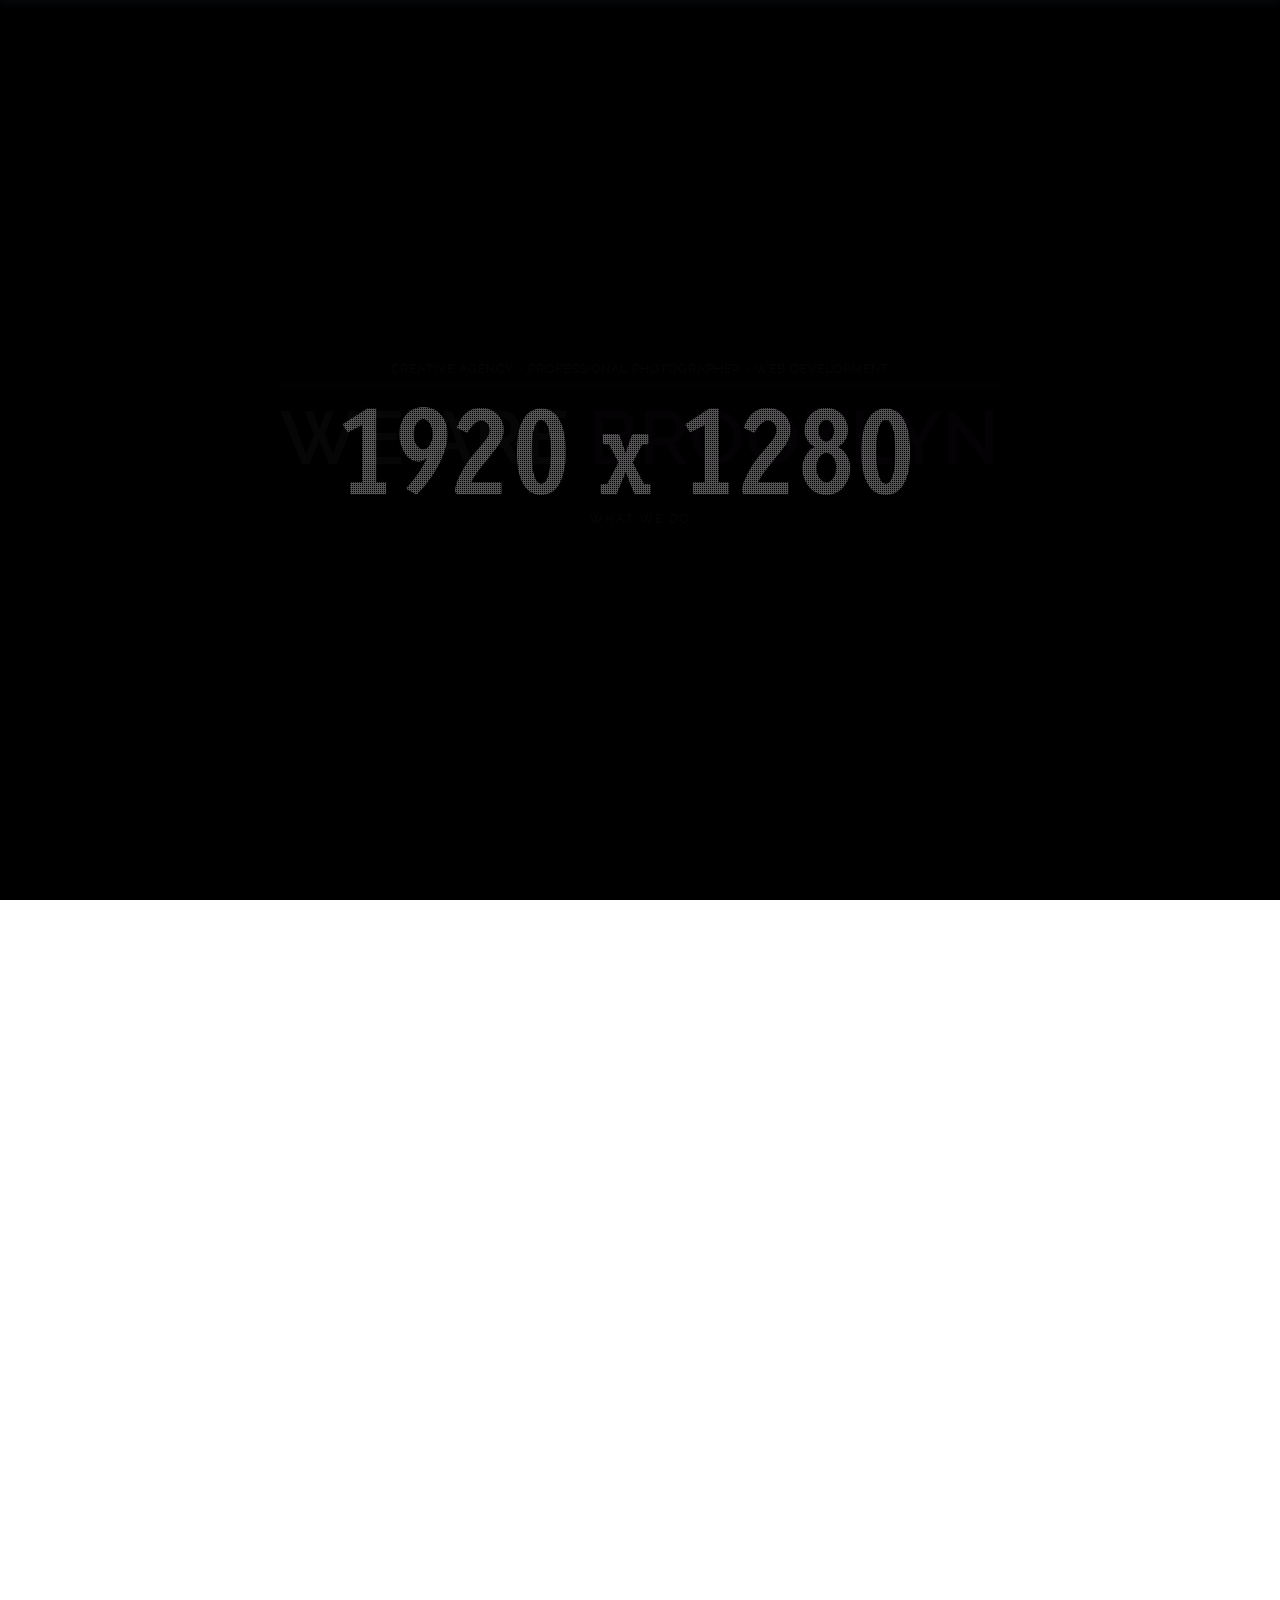
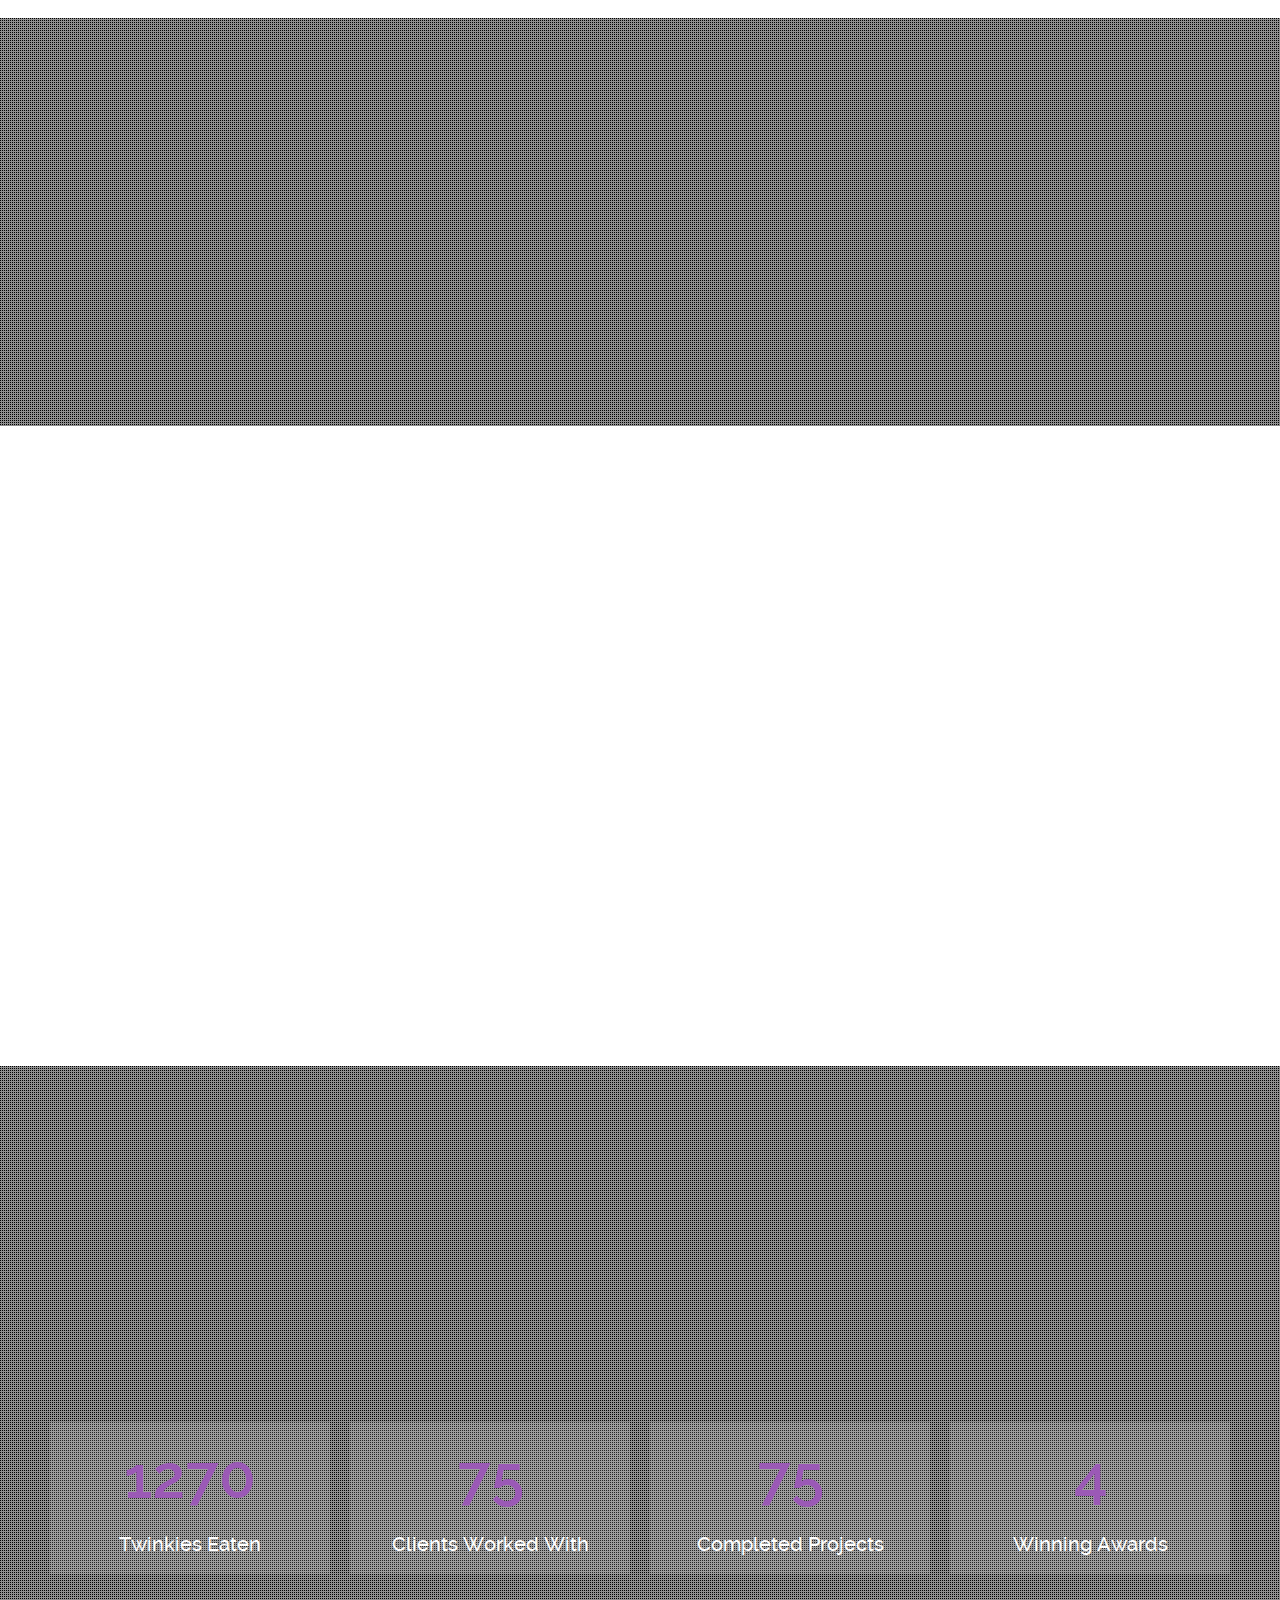
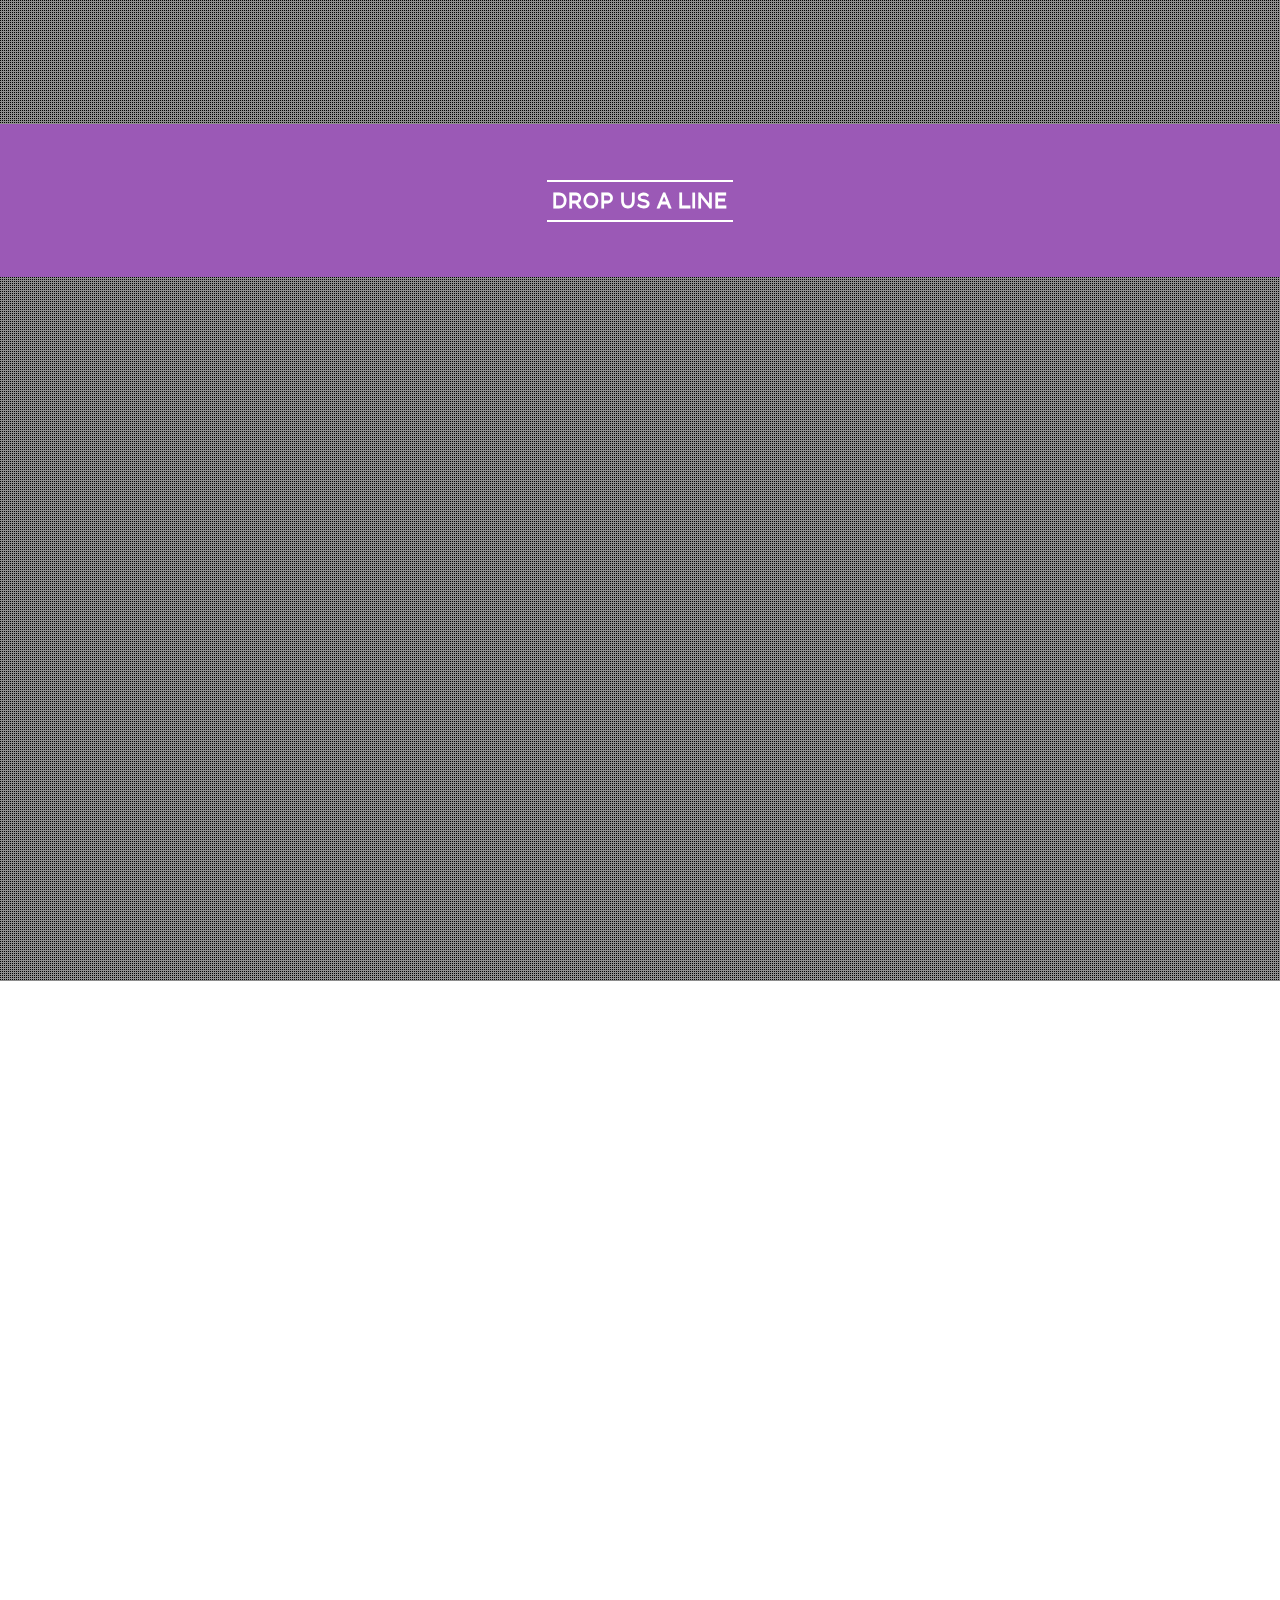
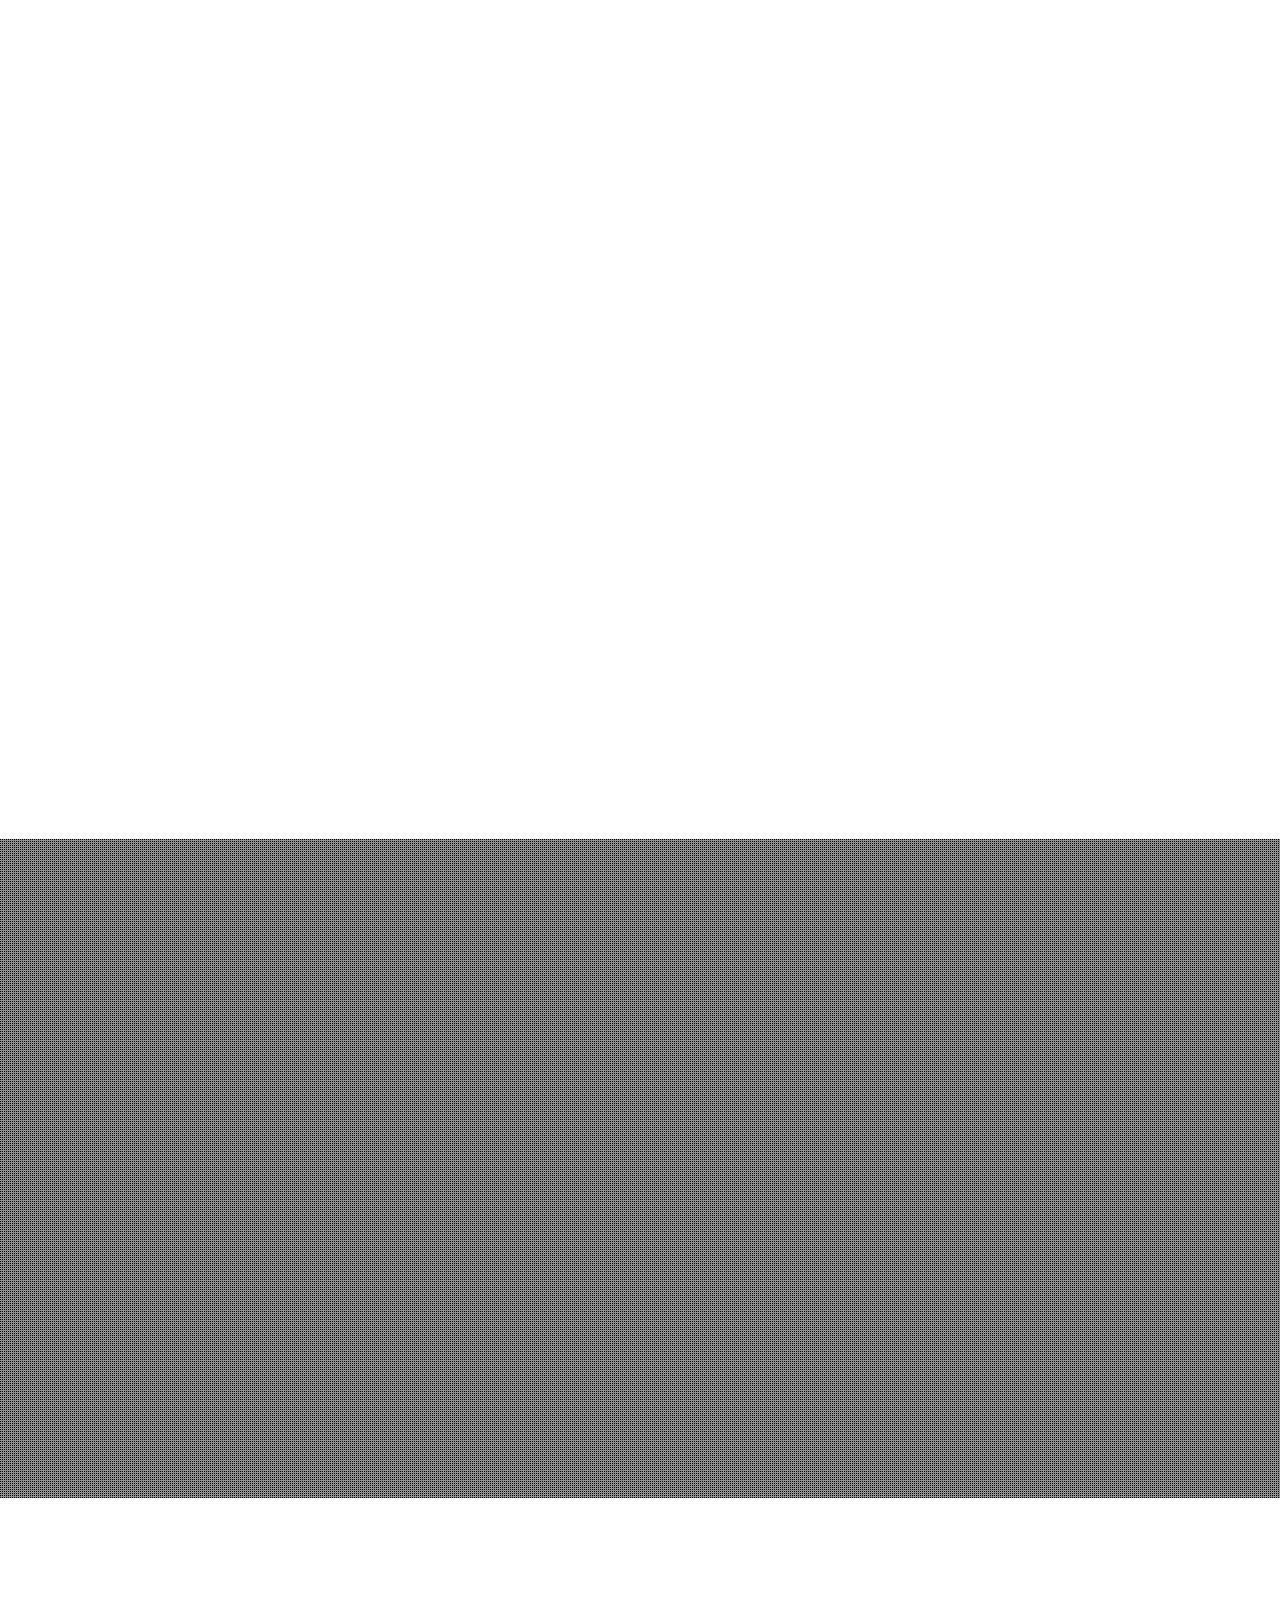
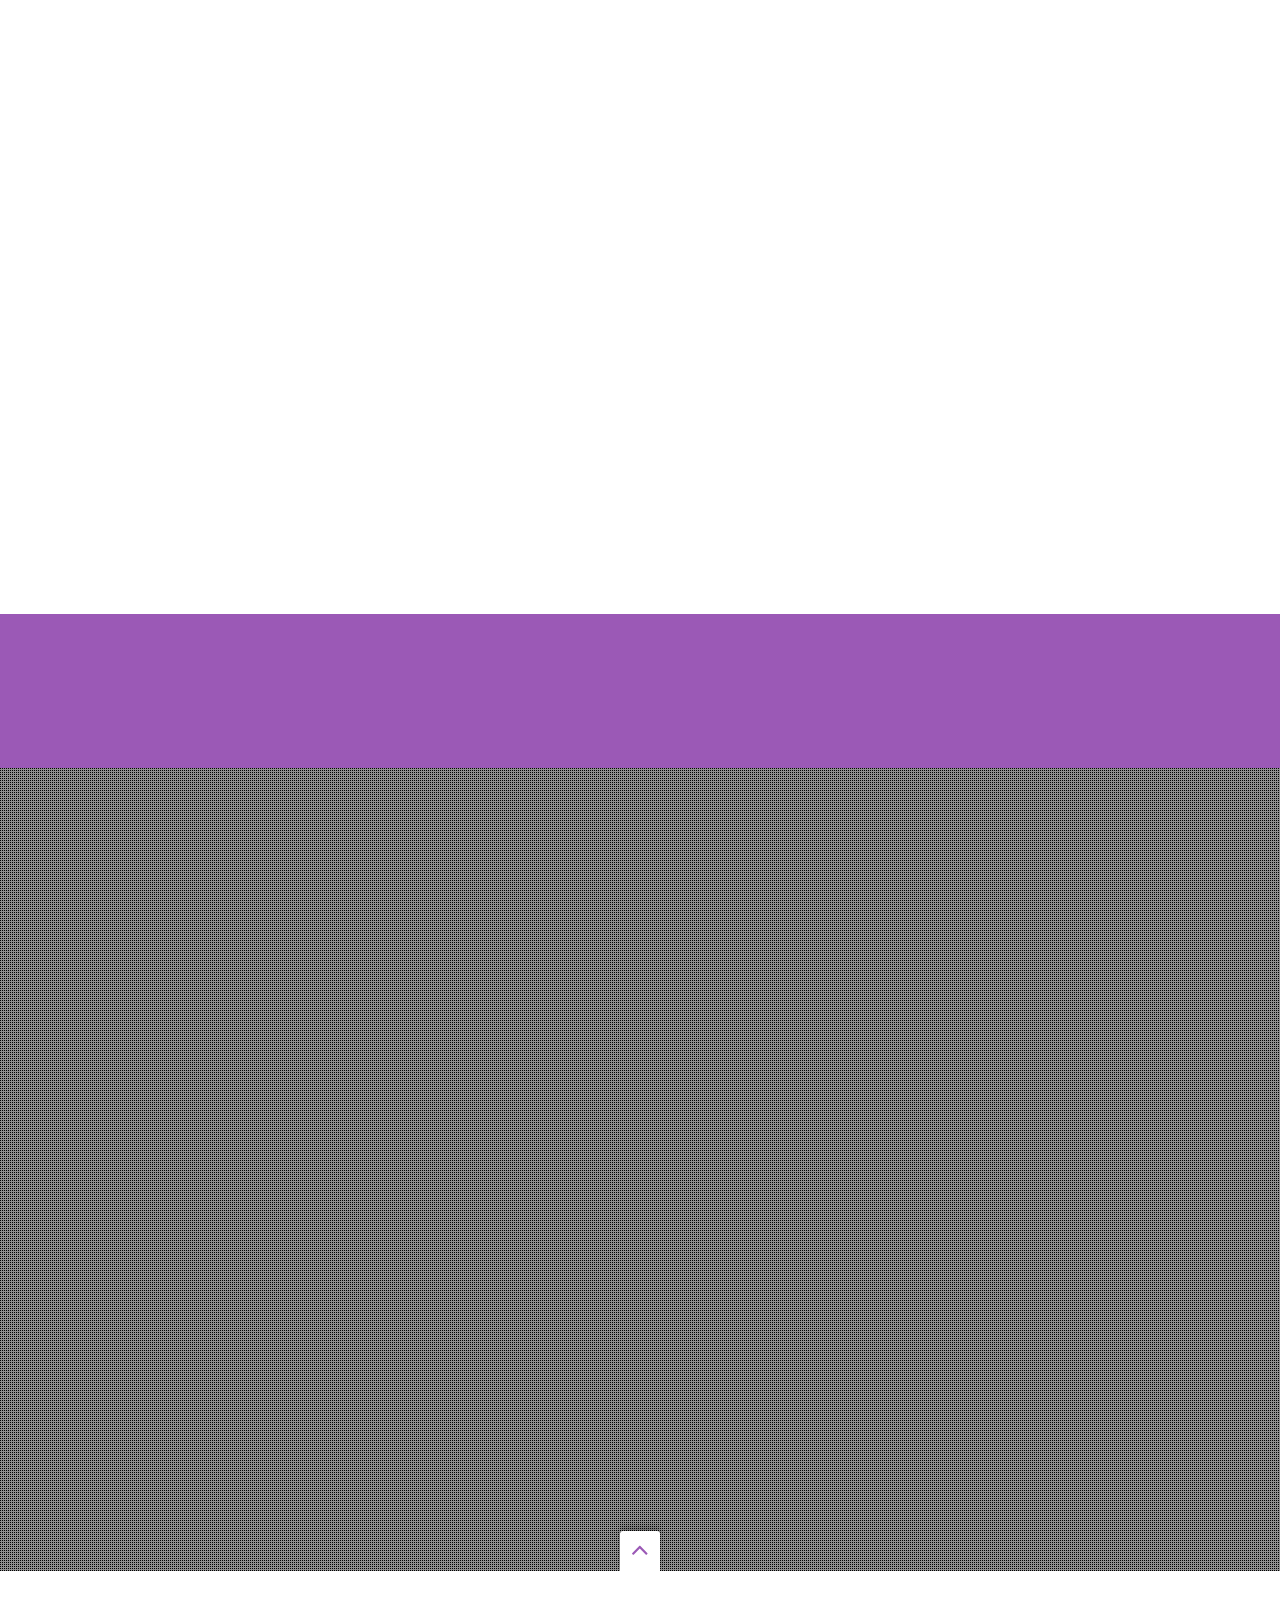
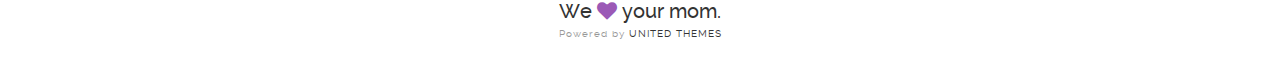
<file: amethyst/index.htm>
<!DOCTYPE html>
<html lang="en">

<!--
=======================================================================================
 Brooklyn HTML Template by United Themes (http://www.unitedthemes.com)
 Marcel Moerkens & Matthias Nettekoven 
=======================================================================================
-->

<head>

	<!-- Basic Page Needs
  ================================================== -->
	<meta charset="utf-8">
	<title>Brooklyn</title>
	<meta name="description" content="">
	<meta name="author" content="">

	<!-- Mobile Specific Metas
  ================================================== -->
	<meta name="viewport" content="width=device-width, initial-scale=1, minimum-scale=1, maximum-scale=1">

	<!-- CSS
  ================================================== -->
  	<link rel="stylesheet" href="css/reset.css" media="all">
    <link rel="stylesheet" href="css/ut-fontface.css" media="all">
    <link rel="stylesheet" href="css/font-awesome.css" media="all">
	<link rel="stylesheet" href="css/flexslider.css" media="all">
    <link rel="stylesheet" href="css/magnific-popup.css" media="all">
    <link rel="stylesheet" href="css/ut-responsive-grid.css" media="all">
    <link rel="stylesheet" href="css/color.css" media="all">
    <link rel="stylesheet" href="css/style.css" media="all">
    
    <!--[if lt IE 9]>
		<script src="js/html5.js"></script>
	<![endif]-->
    
   <!--[if lt IE 9]>
	<link rel="stylesheet" type="text/css" href="ie8-and-down.css" />
	<style>.hero .hero-holder {
		margin-left:-410px;
	}
	</style>
    <![endif]-->
    
    <!--[if IE]>
		<link rel="stylesheet" type="text/css" href="css/ie.css" />
	<![endif]-->

	<!-- Favicons
	================================================== -->
	<link rel="shortcut icon" href="images/favicon.ico">
	<link rel="apple-touch-icon" href="images/apple-touch-icon.png">
	<link rel="apple-touch-icon" sizes="72x72" href="images/apple-touch-icon-72x72.png">
	<link rel="apple-touch-icon" sizes="114x114" href="images/apple-touch-icon-114x114.png">

	<!-- Load jQuery
  	================================================== -->
  	<script src="js/jquery.min.js"></script>
    <script src="js/SmoothScroll.js"></script>
	<script src="js/modernizr.js"></script>
    <script src="js/device.min.js"></script>

</head>

<body id="mainsite">
	
    <a id="top"></a>
    
	<!-- Page Layout
	================================================== -->
    
     <!-- header section -->
	<header id="header-section" class="ha-header ha-header-hide">
    	<div class="grid-container">
				<div class="ha-header-perspective">
					<div class="ha-header-front">
                    <div class="grid-20 tablet-grid-20 hide-on-mobile">
						<h1 class="logo"><a href="#top"><img src="images/logo.png" alt="logo"></a></h1>
                        </div>
						<nav id="ut-navigation" class="grid-80 tablet-grid-80 hide-on-mobile">
                        	<a class="selected" href="#top">Home</a>
							<a href="#about-section">About</a>
							<a href="#team-section">Team</a>
							<a href="#service-section">Service</a>
                            <a href="#portfolio-section">Work</a>
                            <a href="#testimonial-section">Clients</a>
                            <a href="#contact-section">Contact</a>
						</nav>
					</div>
				</div><!-- close .ha-header-perspective --> 
        </div><!-- close grid container -->  
    </header><!-- close header -->
    
    <div class="clear"></div>
    
	<!-- hero section -->
    <section class="hero ha-waypoint parallax-section parallax-banner-1 parallax-background" data-animate-up="ha-header-hide" data-animate-down="ha-header-hide">
        <div class="parallax-overlay parallax-overlay-1"></div> 
    	<div class="grid-container">
    		
            <!-- hero holder -->
            <div class="hero-holder grid-70 mobile-grid-100 tablet-grid-100">
            	<div class="hero-inner">
                    <span class="hero-description">Creative Agency - Professional Photographer - Web Development</span>
                    <div class="hero-title-holder"><h1 class="hero-title">We are <span>Brooklyn</span></h1></div>
                    <span class="btn-holder"><a id="to-about-section" class="hero-btn">What We Do</a></span>
                </div>
            </div><!-- close hero-holder -->    													
    	</div>
    </section><!-- close hero section -->
    
    <div class="clear"></div>
   
    <div id="main-content" class="wrap">
    
    <!-- about section -->
    <div class="nav-waypoint">
	<section id="about-section" class="about-section content-section ha-waypoint" data-animate-up="ha-header-hide" data-animate-down="ha-header-small">
		<div class="grid-container">
        	
            <!-- section header -->
            <div class="grid-70 prefix-15 mobile-grid-100 tablet-grid-100">
                <header class="section-header">
                    <h2 class="section-title"><span>About Brooklyn</span></h2>
                    <p class="section-slogan">We are a creative agency located in <strong>Brooklyn</strong>, <strong>New York</strong>. We’ve won a ton of awards and have been featured in all of the magazines.</p>
                </header>
            </div>
            <!-- close section header -->
            
            <div class="grid-50 tablet-grid-100 mobile-grid-100 about-box">
            	<figure class="about-icon"><img src="images/app-development.png" alt="app-development"></figure>
                
                <div class="about-box">
                    <h3>App Development</h3>
                    <p>Praesent faucibus nisl sit amet nulla sollicitudin pretium a sed purus. Nullam bibendum porta magna.</p>
                </div>
            </div>
            
            <div class="grid-50 tablet-grid-100 mobile-grid-100 about-box">
            	<figure class="about-icon"><img src="images/ui-design.png" alt="ui-design"></figure>
                
                <div class="about-box">
                    <h3>UI Design</h3>
                    <p>Praesent faucibus nisl sit amet nulla sollicitudin pretium a sed purus. Nullam bibendum porta magna.</p>
                </div>
            </div>
            
            <div class="grid-50 tablet-grid-100 mobile-grid-100 about-box">
            	<figure class="about-icon"><img src="images/brand-identity.png" alt="brand-identity"></figure>
                
                <div class="about-box">
                    <h3>Brand & Identity</h3>
                    <p>Praesent faucibus nisl sit amet nulla sollicitudin pretium a sed purus. Nullam bibendum porta magna.</p>
                </div>
            </div>
            
            <div class="grid-50 tablet-grid-100 mobile-grid-100 about-box">
            	<figure class="about-icon"><img src="images/consultancy.png" alt="consultancy"></figure>
                
            	<div class="about-box">
                    <h3>Consultancy</h3>
                    <p>Praesent faucibus nisl sit amet nulla sollicitudin pretium a sed purus. Nullam bibendum porta magna.</p>
                </div>
            </div>
            
    	</div><!-- close grid-container -->
    </section><!-- close about section -->
            
    <div class="clear"></div>
    
    <!-- parallax banner 2-->
     <section id="parallax-section-2" class="parallax-section parallax-banner-2 parallax-background parallax-section-2 ha-waypoint">
     <div class="parallax-overlay parallax-overlay-2"></div>
		<div class="grid-container parallax-content">
            
            	<!-- parallax header -->
            	<div class="grid-70 prefix-15 mobile-grid-100 tablet-grid-100">
                    <header class="parallax-header">
                        <h2 class="parallax-title"><span>Our Philosophy is</span></h2>
                        <p class="parallax-slogan">Passion leads to design, design leads to performance , performance leads to <strong>success</strong>!</p>
                    </header>
                </div>
            	<!-- close parallax header -->
   
		</div><!-- close grid container -->
	</section><!-- close parallax banner 2-->
    
    </div><!-- close nav-waypoint -->
    
    <div class="clear"></div>
    
    <!-- team section -->
    <div class="nav-waypoint">
	<section id="team-section" class="team-section content-section">
		<div class="grid-container">
        	
            <!-- section header -->
            <div class="grid-70 prefix-15 mobile-grid-100 tablet-grid-100">
                <header class="section-header">
                    <h2 class="section-title"><span>Our Team</span></h2>
                    <p class="section-slogan">We believe in a <strong>diverse</strong> range of personel to bring creative skills, thoughts, and <strong>ideas</strong> to the table.</p>
                </header>
            </div>
            <!-- close section header -->
            
            <div class="clear"></div>
            
            <!-- member 1 -->
			<div class="member-box grid-25 mobile-grid-100 tablet-grid-50">
            	<figure class="member-photo"><img src="images/member1.jpg" alt="member"></figure>
                
                <div class="member-box">
                    <h3>Walther White</h3>
                    <span>Founder</span>
                </div>
                
			</div><!-- close member -->
            
            <!-- member 2 -->
			<div class="member-box grid-25 mobile-grid-100 tablet-grid-50">
            	<figure class="member-photo"><img src="images/member2.jpg" alt="member"></figure>
                
                <div class="member-box">
                    <h3>Jesse Pinkman</h3>
                    <span>Manufacturer</span>
                </div>
                
			</div><!-- close member -->
            
            <!-- member 3 -->
			<div class="member-box grid-25 mobile-grid-100 tablet-grid-50">
            	<figure class="member-photo"><img src="images/member3.jpg" alt="member"></figure>
                
                <div class="member-box">
                    <h3>Mike Ehrmantraut</h3>
                    <span>Private Investigator</span>
                </div>
                
			</div><!-- close member -->
            
             <!-- member 4 -->
			<div class="member-box grid-25 mobile-grid-100 tablet-grid-50">
            	<figure class="member-photo"><img src="images/member4.jpg" alt="member"></figure>
                
                <div class="member-box">
                    <h3>Gustavo Fring</h3>
                    <span>Philanthropist</span>
                </div>
                
			</div><!-- close member -->
            
            <!-- member 5 -->
			<div class="member-box grid-25 mobile-grid-100 tablet-grid-50">
            	<figure class="member-photo"><img src="images/member5.jpg" alt="member"></figure>
                
                <div class="member-box">
                    <h3>Wendy S.</h3>
                    <span>The Crossroads Motel</span>
                </div>
                
			</div><!-- close member -->
            
             <!-- member 6 -->
			<div class="member-box grid-25 mobile-grid-100 tablet-grid-50">
            	<figure class="member-photo"><img src="images/member6.jpg" alt="member"></figure>
                
                <div class="member-box">
                    <h3>Skyler White</h3>
                    <span>Bookkeeper</span>
                </div>
                
			</div><!-- close member -->
            
             <!-- member 7 -->
			<div class="member-box grid-25 mobile-grid-100 tablet-grid-50">
            	<figure class="member-photo"><img src="images/member7.jpg" alt="member"></figure>
                
                <div class="member-box">
                    <h3>Saul Goodman</h3>
                    <span>Manager</span>
                </div>
                
			</div><!-- close member -->
            
             <!-- member 8 -->
			<div class="member-box grid-25 mobile-grid-100 tablet-grid-50">
            	<figure class="member-photo"><img src="images/member8.jpg" alt="member"></figure>
                
                <div class="member-box">
                    <h3>Todd Alquist</h3>
                    <span>Lab assistant for Mr. White</span>
                </div>
                
			</div><!-- close member -->
			
		</div><!-- close grid-container -->  
	</section><!-- close team section -->
    
   <div class="clear"></div>
   
   <!-- Counter Section -->
    <section id="counter-section" class="counter-section parallax-section parallax-banner-6 parallax-background">
     	<div class="parallax-overlay parallax-overlay-6"></div>
		<div class="grid-container parallax-content">
        	<div class="grid-parent grid-100 mobile-grid-100 tablet-grid-100">
            
            <!-- parallax header -->
            <div class="grid-70 prefix-15 mobile-grid-100 tablet-grid-100">
                <header class="parallax-header">
                    <h2 class="parallax-title"><span>Some Fun Facts</span></h2>
                    <p class="parallax-slogan">Each completed project makes us even more hungry, hungry for more designs, more code and at least some more twinkies. As a result we deliver a better web <strong>experience</strong>.</p>
                </header>
            </div>
            <!-- close parallax header -->
 
            <!-- counter box 1 -->
			<div class="grid-25 mobile-grid-100 tablet-grid-25">
            	<div class="counter-box counter" data-counter="1270">
            		<span class="count">1270</span>
                 	<h3 class="counter-details">Twinkies Eaten</h3>
                </div>
			</div><!-- close counter box -->
            
            <!-- counter box 2 -->
			<div class="grid-25 mobile-grid-100 tablet-grid-25">
            	<div class="counter-box counter" data-counter="75">
            		<span class="count">75</span>
                 	<h3 class="counter-details">Clients Worked With</h3>
                </div>
			</div><!-- close counter box -->
            
            <!-- counter box 3 -->
			<div class="grid-25 mobile-grid-100 tablet-grid-25">
            	<div class="counter-box counter" data-counter="75">
            		<span class="count">75</span>
                 	<h3 class="counter-details">Completed Projects</h3>
                </div>
			</div><!-- close counter box -->
            
            <!-- counter box 4 -->
			<div class="grid-25 mobile-grid-100 tablet-grid-25">
            	<div class="counter-box counter" data-counter="4">
            		<span class="count">4</span>
                 	<h3 class="counter-details">Winning Awards</h3>
                </div>
			</div><!-- close counter box -->
    
    		</div><!-- close grid-100 -->
		</div><!-- close grid container -->
	</section><!-- close parallax banner 3-->
    
    <!-- cta section -->
    <section id="cta-section" class="cta-section content-section">
    	<div class="grid-container">    
        	<div class="grid-70 prefix-15 mobile-grid-100 tablet-grid-100">            
            	<span class="cta-btn cl-effect-18"><a href="#contact-section" class="cl-effect-18">Drop us a line</a></span>
            </div>            
    	</div> 
    </section><!-- close cta section -->
    </div><!-- close nav-waypoint -->
         
    <div class="clear"></div>    
    
    <!-- service section -->
    <div class="nav-waypoint">
     <section id="service-section" class="parallax-section parallax-banner-3 parallax-background service-section">
     <div class="parallax-overlay parallax-overlay-3"></div>
		<div class="grid-container parallax-content">
        	<div class="grid-parent grid-100 mobile-grid-100 tablet-grid-100">
            
            <!-- entry header -->
            <div class="grid-70 prefix-15 mobile-grid-100 tablet-grid-100">
            <header class="parallax-header">
            <h2 class="parallax-title"><span>Our Service</span></h2>
            <p class="parallax-slogan">Our <strong>quality standards</strong> apply also in terms of service, technical expertise and advice. Our dedicated employees are happy to assist you with know-how and experience in your daily business.</p>
            </header>
            </div>
            <!-- close entry header -->
 
            <!-- icon box 1 -->
			<div class="grid-33 mobile-grid-100 tablet-grid-100">
            	<div class="box-fade icon-box">
            	<div class="arrow-right"></div>
				<i class="icon-time icon-4x service-icon"></i>
                </div>
                <div class="box-fade info"> 
                <h3>Consulting</h3>
				<p>Lorem ipsum dolor sit amet, consetetur sadipscing elitr, sed diam nonumy eirmod.</p>
               </div>
			</div><!-- close icon box -->
            
            <!-- icon box 2 -->
			<div class="grid-33 mobile-grid-100 tablet-grid-100">
            	<div class="box-fade icon-box">
            	<div class="arrow-right"></div>
                <i class="icon-globe icon-4x service-icon"></i>
                </div>
                <div class="box-fade info"> 
                <h3>Systems Integration</h3>
				<p>Lorem ipsum dolor sit amet, consetetur sadipscing elitr, sed diam nonumy eirmod.</p>
               </div>
              
			</div><!-- close icon box -->
            
            <!-- icon box 3 -->
			<div class="grid-33 mobile-grid-100 tablet-grid-100">	
                <div class="box-fade icon-box">
            	<div class="arrow-right"></div>
				<i class="icon-umbrella icon-4x service-icon"></i>
                </div>
                <div class="box-fade info"> 
                <h3>Support</h3>
				<p>Lorem ipsum dolor sit amet, consetetur sadipscing elitr, sed diam nonumy eirmod.</p>
               </div>
			</div><!-- close icon box -->
    
    </div><!-- close grid-100 -->
		</div><!-- close grid container -->
	</section><!-- close service section -->
    
    </div><!-- close nav-waypoint -->
    
    <div class="clear"></div>
    
    <!-- portfolio section -->
    <div class="nav-waypoint">
	<section id="portfolio-section" class="portfolio-section content-section">
		<div class="grid-container">
        	
            <!-- section header -->
            <div class="grid-70 prefix-15 mobile-grid-100 tablet-grid-100">
                <header class="section-header">
                    <h2 class="section-title"><span>Work</span></h2>
                    <p class="section-slogan">We believe our work <strong>speaks</strong> for itself. Browse our most recent projects below.</p>
                </header>
            </div>
            <!-- close section header -->
            
            <div class="clear"></div>
            
            <!-- portfolio box 1 -->
			<div class="grid-33 mobile-grid-50 tablet-grid-50">
            	<a class="portfolio-popup" href="images/portfolio/large/p1.jpg">
            	<div class="portfolio-box">       
            	<figure class="portfolio-image"><img src="images/portfolio/thumb/p1.jpg" alt="portfolio image"></figure><!-- close portfolio image -->
                <div class="portfolio-caption">
                    <h3 class="portfolio-title">Camera<span class="portfolio-category">Photography</span></h3>
                </div><!-- close portfolio caption -->               
                </div>
                </a>              
			</div><!-- close portfolio -->
            
            <!-- portfolio box 2 -->
			<div class="grid-33 mobile-grid-50 tablet-grid-50">
            	<a class="portfolio-popup" href="images/portfolio/large/p2.jpg">
            	<div class="portfolio-box">       
            	<figure class="portfolio-image"><img src="images/portfolio/thumb/p2.jpg" alt="portfolio image"></figure><!-- close portfolio image --> 
                <div class="portfolio-caption">
                    <h3 class="portfolio-title">Angelica<span class="portfolio-category">Photography</span></h3>
                </div><!-- close portfolio caption -->
                </div>
                </a>               
			</div><!-- close portfolio -->
            
            <!-- portfolio box 3 -->
			<div class="grid-33 mobile-grid-50 tablet-grid-50">
            	<a class="portfolio-popup-video" href="http://www.youtube.com/watch?v=ZouARplh7iY">
            	<div class="portfolio-box">       
            	<figure class="portfolio-image"><img src="images/portfolio/thumb/p3.jpg" alt="portfolio image"></figure><!-- close portfolio image -->
                <div class="portfolio-caption">
                    <h3 class="portfolio-title">iMac<span class="portfolio-category">Video</span></h3>
                </div><!-- close portfolio caption -->
                </div>     
                </a>          
			</div><!-- close portfolio -->
            
            <!-- portfolio box 4 -->
			<div class="grid-33 mobile-grid-50 tablet-grid-50">
            	<a class="portfolio-popup" href="images/portfolio/large/p4.jpg">
            	<div class="portfolio-box">       
            	<figure class="portfolio-image"><img src="images/portfolio/thumb/p4.jpg" alt="portfolio image"></figure><!-- close portfolio image -->
                <div class="portfolio-caption">
                    <h3 class="portfolio-title">Brooklyn<span class="portfolio-category">Logo Design</span></h3>
                </div><!-- close portfolio caption -->
                </div>  
                </a>             
			</div><!-- close portfolio -->
            
            <!-- portfolio box 5 -->
			<div class="grid-33 mobile-grid-50 tablet-grid-50">
            	<a class="portfolio-popup" href="images/portfolio/large/p5.jpg">
            	<div class="portfolio-box">       
            	<figure class="portfolio-image"><img src="images/portfolio/thumb/p5.jpg" alt="portfolio image"></figure><!-- close portfolio image -->
                <div class="portfolio-caption">
                    <h3 class="portfolio-title">Street<span class="portfolio-category">Photography</span></h3>
                </div><!-- close portfolio caption -->
                </div>          
                </a>     
			</div><!-- close portfolio -->
            
            <!-- portfolio box 6 -->
			<div class="grid-33 mobile-grid-50 tablet-grid-50">
            	<a class="portfolio-popup" href="images/portfolio/large/p6.jpg">
            	<div class="portfolio-box">       
            	<figure class="portfolio-image"><img src="images/portfolio/thumb/p6.jpg" alt="portfolio image"></figure><!-- close portfolio image -->
                <div class="portfolio-caption">
                    <h3 class="portfolio-title">Cecilia<span class="portfolio-category">Photography</span></h3>
                </div><!-- close portfolio caption -->
                </div>    
                </a>           
			</div><!-- close portfolio -->
     
            <!-- portfolio box 7 -->
			<div class="grid-33 mobile-grid-50 tablet-grid-50">
            	<a class="portfolio-popup" href="images/portfolio/large/p7.jpg">
            	<div class="portfolio-box">       
            	<figure class="portfolio-image"><img src="images/portfolio/thumb/p7.jpg" alt="portfolio image"></figure><!-- close portfolio image -->
                <div class="portfolio-caption">
                    <h3 class="portfolio-title">Tree<span class="portfolio-category">Photography</span></h3>
                </div><!-- close portfolio caption -->
                </div>  
                </a>             
			</div><!-- close portfolio -->
            
            <!-- portfolio box 8 -->
			<div class="grid-33 mobile-grid-50 tablet-grid-50">
            	<a class="portfolio-popup" href="images/portfolio/large/p8.jpg">
            	<div class="portfolio-box">       
            	<figure class="portfolio-image"><img src="images/portfolio/thumb/p8.jpg" alt="portfolio image"></figure><!-- close portfolio image -->
                <div class="portfolio-caption">
                    <h3 class="portfolio-title">Bridge<span class="portfolio-category">Photography</span></h3>
                </div><!-- close portfolio caption -->
                </div>  
                </a>             
			</div><!-- close portfolio -->
            
            <!-- portfolio box 9 -->
			<div class="grid-33 mobile-grid-50 tablet-grid-50">
            	<a class="portfolio-popup" href="images/portfolio/large/p9.jpg">
            	<div class="portfolio-box">       
            	<figure class="portfolio-image"><img src="images/portfolio/thumb/p9.jpg" alt="portfolio image"></figure><!-- close portfolio image -->
                <div class="portfolio-caption">
                    <h3 class="portfolio-title">Headphone<span class="portfolio-category">Photography</span></h3>
                </div><!-- close portfolio caption -->
                </div>   
                </a>            
			</div><!-- close portfolio -->
			
		</div><!-- close grid-container -->
	</section><!-- close portfolio section -->
    
    <div class="clear"></div>
    
    <!-- social section -->
     <section id="social-section" class="parallax-section parallax-banner-4 parallax-background social-section">
     <div class="parallax-overlay parallax-overlay-4"></div><!-- parallax overlay -->
		<div class="grid-container parallax-content">
        	<div class="grid-parent grid-100 mobile-grid-100 tablet-grid-100">
            
            	<!-- parallax header -->
            	<div class="grid-70 prefix-15 mobile-grid-100 tablet-grid-100">
                    <header class="parallax-header">
                    <h2 class="parallax-title"><span>Get Connected</span></h2>
                    <p class="parallax-slogan">The <strong>NSA</strong> already takes care of our social media profiles, for everyone else who wants to get connected with us regularly , do not hesitate , we are waiting for <strong>you</strong>!</p>
                    </header>
                </div>
            	<!-- close parallax header -->
            
            <div class="clear"></div>
            
            <!-- social network -->
            <ul class="social-network">
            	<li class="facebook grid-20 tablet-grid-20 mobile-grid-50">
                	<a class="social-link" href="#" target="_blank">
                    <span class="social-icon"><i class="icon-facebook icon-4x"></i></span>
                    <h3 class="social-title">Facebook</h3>
                    <span class="social-info">Join the Conversation</span>
                    </a>
                </li>
                <li class="twitter grid-20 tablet-grid-20 mobile-grid-50">
                	<a class="social-link" href="#" target="_blank">
                    <span class="social-icon"><i class="icon-twitter icon-4x"></i></span>
                    <h3 class="social-title">Twitter</h3> 
                    <span class="social-info">Get the Latest News</span>
                    </a>
                </li>
                <li class="google-plus grid-20 tablet-grid-20 mobile-grid-50">
                	<a class="social-link" href="#" target="_blank">
                    <span class="social-icon"><i class="icon-google-plus icon-4x"></i></span>
                    <h3 class="social-title">Google Plus</h3>
                    <span class="social-info">Join Our Circle</span>
                    </a>
                </li>
                <li class="youtube grid-20 tablet-grid-20 mobile-grid-50">
                	<a class="social-link" href="#" target="_blank">
                    <span class="social-icon"><i class="icon-youtube icon-4x"></i></span>
                    <h3 class="social-title">YouTube</h3>
                    <span class="social-info">View Exclusive Videos</span>
                    </a>
                </li>
            	<li class="instagram grid-20 tablet-grid-20 mobile-grid-50">
                	<a class="social-link" href="#" target="_blank">
                	<span class="social-icon"><i class="icon-instagram icon-4x"></i></span>
                    <h3 class="social-title">Instagram</h3>
                    <span class="social-info">Latest Images</span>
                    </a>
                </li>
            </ul><!-- close social network -->
    	
      		</div><!-- close grid-100 -->
		</div><!-- close grid container -->
	</section><!-- close social section -->
    </div><!-- close nav-waypoint -->
    
    <div class="clear"></div>
    
    <!-- testimonial section -->
    <div class="nav-waypoint">
	<section id="testimonial-section" class="testimonial-section content-section">
    	
		<div class="grid-container">
        
        <!-- section header -->
            <div class="grid-70 prefix-15 mobile-grid-100 tablet-grid-100">
                <header class="section-header">
                    <h2 class="section-title"><span>Happy Clients</span></h2>
                    <p class="section-slogan">Over <strong>10.500</strong> extremely satisfied clients!</p>
                </header>
            </div>
            <!-- close section header -->
            
            <div class="clear"></div>
        	
            <div class="grid-70 prefix-15 mobile-grid-100 tablet-grid-100">
            
            <div class="ut-testimonials">
            	<div id="avatarSlider" class="ut-rotate-avatar">
                	<ul class="slides">
						<li>
                        	<img src="images/member1.jpg" class="ut-quote-avatar" alt="avatar">
                        </li>
						<li>
                        	<img src="images/member6.jpg" class="ut-quote-avatar" alt="avatar">
                        </li>
					</ul>
           		</div><!-- close avatarSlider -->
                
                <div id="quoteSlider" class="ut-rotate-quote">
                	<ul class="slides">
                        <li>
                        	<span class="ut-quote-comment">Five stars for this theme. Awesome design and great, quick support.</span>
							<h3 class="ut-quote-name">Jax Teller via Twitter</h3>    
                        </li>
                        <li>
                        	<span class="ut-quote-comment">Just a huge thanks to the United Themes team for being so helpful in their forums.</span>
							<h3 class="ut-quote-name">Tara Knowles-Teller via Twitter</h3>     
                        </li>
                    </ul>
                </div><!-- close quoteSlider -->    
            </div><!-- close ut-testimonials -->
            
           </div><!-- close grid-70 prefix-15 mobile-grid-100 tablet-grid-100 -->			
            
		</div><!-- close container -->
	</section><!-- close testimonial section -->
     
    <div class="clear"></div>
    
    <!-- client section -->
	<section id="client-section" class="client-section content-section">
    	
		<div class="grid-container">
        
        <div class="client-holder grid-parent grid-100 tablet-grid-100 mobile-grid-100">
        
        <!-- client box -->
        <div class="grid-20 tablet-grid-20 mobile-grid-50">
        	<div class="client-logo">
            	<a href="#"><img src="images/logo1.png" alt="client logo"></a>
            </div>
        </div><!-- close client box -->
        
         <!-- client box -->
        <div class="grid-20 tablet-grid-20 mobile-grid-50">
        	<div class="client-logo">
            	<a href="#"><img src="images/logo2.png" alt="client logo"></a>
            </div>
        </div><!-- close client box -->
        
         <!-- client box -->
        <div class="grid-20 tablet-grid-20 mobile-grid-50">
        	<div class="client-logo">
            	<a href="#"><img src="images/logo3.png" alt="client logo"></a>
            </div>
        </div><!-- close client box -->
        
         <!-- client box -->
        <div class="grid-20 tablet-grid-20 mobile-grid-50">
        	<div class="client-logo">
            	<a href="#"><img src="images/logo4.png" alt="client logo"></a>
            </div>
        </div><!-- close client box -->
        
         <!-- client box -->
        <div class="grid-20 tablet-grid-20 mobile-grid-50">
        	<div class="client-logo">
            	<a href="#"><img src="images/logo5.png" alt="client logo"></a>
            </div>
        </div><!-- close client box -->
        
        </div><!-- close client-holder -->		
            
		</div><!-- close container -->
	</section><!-- close client section -->
    
    </div><!-- close nav-waypoint -->
    
    <div class="clear"></div>
    
     <!-- contact section -->
     <div class="nav-waypoint">
     <section id="contact-section" class="contact-section parallax-section parallax-banner-5 parallax-background">
     <div class="parallax-overlay parallax-overlay-5"></div><!-- parallax overlay -->
		<div class="grid-container parallax-content">
        
            	<!-- parallax header -->
            	<div class="grid-70 prefix-15 mobile-grid-100 tablet-grid-100">
                    <header class="parallax-header">
                        <h2 class="parallax-title"><span>Contact us</span></h2>
                        <p class="parallax-slogan">We are back with <strong>awesome</strong> stuff!</p>
                    </header>
                </div>
            	<!-- close parallax header -->
            
            <div class="clear"></div>
            
            <!-- contact wrap -->
            <div class="grid-100 mobile-grid-100 tablet-grid-100">
        	<div class="contact-wrap">
            
            
            <!-- contact message -->
            <div class="grid-parent grid-40 suffix-5 mobile-grid-100 tablet-grid-100">
            <div class="contact-message">
            <h3 class="grid-100">Our Address</h3>
            	<ul class="icons-ul">
                	<li><i class="icon-li icon-home"></i>100 Biscayne Blvd. (North) 21st Floor <br> New World Tower Miami, <br>Florida 33148</li>
                    <li><i class="icon-li icon-phone"></i>(305) 555-4446</li>
                    <li><i class="icon-li icon-envelope-alt"></i>spam@unitedthemes.com</li>
                    <li><i class="icon-li icon-globe"></i>www.unitedthemes.com</li>
                </ul>
            </div>
            </div><!-- close contact message -->
            
            <!-- contact form -->
            <div class="grid-parent grid-55 mobile-grid-100 tablet-grid-100">
            <div class="contact-form-holder clearfix">
          	
            
            <h3 class="grid-100">Drop us a line</h3>
            
            <!-- contact form -->
            <form id="contact-form" class="contact-form">
            
            	<ul class="grid-50">
                
                	<li><input id="name" class="name" type="text" name="name" placeholder="Name:"></li>
                    <li><input id="email" class="email" type="email" name="email" placeholder="E-Mail:"></li>
                    <li><input id="phone" class="phone" type="text" name="phone" placeholder="Phone:"></li>
                    
            	</ul>
                
                <ul class="grid-50">
                    <li><textarea id="message" class="message" name="message" placeholder="Message:"></textarea></li>
                </ul>
                
                <div class="grid-100">    
                    <input id="send-btn" class="send-btn" type="submit" name="send-btn" value="Send">
                    <div class="success-message">Email has been sent!</div>
                    <div class="alert-message"></div>
                    <div class="error-message">Email could not be delivered. Please try again later!</div>
                </div>   
              </form><!-- close contact form -->
                    
            </div>
            </div><!-- close contact-form-holder -->
            
            </div>
            </div><!-- close contact wrap -->
            
            
		</div><!-- close container -->
	</section><!-- close contact section -->
    
	</div><!-- close nav-waypoint -->
    
    <div class="clear"></div>
    
	<!-- Footer Section -->
	<footer class="footer">
    <a href="#top" class="toTop"><i class="icon-angle-up"></i></a>
		<div class="grid-container">
			<div class="grid-100 mobile-grid-100 tablet-grid-100">
                <h3>We <i class="icon-heart"></i> your mom.</h3>
                <span class="copyright">Powered by <a href="htt://www.unitedthemes.com" target="_blank">United Themes</a></span>
         	</div>
		</div><!-- close container -->
	</footer><!-- close footer -->
</div>
	
    <!-- Load Javascript
  	================================================== -->    
	<script src="js/jquery.mb.YTPlayer.js"></script>
    <script src="js/jquery.flexslider-min.js"></script>
    <script src="js/jquery.parallax.min.js"></script>
    <script src="js/jquery.scrollTo.min.js"></script>
	<script src="js/waypoints.min.js"></script>
	<script src="js/jquery.magnific-popup.min.js"></script>
   	<script src="js/jquery.custom.js"></script>
    
<!-- End Document
================================================== -->
</body>
</html>
</file>
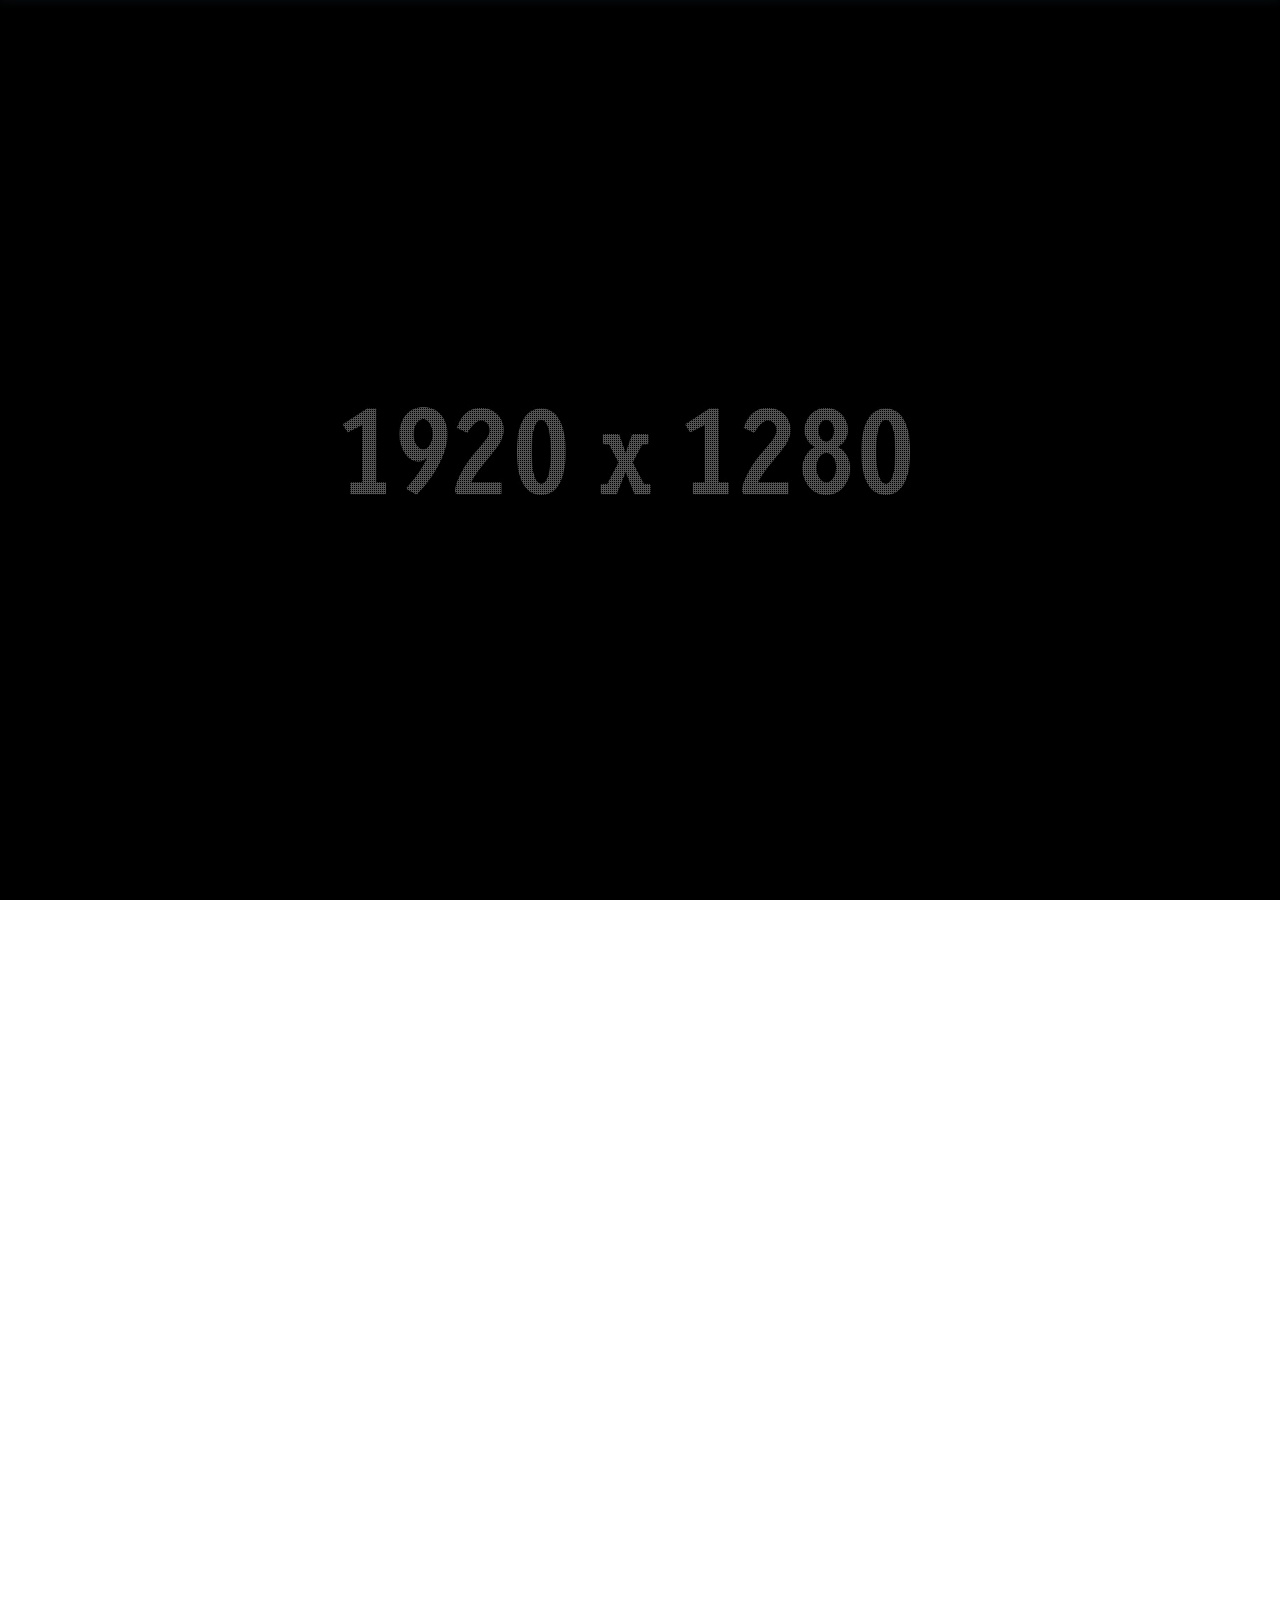
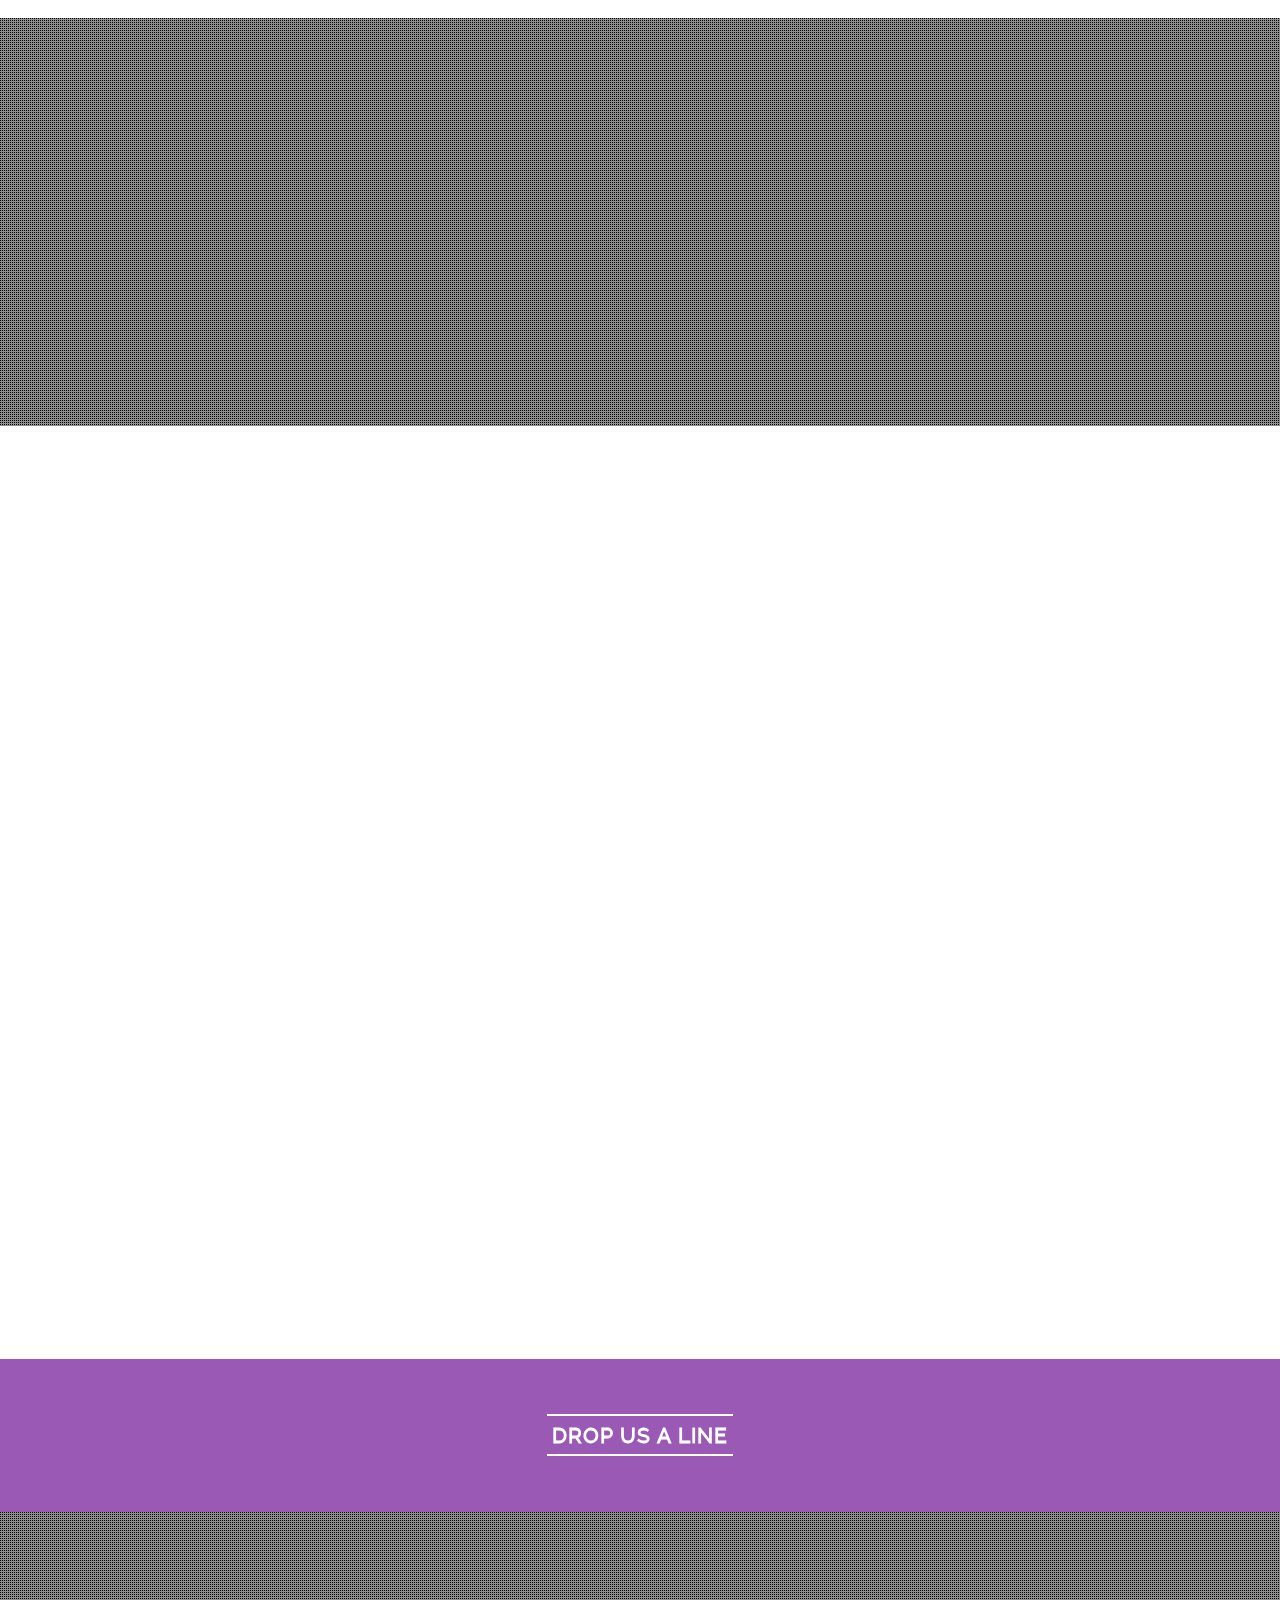
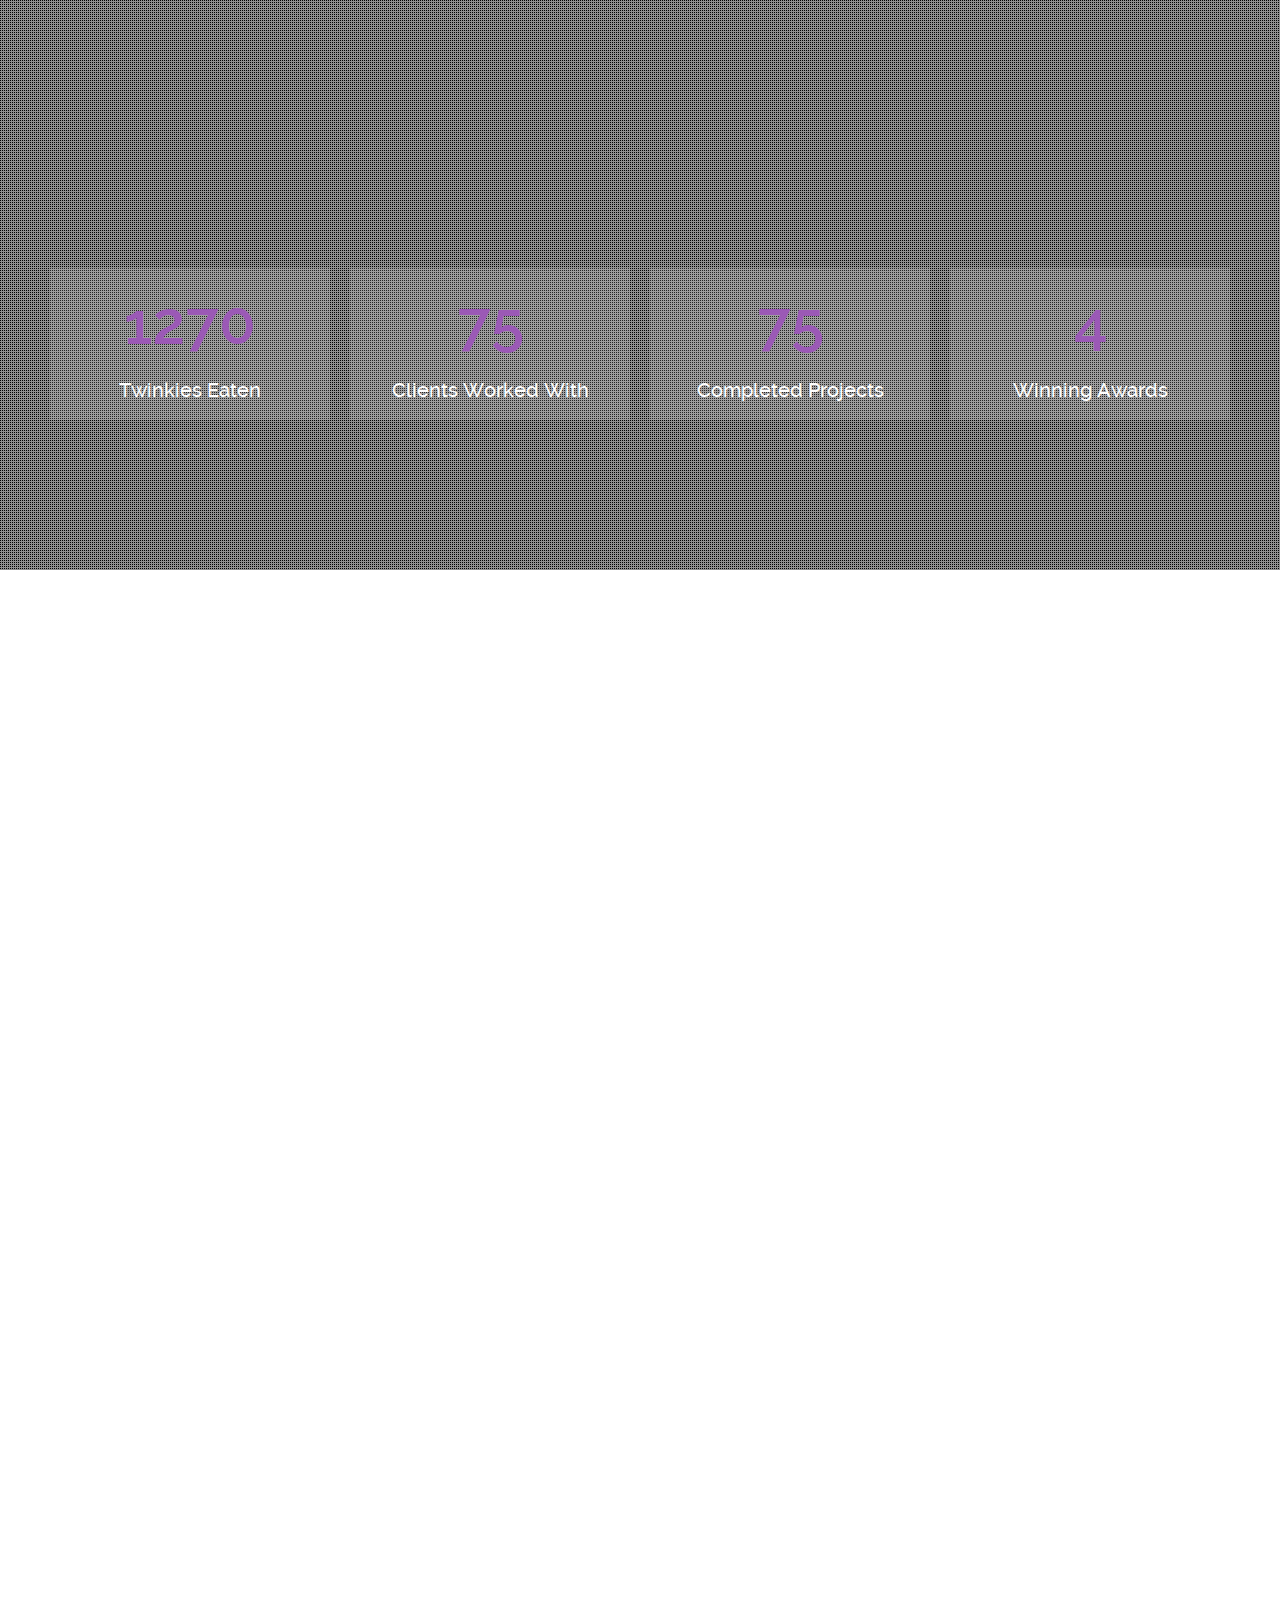
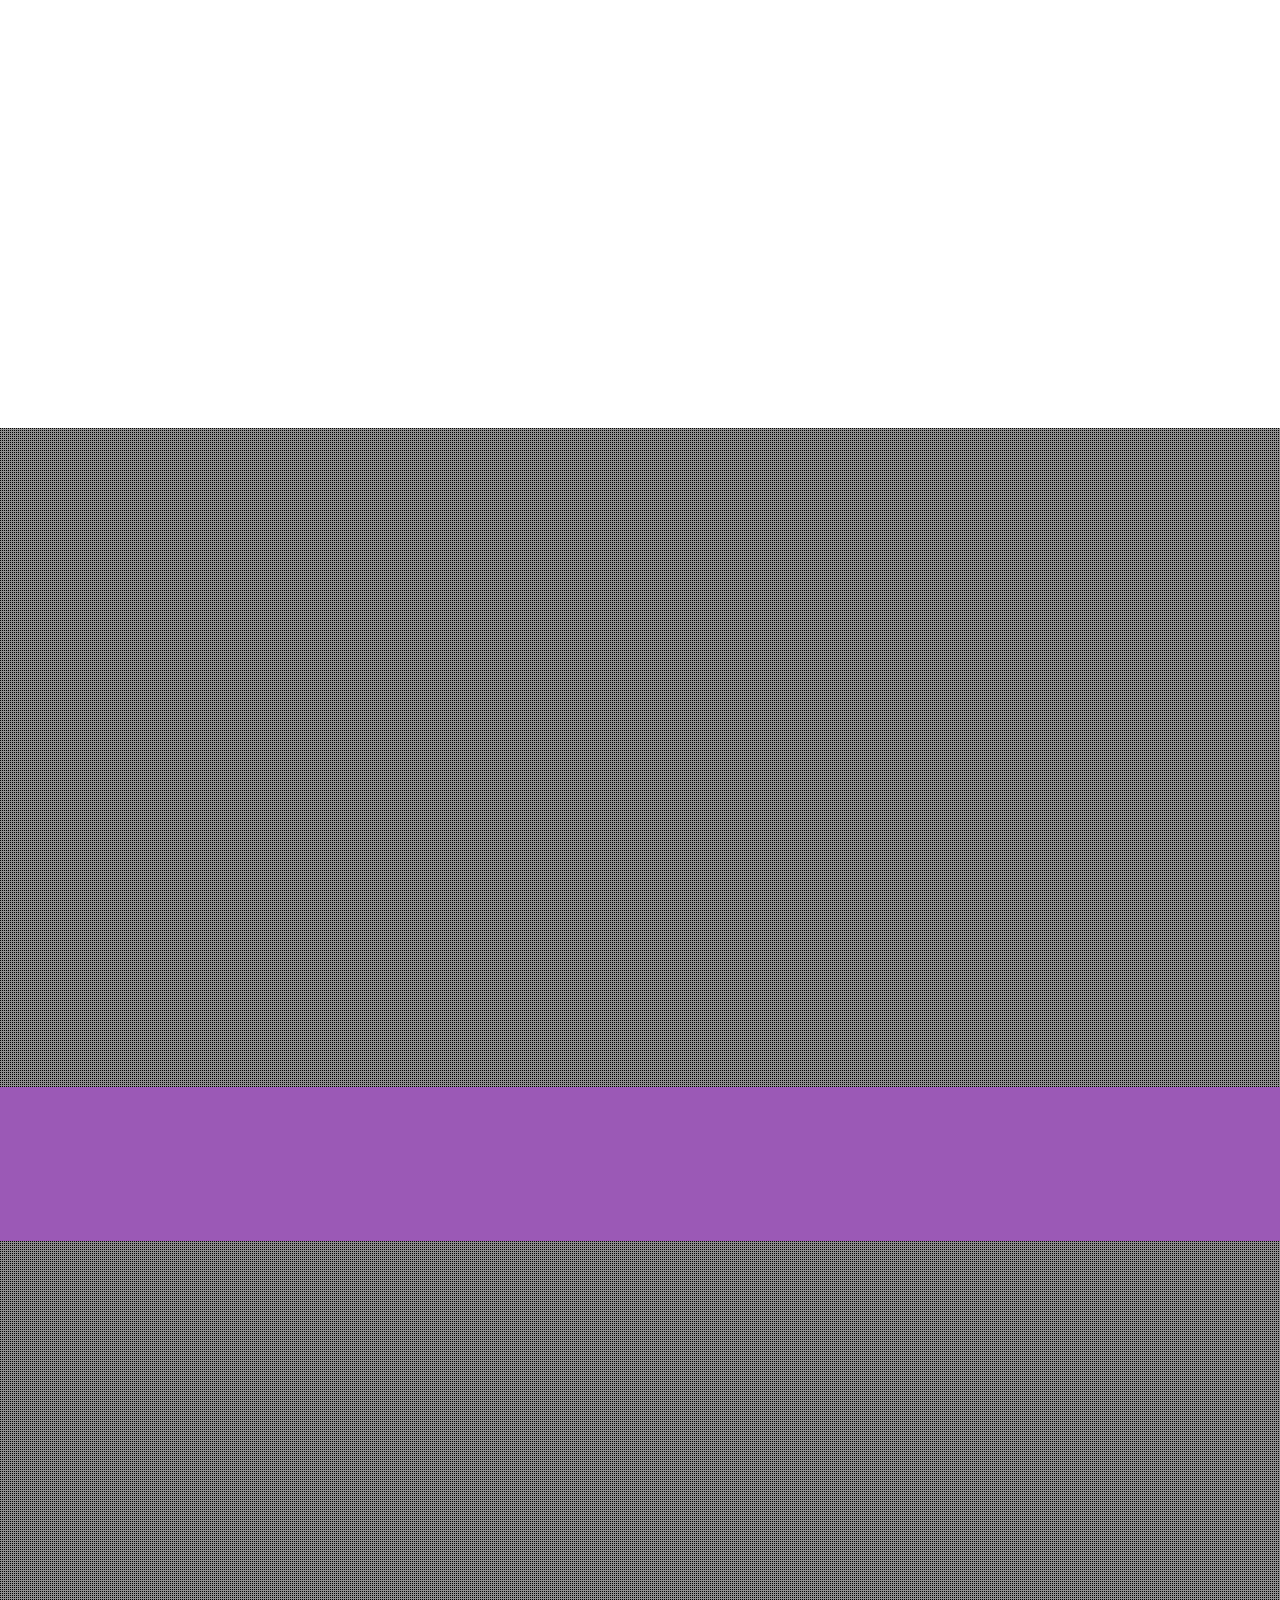
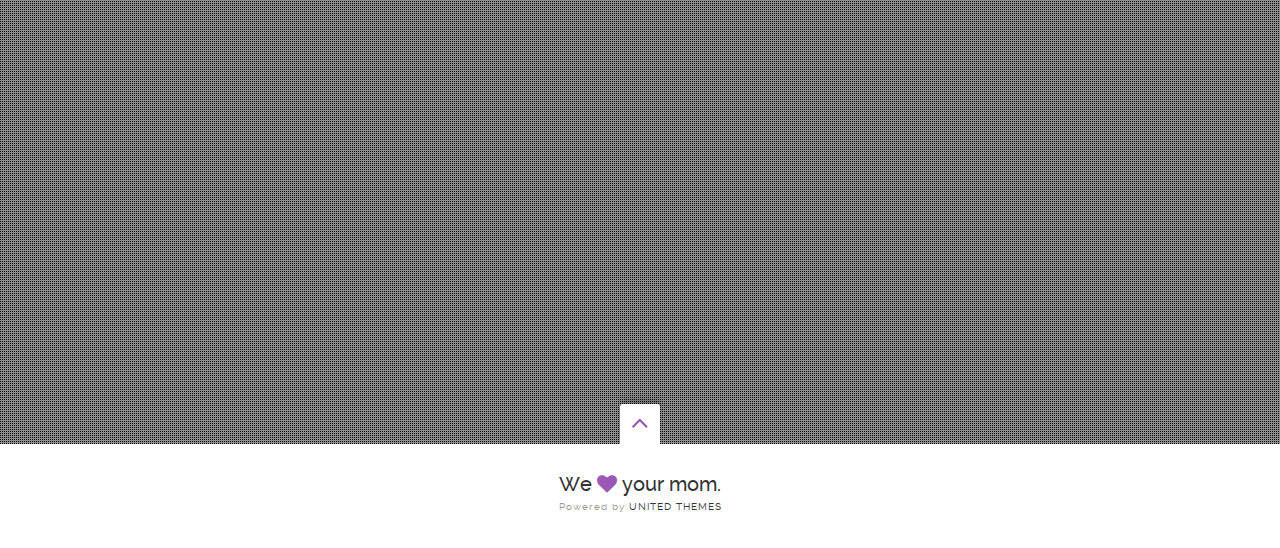
<file: amethyst/index-alternative-1.htm>
<!DOCTYPE html>
<html lang="en">

<!--
=======================================================================================
 Brooklyn HTML Template by United Themes (http://www.unitedthemes.com)
 Marcel Moerkens & Matthias Nettekoven 
=======================================================================================
-->

<head>

	<!-- Basic Page Needs
  ================================================== -->
	<meta charset="utf-8">
	<title>Brooklyn</title>
	<meta name="description" content="">
	<meta name="author" content="">

	<!-- Mobile Specific Metas
  ================================================== -->
	<meta name="viewport" content="width=device-width, initial-scale=1, minimum-scale=1, maximum-scale=1">

	<!-- CSS
  ================================================== -->
  	<link rel="stylesheet" href="css/reset.css" media="all">
    <link rel="stylesheet" href="css/ut-fontface.css" media="all">
    <link rel="stylesheet" href="css/font-awesome.css" media="all">
	<link rel="stylesheet" href="css/flexslider.css" media="all">
    <link rel="stylesheet" href="css/magnific-popup.css" media="all">
    <link rel="stylesheet" href="css/ut-responsive-grid.css" media="all">
    <link rel="stylesheet" href="css/color.css" media="all">
    <link rel="stylesheet" href="css/style.css" media="all">
    
    <!--[if lt IE 9]>
		<script src="js/html5.js"></script>
	<![endif]-->
    
   <!--[if lt IE 9]>
	<link rel="stylesheet" type="text/css" href="ie8-and-down.css" />
	<style>.hero .hero-holder {
		margin-left:-410px;
	}
	</style>
    <![endif]-->
    
    <!--[if IE]>
		<link rel="stylesheet" type="text/css" href="css/ie.css" />
	<![endif]-->

	<!-- Favicons
	================================================== -->
	<link rel="shortcut icon" href="images/favicon.ico">
	<link rel="apple-touch-icon" href="images/apple-touch-icon.png">
	<link rel="apple-touch-icon" sizes="72x72" href="images/apple-touch-icon-72x72.png">
	<link rel="apple-touch-icon" sizes="114x114" href="images/apple-touch-icon-114x114.png">

	<!-- Load jQuery
  	================================================== -->
  	<script src="js/jquery.min.js"></script>
    <script src="js/SmoothScroll.js"></script>
	<script src="js/modernizr.js"></script>
    <script src="js/device.min.js"></script>

</head>

<body id="mainsite">
	
    <a id="top"></a>
    
	<!-- Page Layout
	================================================== -->
    
     <!-- header section -->
	<header id="header-section" class="ha-header ha-header-hide">
    	<div class="grid-container">
				<div class="ha-header-perspective">
					<div class="ha-header-front">
                    <div class="grid-20 tablet-grid-20 hide-on-mobile">
						<h1 class="logo"><a href="#top"><img src="images/logo.png" alt="logo"></a></h1>
                        </div>
						<nav id="ut-navigation" class="grid-80 tablet-grid-80 hide-on-mobile">
                        	<a class="selected" href="#top">Home</a>
							<a href="#about-section">About</a>
							<a href="#team-section">Team</a>
                            <a href="#portfolio-section">Work</a>
                            <a href="#social-section">Contact</a>
						</nav>
					</div>
				</div><!-- close .ha-header-perspective --> 
        </div><!-- close grid container -->  
    </header><!-- close header -->
    
    <div class="clear"></div>
    
	<!-- hero section -->
    <section class="hero ha-waypoint parallax-section parallax-banner-3 parallax-background" data-animate-up="ha-header-hide" data-animate-down="ha-header-hide">
        <div class="parallax-overlay parallax-overlay-1"></div> 
    	<div class="grid-container">
    		
            <!-- hero holder -->
            <div class="hero-holder grid-70 mobile-grid-100 tablet-grid-100">
            	<div class="hero-inner">
                    <span class="hero-description">Creative Agency - Professional Photographer - Web Development</span>
                    <div class="hero-title-holder"><h1 class="hero-title">We are <span>Brooklyn</span></h1></div>
                    <span class="btn-holder"><a id="to-about-section" class="hero-btn">What We Do</a></span>
                </div>
            </div><!-- close hero-holder -->    													
    	</div>
    </section><!-- close hero section -->
    
    <div class="clear"></div>
   
    <div id="main-content" class="wrap">
    
    <!-- about section -->
    <div class="nav-waypoint">
	<section id="about-section" class="about-section content-section ha-waypoint" data-animate-up="ha-header-hide" data-animate-down="ha-header-small">
		<div class="grid-container">
        	
            <!-- section header -->
            <div class="grid-70 prefix-15 mobile-grid-100 tablet-grid-100">
                <header class="section-header">
                    <h2 class="section-title"><span>About Brooklyn</span></h2>
                    <p class="section-slogan">We are a creative agency located in <strong>Brooklyn</strong>, <strong>New York</strong>. We’ve won a ton of awards and have been featured in all of the magazines.</p>
                </header>
            </div>
            <!-- close section header -->
            
            <div class="grid-50 tablet-grid-100 mobile-grid-100 about-box">
            	<figure class="about-icon"><img src="images/app-development.png" alt="app-development"></figure>
                
                <div class="about-box">
                    <h3>App Development</h3>
                    <p>Praesent faucibus nisl sit amet nulla sollicitudin pretium a sed purus. Nullam bibendum porta magna.</p>
                </div>
            </div>
            
            <div class="grid-50 tablet-grid-100 mobile-grid-100 about-box">
            	<figure class="about-icon"><img src="images/ui-design.png" alt="ui-design"></figure>
                
                <div class="about-box">
                    <h3>UI Design</h3>
                    <p>Praesent faucibus nisl sit amet nulla sollicitudin pretium a sed purus. Nullam bibendum porta magna.</p>
                </div>
            </div>
            
            <div class="grid-50 tablet-grid-100 mobile-grid-100 about-box">
            	<figure class="about-icon"><img src="images/brand-identity.png" alt="brand-identity"></figure>
                
                <div class="about-box">
                    <h3>Brand & Identity</h3>
                    <p>Praesent faucibus nisl sit amet nulla sollicitudin pretium a sed purus. Nullam bibendum porta magna.</p>
                </div>
            </div>
            
            <div class="grid-50 tablet-grid-100 mobile-grid-100 about-box">
            	<figure class="about-icon"><img src="images/consultancy.png" alt="consultancy"></figure>
                
            	<div class="about-box">
                    <h3>Consultancy</h3>
                    <p>Praesent faucibus nisl sit amet nulla sollicitudin pretium a sed purus. Nullam bibendum porta magna.</p>
                </div>
            </div>
            
    	</div><!-- close grid-container -->
    </section><!-- close about section -->
            
    <div class="clear"></div>
    
    <!-- parallax banner 2-->
     <section id="parallax-section-2" class="parallax-section parallax-banner-2 parallax-background parallax-section-2 ha-waypoint">
     <div class="parallax-overlay parallax-overlay-2"></div>
		<div class="grid-container parallax-content">
            
            	<!-- parallax header -->
            	<div class="grid-70 prefix-15 mobile-grid-100 tablet-grid-100">
                    <header class="parallax-header">
                        <h2 class="parallax-title"><span>Our Philosophy is</span></h2>
                        <p class="parallax-slogan">Passion leads to design, design leads to performance , performance leads to <strong>success</strong>!</p>
                    </header>
                </div>
            	<!-- close parallax header -->
   
		</div><!-- close grid container -->
	</section><!-- close parallax banner 2-->
    
    </div><!-- close nav-waypoint -->
    
    <div class="clear"></div>
    
    <!-- team section -->
    <div class="nav-waypoint">
	<section id="team-section" class="team-section content-section">
		<div class="grid-container">
        	
            <!-- section header -->
            <div class="grid-70 prefix-15 mobile-grid-100 tablet-grid-100">
                <header class="section-header">
                    <h2 class="section-title"><span>Our Team</span></h2>
                    <p class="section-slogan">We believe in a <strong>diverse</strong> range of personel to bring creative skills, thoughts, and <strong>ideas</strong> to the table.</p>
                </header>
            </div>
            <!-- close section header -->
            
            <div class="clear"></div>
            
            <!-- member 1 -->
			<div class="member-box grid-33 mobile-grid-100 tablet-grid-33">
            	<figure class="member-photo alternative"><img src="images/member1.jpg" alt="member"></figure>
                
                <div class="member-box" style="text-align:center;">
                    <h3>Walther White</h3>
                    <span>Founder</span>
                </div>
                
			</div><!-- close member -->
            
            <!-- member 2 -->
			<div class="member-box grid-33 mobile-grid-100 tablet-grid-33">
            	<figure class="member-photo alternative"><img src="images/member2.jpg" alt="member"></figure>
                
                <div class="member-box" style="text-align:center;">
                    <h3>Jesse Pinkman</h3>
                    <span>Manufacturer</span>
                </div>
                
			</div><!-- close member -->
            
            <!-- member 3 -->
			<div class="member-box grid-33 mobile-grid-100 tablet-grid-33">
            	<figure class="member-photo alternative"><img src="images/member3.jpg" alt="member"></figure>
                
                <div class="member-box" style="text-align:center;">
                    <h3>Mike Ehrmantraut</h3>
                    <span>Private Investigator</span>
                </div>
                
			</div><!-- close member -->
			
		</div><!-- close grid-container -->  
	</section><!-- close team section -->
   
     <!-- cta section -->
    <section id="cta-section" class="cta-section content-section">
    	<div class="grid-container">    
        	<div class="grid-70 prefix-15 mobile-grid-100 tablet-grid-100">            
            	<span class="cta-btn cl-effect-18"><a href="#contact-section" class="cl-effect-18">Drop us a line</a></span>
            </div>            
    	</div> 
    </section><!-- close cta section -->
     
   <div class="clear"></div>
   
   <!-- Counter Section -->
    <section id="counter-section" class="counter-section parallax-section parallax-banner-6 parallax-background">
     	<div class="parallax-overlay parallax-overlay-6"></div>
		<div class="grid-container parallax-content">
        	<div class="grid-parent grid-100 mobile-grid-100 tablet-grid-100">
            
            <!-- parallax header -->
            <div class="grid-70 prefix-15 mobile-grid-100 tablet-grid-100">
                <header class="parallax-header">
                    <h2 class="parallax-title"><span>Some Fun Facts</span></h2>
                    <p class="parallax-slogan">Each completed project makes us even more hungry, hungry for more designs, more code and at least some more twinkies. As a result we deliver a better web <strong>experience</strong>.</p>
                </header>
            </div>
            <!-- close parallax header -->
 
            <!-- counter box 1 -->
			<div class="grid-25 mobile-grid-100 tablet-grid-25">
            	<div class="counter-box counter" data-counter="1270">
            		<span class="count">1270</span>
                 	<h3 class="counter-details">Twinkies Eaten</h3>
                </div>
			</div><!-- close counter box -->
            
            <!-- counter box 2 -->
			<div class="grid-25 mobile-grid-100 tablet-grid-25">
            	<div class="counter-box counter" data-counter="75">
            		<span class="count">75</span>
                 	<h3 class="counter-details">Clients Worked With</h3>
                </div>
			</div><!-- close counter box -->
            
            <!-- counter box 3 -->
			<div class="grid-25 mobile-grid-100 tablet-grid-25">
            	<div class="counter-box counter" data-counter="75">
            		<span class="count">75</span>
                 	<h3 class="counter-details">Completed Projects</h3>
                </div>
			</div><!-- close counter box -->
            
            <!-- counter box 4 -->
			<div class="grid-25 mobile-grid-100 tablet-grid-25">
            	<div class="counter-box counter" data-counter="4">
            		<span class="count">4</span>
                 	<h3 class="counter-details">Winning Awards</h3>
                </div>
			</div><!-- close counter box -->
    
    		</div><!-- close grid-100 -->
		</div><!-- close grid container -->
	</section><!-- close parallax banner 3-->

    </div><!-- close nav-waypoint -->
    
    <div class="clear"></div>
    
    <!-- portfolio section -->
    <div class="nav-waypoint">
	<section id="portfolio-section" class="portfolio-section content-section">
		<div class="grid-container">
        	
            <!-- section header -->
            <div class="grid-70 prefix-15 mobile-grid-100 tablet-grid-100">
                <header class="section-header">
                    <h2 class="section-title"><span>Work</span></h2>
                    <p class="section-slogan">We believe our work <strong>speaks</strong> for itself. Browse our most recent projects below.</p>
                </header>
            </div>
            <!-- close section header -->
            
            <div class="clear"></div>
            
            <!-- portfolio box 1 -->
			<div class="grid-33 mobile-grid-50 tablet-grid-50">
            	<a class="portfolio-popup" href="images/portfolio/large/p1.jpg">
            	<div class="portfolio-box">       
            	<figure class="portfolio-image"><img src="images/portfolio/thumb/p1.jpg" alt="portfolio image"></figure><!-- close portfolio image -->
                <div class="portfolio-caption">
                    <h3 class="portfolio-title">Camera<span class="portfolio-category">Photography</span></h3>
                </div><!-- close portfolio caption -->               
                </div>
                </a>              
			</div><!-- close portfolio -->
            
            <!-- portfolio box 2 -->
			<div class="grid-33 mobile-grid-50 tablet-grid-50">
            	<a class="portfolio-popup" href="images/portfolio/large/p2.jpg">
            	<div class="portfolio-box">       
            	<figure class="portfolio-image"><img src="images/portfolio/thumb/p2.jpg" alt="portfolio image"></figure><!-- close portfolio image --> 
                <div class="portfolio-caption">
                    <h3 class="portfolio-title">Angelica<span class="portfolio-category">Photography</span></h3>
                </div><!-- close portfolio caption -->
                </div>
                </a>               
			</div><!-- close portfolio -->
            
            <!-- portfolio box 3 -->
			<div class="grid-33 mobile-grid-50 tablet-grid-50">
            	<a class="portfolio-popup-video" href="http://www.youtube.com/watch?v=ZouARplh7iY">
            	<div class="portfolio-box">       
            	<figure class="portfolio-image"><img src="images/portfolio/thumb/p3.jpg" alt="portfolio image"></figure><!-- close portfolio image -->
                <div class="portfolio-caption">
                    <h3 class="portfolio-title">iMac<span class="portfolio-category">Video</span></h3>
                </div><!-- close portfolio caption -->
                </div>     
                </a>          
			</div><!-- close portfolio -->
            
            <!-- portfolio box 4 -->
			<div class="grid-33 mobile-grid-50 tablet-grid-50">
            	<a class="portfolio-popup" href="images/portfolio/large/p4.jpg">
            	<div class="portfolio-box">       
            	<figure class="portfolio-image"><img src="images/portfolio/thumb/p4.jpg" alt="portfolio image"></figure><!-- close portfolio image -->
                <div class="portfolio-caption">
                    <h3 class="portfolio-title">Brooklyn<span class="portfolio-category">Logo Design</span></h3>
                </div><!-- close portfolio caption -->
                </div>  
                </a>             
			</div><!-- close portfolio -->
            
            <!-- portfolio box 5 -->
			<div class="grid-33 mobile-grid-50 tablet-grid-50">
            	<a class="portfolio-popup" href="images/portfolio/large/p5.jpg">
            	<div class="portfolio-box">       
            	<figure class="portfolio-image"><img src="images/portfolio/thumb/p5.jpg" alt="portfolio image"></figure><!-- close portfolio image -->
                <div class="portfolio-caption">
                    <h3 class="portfolio-title">Street<span class="portfolio-category">Photography</span></h3>
                </div><!-- close portfolio caption -->
                </div>          
                </a>     
			</div><!-- close portfolio -->
            
            <!-- portfolio box 6 -->
			<div class="grid-33 mobile-grid-50 tablet-grid-50">
            	<a class="portfolio-popup" href="images/portfolio/large/p6.jpg">
            	<div class="portfolio-box">       
            	<figure class="portfolio-image"><img src="images/portfolio/thumb/p6.jpg" alt="portfolio image"></figure><!-- close portfolio image -->
                <div class="portfolio-caption">
                    <h3 class="portfolio-title">Cecilia<span class="portfolio-category">Photography</span></h3>
                </div><!-- close portfolio caption -->
                </div>    
                </a>           
			</div><!-- close portfolio -->
     
            <!-- portfolio box 7 -->
			<div class="grid-33 mobile-grid-50 tablet-grid-50">
            	<a class="portfolio-popup" href="images/portfolio/large/p7.jpg">
            	<div class="portfolio-box">       
            	<figure class="portfolio-image"><img src="images/portfolio/thumb/p7.jpg" alt="portfolio image"></figure><!-- close portfolio image -->
                <div class="portfolio-caption">
                    <h3 class="portfolio-title">Tree<span class="portfolio-category">Photography</span></h3>
                </div><!-- close portfolio caption -->
                </div>  
                </a>             
			</div><!-- close portfolio -->
            
            <!-- portfolio box 8 -->
			<div class="grid-33 mobile-grid-50 tablet-grid-50">
            	<a class="portfolio-popup" href="images/portfolio/large/p8.jpg">
            	<div class="portfolio-box">       
            	<figure class="portfolio-image"><img src="images/portfolio/thumb/p8.jpg" alt="portfolio image"></figure><!-- close portfolio image -->
                <div class="portfolio-caption">
                    <h3 class="portfolio-title">Bridge<span class="portfolio-category">Photography</span></h3>
                </div><!-- close portfolio caption -->
                </div>  
                </a>             
			</div><!-- close portfolio -->
            
            <!-- portfolio box 9 -->
			<div class="grid-33 mobile-grid-50 tablet-grid-50">
            	<a class="portfolio-popup" href="images/portfolio/large/p9.jpg">
            	<div class="portfolio-box">       
            	<figure class="portfolio-image"><img src="images/portfolio/thumb/p9.jpg" alt="portfolio image"></figure><!-- close portfolio image -->
                <div class="portfolio-caption">
                    <h3 class="portfolio-title">Headphone<span class="portfolio-category">Photography</span></h3>
                </div><!-- close portfolio caption -->
                </div>   
                </a>            
			</div><!-- close portfolio -->
			
		</div><!-- close grid-container -->
	</section><!-- close portfolio section -->
    </div><!-- close nav-waypoint -->   
    
    <div class="clear"></div>
    
    <!-- social section -->	
    <div class="nav-waypoint">
    <section id="social-section" class="parallax-section parallax-banner-4 parallax-background social-section">
     <div class="parallax-overlay parallax-overlay-4"></div><!-- parallax overlay -->
		<div class="grid-container parallax-content">
        	<div class="grid-parent grid-100 mobile-grid-100 tablet-grid-100">
            
            	<!-- parallax header -->
            	<div class="grid-70 prefix-15 mobile-grid-100 tablet-grid-100">
                    <header class="parallax-header">
                    <h2 class="parallax-title"><span>Get Connected</span></h2>
                    <p class="parallax-slogan">The <strong>NSA</strong> already takes care of our social media profiles, for everyone else who wants to get connected with us regularly , do not hesitate , we are waiting for <strong>you</strong>!</p>
                    </header>
                </div>
            	<!-- close parallax header -->
            
            <div class="clear"></div>
            
            <!-- social network -->
            <ul class="social-network">
            	<li class="facebook grid-20 tablet-grid-20 mobile-grid-50">
                	<a class="social-link" href="#" target="_blank">
                    <span class="social-icon"><i class="icon-facebook icon-4x"></i></span>
                    <h3 class="social-title">Facebook</h3>
                    <span class="social-info">Join the Conversation</span>
                    </a>
                </li>
                <li class="twitter grid-20 tablet-grid-20 mobile-grid-50">
                	<a class="social-link" href="#" target="_blank">
                    <span class="social-icon"><i class="icon-twitter icon-4x"></i></span>
                    <h3 class="social-title">Twitter</h3> 
                    <span class="social-info">Get the Latest News</span>
                    </a>
                </li>
                <li class="google-plus grid-20 tablet-grid-20 mobile-grid-50">
                	<a class="social-link" href="#" target="_blank">
                    <span class="social-icon"><i class="icon-google-plus icon-4x"></i></span>
                    <h3 class="social-title">Google Plus</h3>
                    <span class="social-info">Join Our Circle</span>
                    </a>
                </li>
                <li class="youtube grid-20 tablet-grid-20 mobile-grid-50">
                	<a class="social-link" href="#" target="_blank">
                    <span class="social-icon"><i class="icon-youtube icon-4x"></i></span>
                    <h3 class="social-title">YouTube</h3>
                    <span class="social-info">View Exclusive Videos</span>
                    </a>
                </li>
            	<li class="instagram grid-20 tablet-grid-20 mobile-grid-50">
                	<a class="social-link" href="#" target="_blank">
                	<span class="social-icon"><i class="icon-instagram icon-4x"></i></span>
                    <h3 class="social-title">Instagram</h3>
                    <span class="social-info">Latest Images</span>
                    </a>
                </li>
            </ul><!-- close social network -->
    	
      		</div><!-- close grid-100 -->
		</div><!-- close grid container -->
	</section><!-- close social section -->
	
    <div class="clear"></div>
    
    <!-- client section -->
	<section id="client-section" class="client-section content-section">
    	
		<div class="grid-container">
        
        <div class="client-holder grid-parent grid-100 tablet-grid-100 mobile-grid-100">
        
        <!-- client box -->
        <div class="grid-20 tablet-grid-20 mobile-grid-50">
        	<div class="client-logo">
            	<a href="#"><img src="images/logo1.png" alt="client logo"></a>
            </div>
        </div><!-- close client box -->
        
         <!-- client box -->
        <div class="grid-20 tablet-grid-20 mobile-grid-50">
        	<div class="client-logo">
            	<a href="#"><img src="images/logo2.png" alt="client logo"></a>
            </div>
        </div><!-- close client box -->
        
         <!-- client box -->
        <div class="grid-20 tablet-grid-20 mobile-grid-50">
        	<div class="client-logo">
            	<a href="#"><img src="images/logo3.png" alt="client logo"></a>
            </div>
        </div><!-- close client box -->
        
         <!-- client box -->
        <div class="grid-20 tablet-grid-20 mobile-grid-50">
        	<div class="client-logo">
            	<a href="#"><img src="images/logo4.png" alt="client logo"></a>
            </div>
        </div><!-- close client box -->
        
         <!-- client box -->
        <div class="grid-20 tablet-grid-20 mobile-grid-50">
        	<div class="client-logo">
            	<a href="#"><img src="images/logo5.png" alt="client logo"></a>
            </div>
        </div><!-- close client box -->
        
        </div><!-- close client-holder -->		
            
		</div><!-- close container -->
	</section><!-- close client section -->
    
     <div class="clear"></div>
     
     <!-- contact section -->
     <section id="contact-section" class="contact-section parallax-section parallax-banner-5 parallax-background">
     <div class="parallax-overlay parallax-overlay-5"></div><!-- parallax overlay -->
		<div class="grid-container parallax-content">
        
            	<!-- parallax header -->
            	<div class="grid-70 prefix-15 mobile-grid-100 tablet-grid-100">
                    <header class="parallax-header">
                        <h2 class="parallax-title"><span>Contact us</span></h2>
                        <p class="parallax-slogan">We are back with <strong>awesome</strong> stuff!</p>
                    </header>
                </div>
            	<!-- close parallax header -->
            
            <div class="clear"></div>
            
            <!-- contact wrap -->
            <div class="grid-100 mobile-grid-100 tablet-grid-100">
        	<div class="contact-wrap">
            
            
            <!-- contact message -->
            <div class="grid-parent grid-40 suffix-5 mobile-grid-100 tablet-grid-100">
            <div class="contact-message">
            <h3 class="grid-100">Our Address</h3>
            	<ul class="icons-ul">
                	<li><i class="icon-li icon-home"></i>100 Biscayne Blvd. (North) 21st Floor <br> New World Tower Miami, <br>Florida 33148</li>
                    <li><i class="icon-li icon-phone"></i>(305) 555-4446</li>
                    <li><i class="icon-li icon-envelope-alt"></i>spam@unitedthemes.com</li>
                    <li><i class="icon-li icon-globe"></i>www.unitedthemes.com</li>
                </ul>
            </div>
            </div><!-- close contact message -->
            
            <!-- contact form -->
            <div class="grid-parent grid-55 mobile-grid-100 tablet-grid-100">
            <div class="contact-form-holder clearfix">
          	
            
            <h3 class="grid-100">Drop us a line</h3>
            
            <!-- contact form -->
            <form id="contact-form" class="contact-form">
            
            	<ul class="grid-50">
                
                	<li><input id="name" class="name" type="text" name="name" placeholder="Name:"></li>
                    <li><input id="email" class="email" type="email" name="email" placeholder="E-Mail:"></li>
                    <li><input id="phone" class="phone" type="text" name="phone" placeholder="Phone:"></li>
                    
            	</ul>
                
                <ul class="grid-50">
                    <li><textarea id="message" class="message" name="message" placeholder="Message:"></textarea></li>
                </ul>
                
                <div class="grid-100">    
                    <input id="send-btn" class="send-btn" type="submit" name="send-btn" value="Send">
                    <div class="success-message">Email has been sent!</div>
                    <div class="alert-message"></div>
                    <div class="error-message">Email could not be delivered. Please try again later!</div>
                </div>   
              </form><!-- close contact form -->
                    
            </div>
            </div><!-- close contact-form-holder -->
            
            </div>
            </div><!-- close contact wrap -->
                    
		</div><!-- close container -->
	</section><!-- close contact section -->
	</div><!-- close nav-waypoint -->
    
    <div class="clear"></div>
    
	<!-- Footer Section -->
	<footer class="footer">
	<a href="#top" class="toTop"><i class="icon-angle-up"></i></a>
    	<div class="grid-container">
			<div class="grid-100 mobile-grid-100 tablet-grid-100">
                <h3>We <i class="icon-heart"></i> your mom.</h3>
                <span class="copyright">Powered by <a href="htt://www.unitedthemes.com" target="_blank">United Themes</a></span>
         	</div>
		</div><!-- close container -->
	</footer><!-- close footer -->
</div>
	
    <!-- Load Javascript
  	================================================== -->
    <script src="js/jquery.mb.YTPlayer.js"></script>
    <script src="js/jquery.flexslider-min.js"></script>
    <script src="js/jquery.parallax.min.js"></script>
    <script src="js/jquery.scrollTo.min.js"></script>
	<script src="js/waypoints.min.js"></script>
	<script src="js/jquery.magnific-popup.min.js"></script>
   	<script src="js/jquery.custom.js"></script>
    
<!-- End Document
================================================== -->
</body>
</html>
</file>
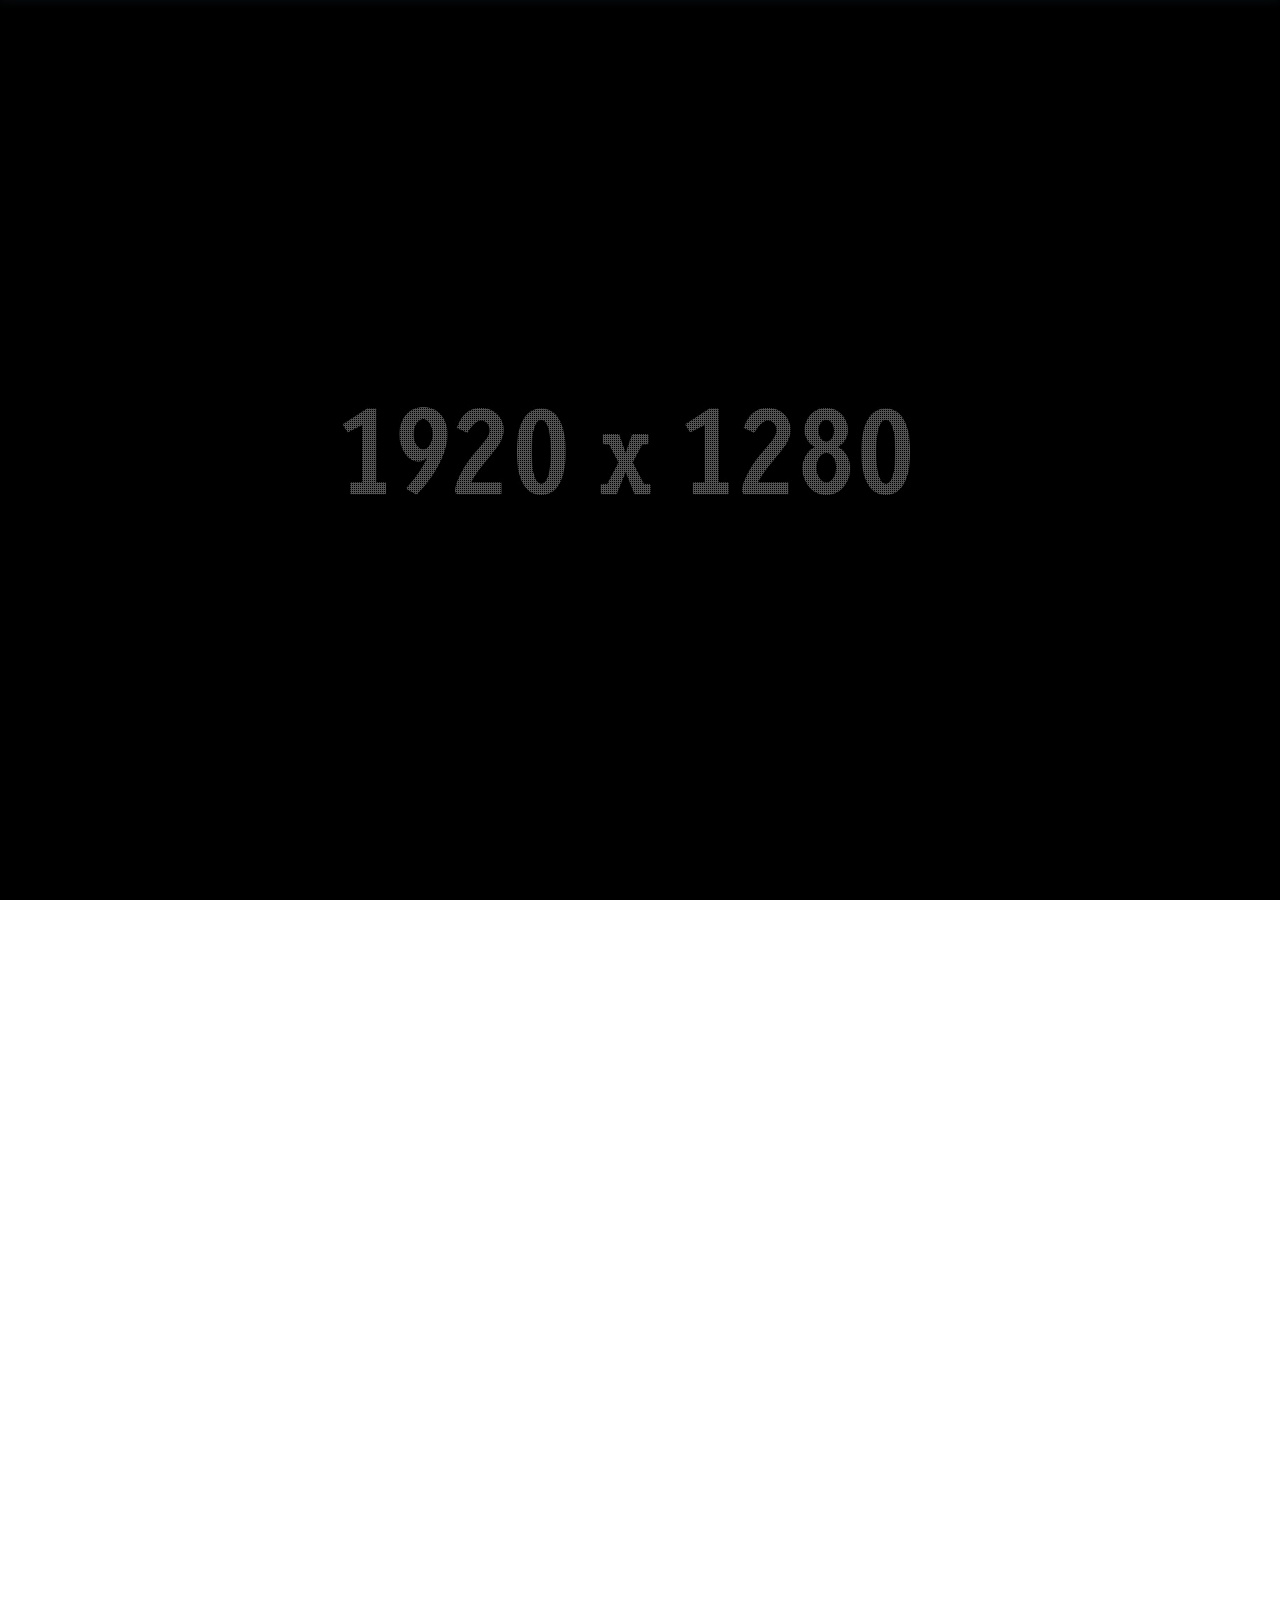
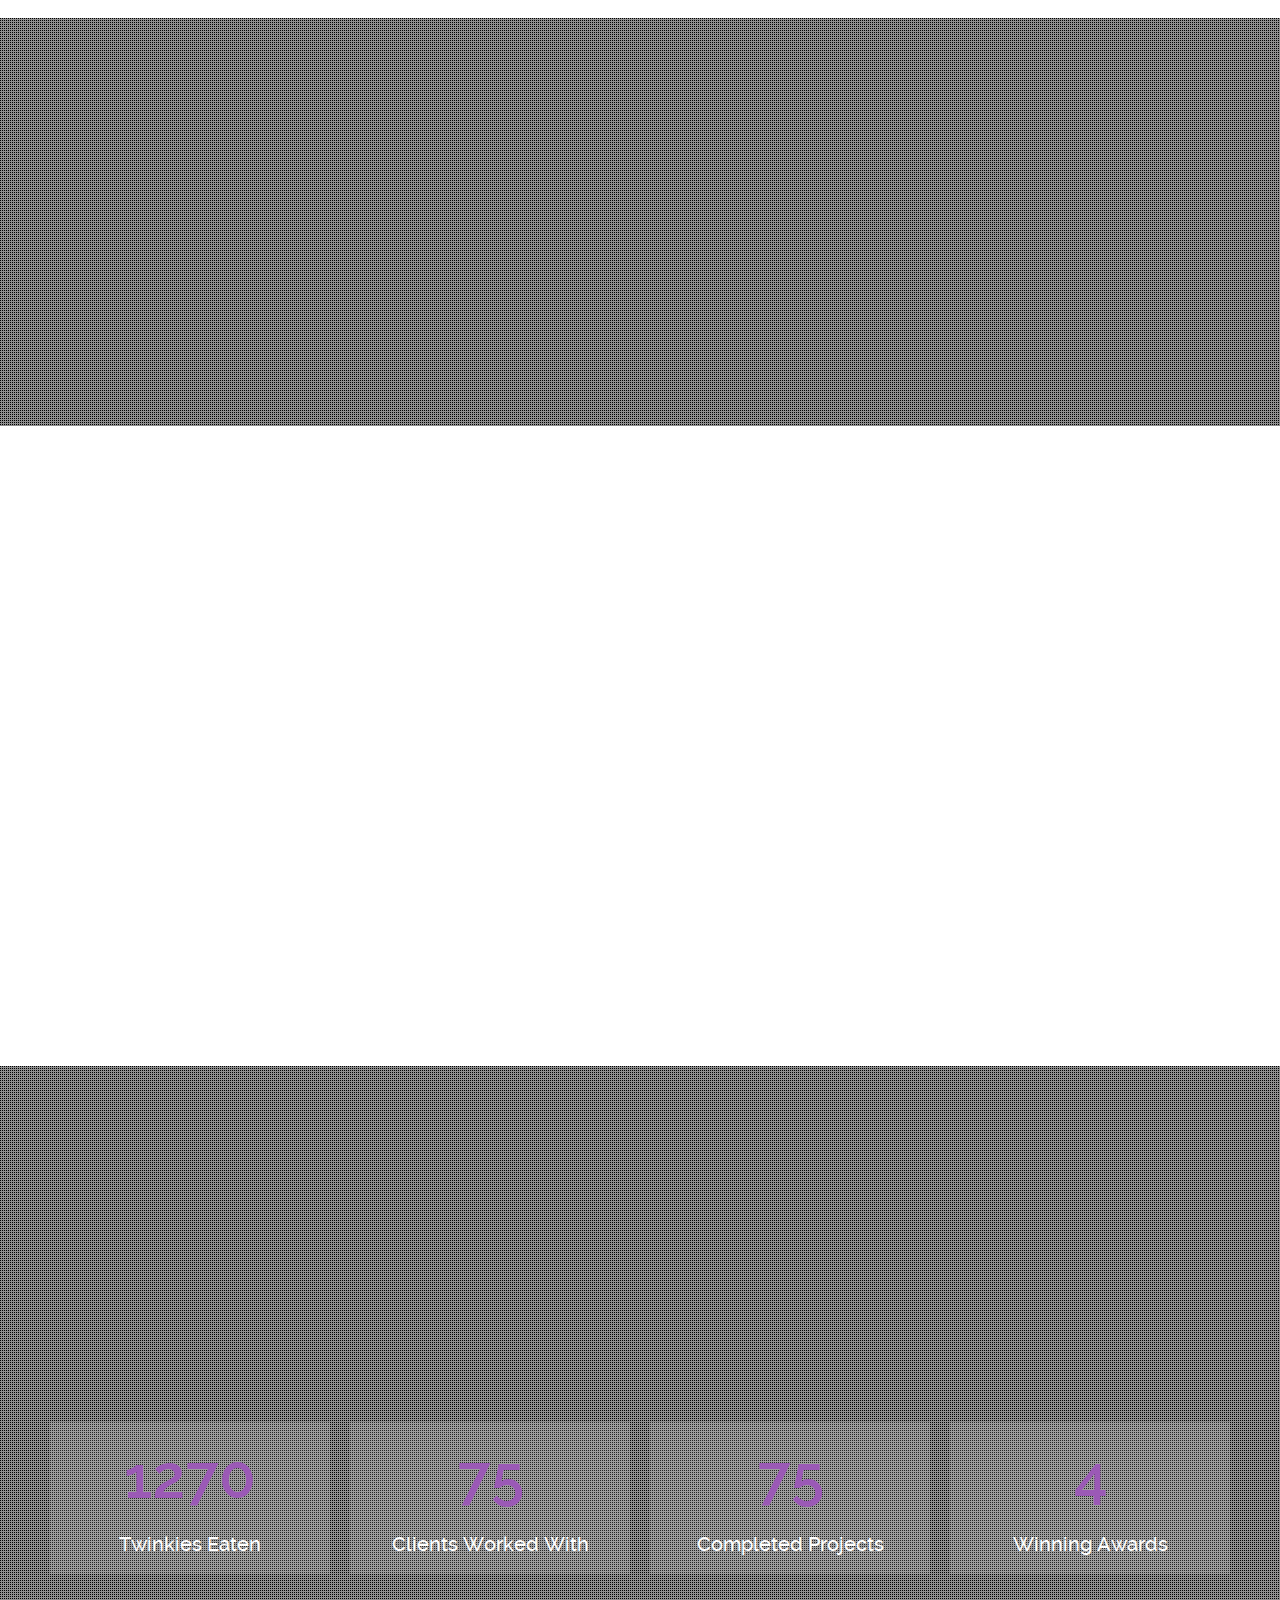
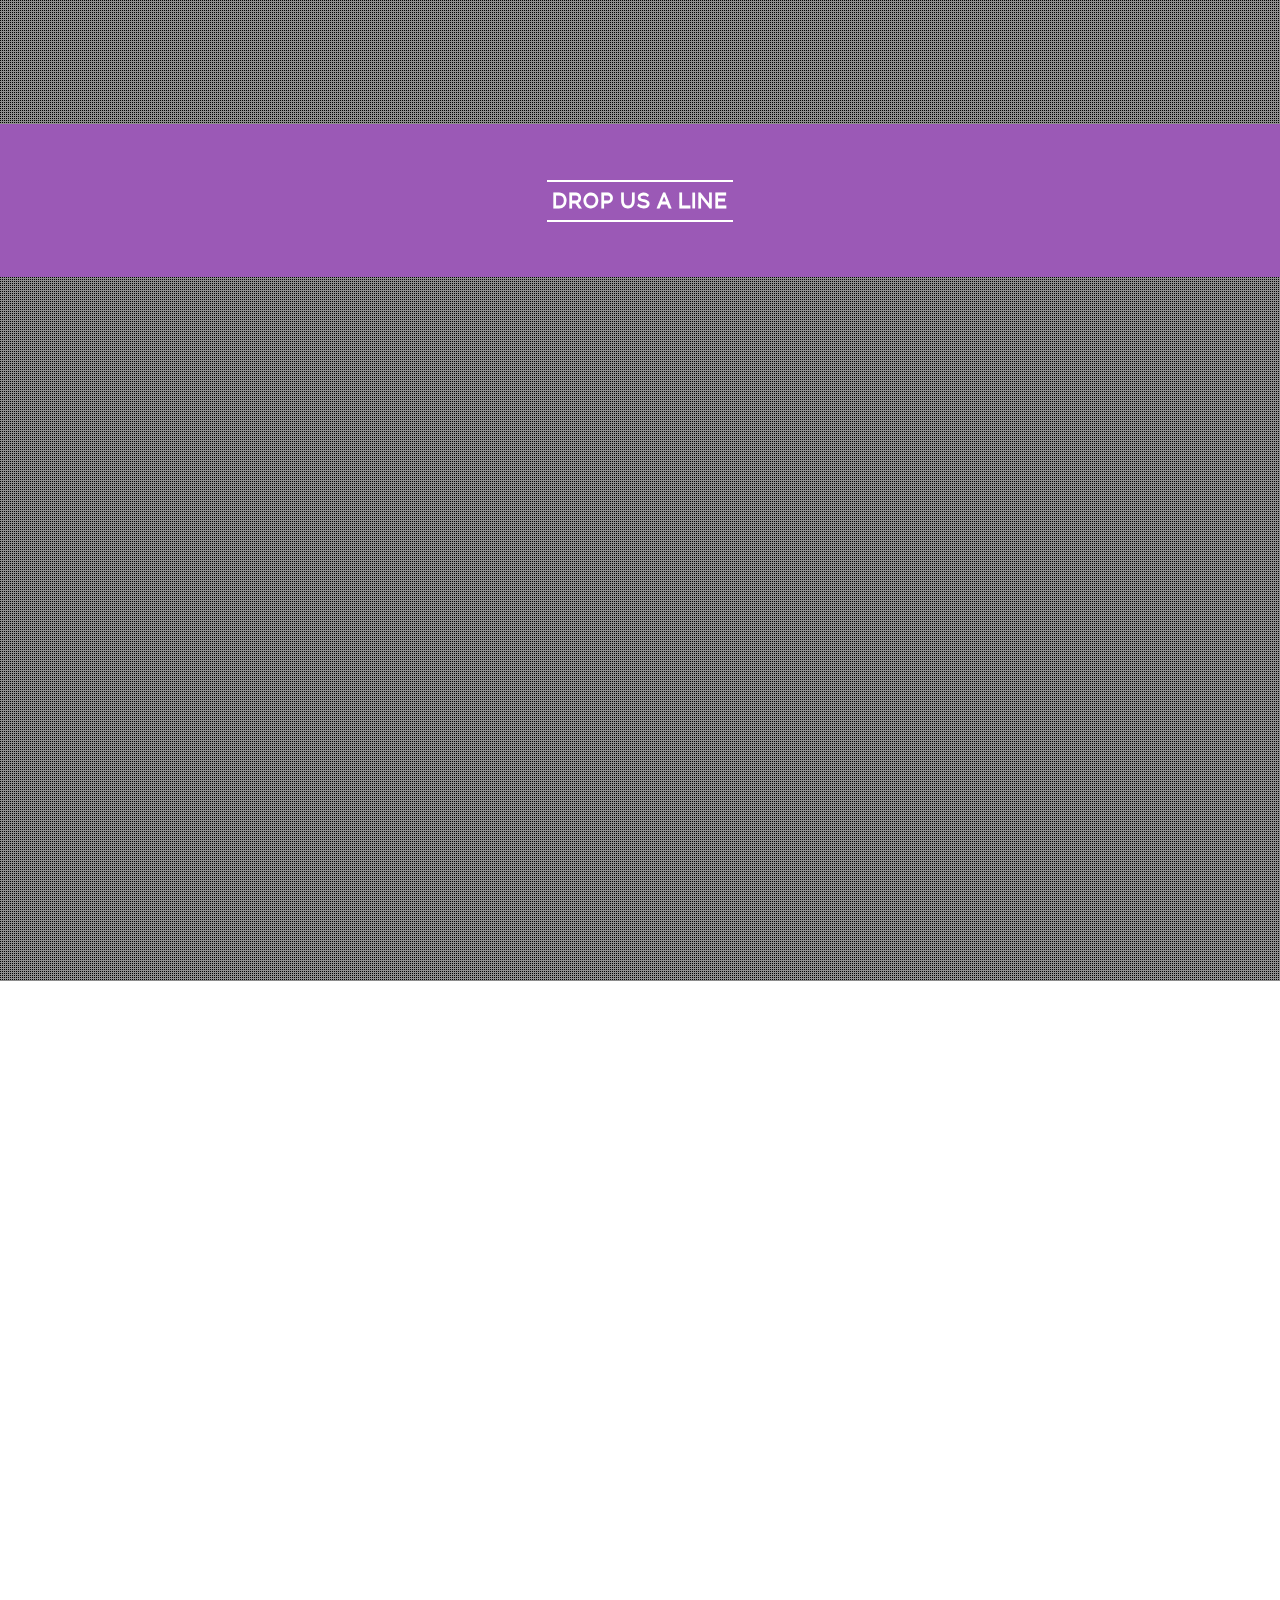
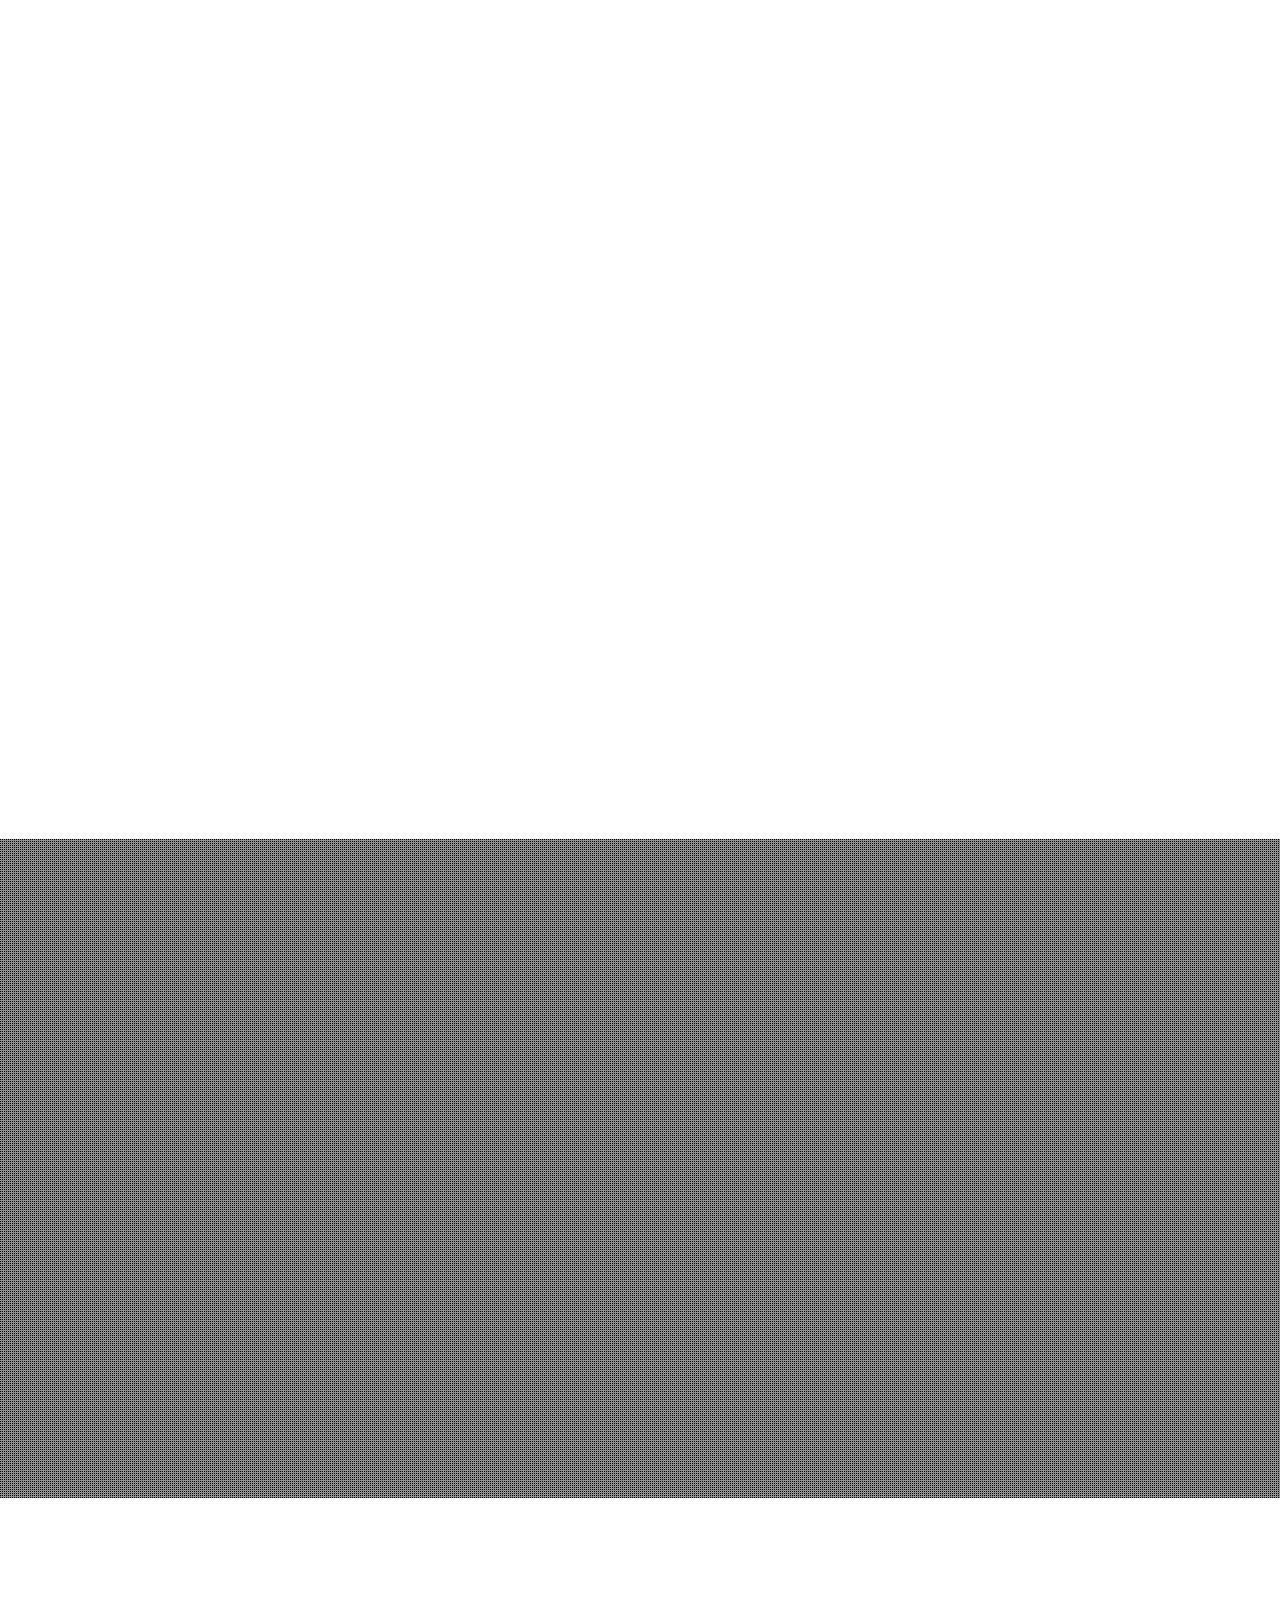
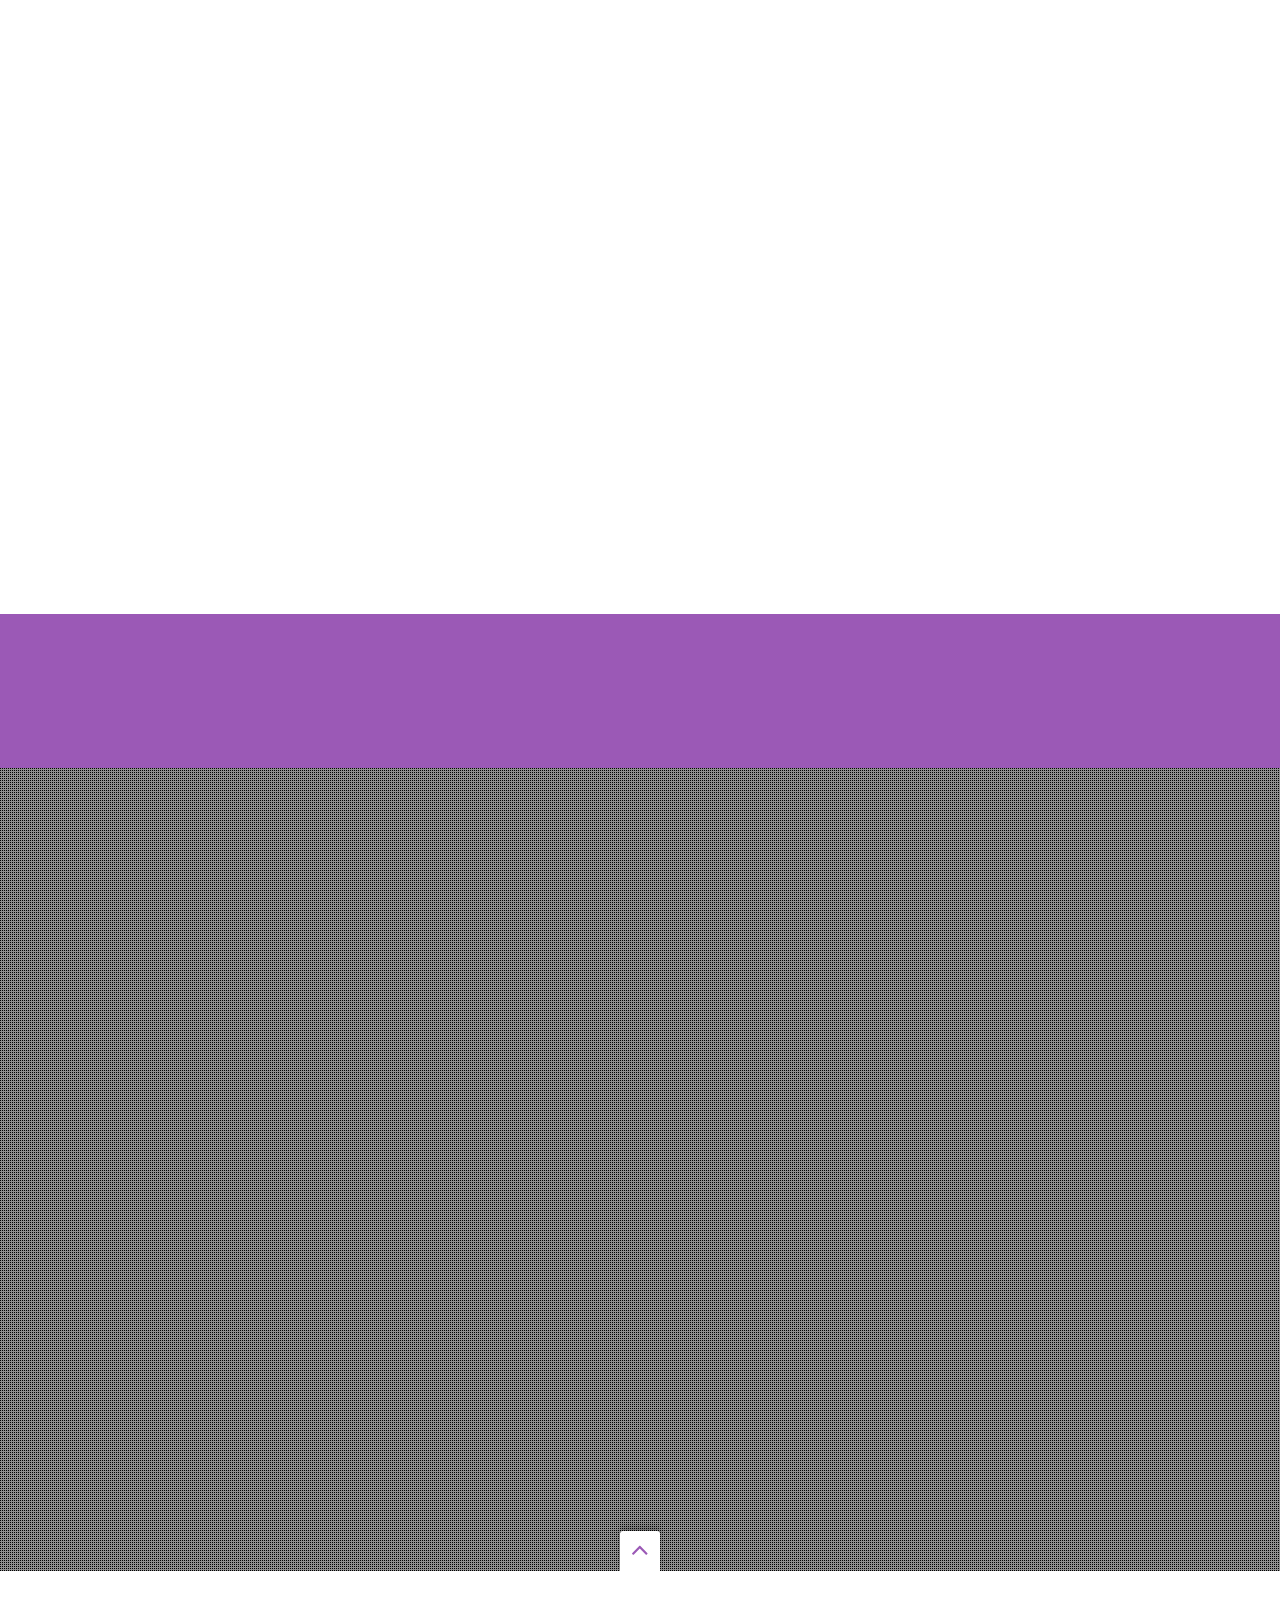
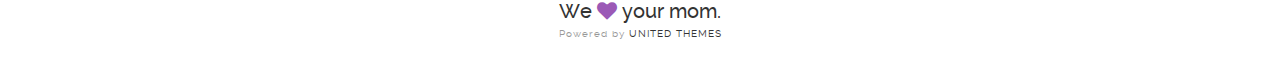
<file: amethyst/index-slider.htm>
<!DOCTYPE html>
<html lang="en">

<!--
=======================================================================================
 Brooklyn HTML Template by United Themes (http://www.unitedthemes.com)
 Marcel Moerkens & Matthias Nettekoven 
=======================================================================================
-->

<head>

	<!-- Basic Page Needs
  ================================================== -->
	<meta charset="utf-8">
	<title>Brooklyn</title>
	<meta name="description" content="">
	<meta name="author" content="">

	<!-- Mobile Specific Metas
  ================================================== -->
	<meta name="viewport" content="width=device-width, initial-scale=1, minimum-scale=1, maximum-scale=1">

	<!-- CSS
  ================================================== -->
  	<link rel="stylesheet" href="css/reset.css" media="all">
    <link rel="stylesheet" href="css/ut-fontface.css" media="all">
    <link rel="stylesheet" href="css/font-awesome.css" media="all">
	<link rel="stylesheet" href="css/flexslider.css" media="all">
    <link rel="stylesheet" href="css/magnific-popup.css" media="all">
    <link rel="stylesheet" href="css/ut-responsive-grid.css" media="all">
    <link rel="stylesheet" href="css/color.css" media="all">
    <link rel="stylesheet" href="css/style.css" media="all">
    
     <!--[if lt IE 9]>
		<script src="js/html5.js"></script>
	<![endif]-->
    
   <!--[if lt IE 9]>
	<link rel="stylesheet" type="text/css" href="ie8-and-down.css" />
	<style>.hero .hero-holder {
		margin-left:-410px;
	}
	</style>
    <![endif]-->
    
    <!--[if IE]>
		<link rel="stylesheet" type="text/css" href="css/ie.css" />
	<![endif]-->

	<!-- Favicons
	================================================== -->
	<link rel="shortcut icon" href="images/favicon.ico">
	<link rel="apple-touch-icon" href="images/apple-touch-icon.png">
	<link rel="apple-touch-icon" sizes="72x72" href="images/apple-touch-icon-72x72.png">
	<link rel="apple-touch-icon" sizes="114x114" href="images/apple-touch-icon-114x114.png">

	<!-- Load jQuery
  	================================================== -->
  	<script src="js/jquery.min.js"></script>
    <script src="js/SmoothScroll.js"></script>
	<script src="js/modernizr.js"></script>
    <script src="js/device.min.js"></script>
    
</head>

<body id="mainsite">
	
    <a id="top"></a>
    
	<!-- Page Layout
	================================================== -->
    
     <!-- header section -->
	<header id="header-section" class="ha-header ha-header-hide">
    	<div class="grid-container">
				<div class="ha-header-perspective">
					<div class="ha-header-front">
                    <div class="grid-20 tablet-grid-20 hide-on-mobile">
						<h1 class="logo"><a href="#top"><img src="images/logo.png" alt="logo"></a></h1>
                        </div>
						<nav id="ut-navigation" class="grid-80 tablet-grid-80 hide-on-mobile">
                        	<a class="selected" href="#top">Home</a>
							<a href="#about-section">About</a>
							<a href="#team-section">Team</a>
							<a href="#service-section">Service</a>
                            <a href="#portfolio-section">Work</a>
                            <a href="#testimonial-section">Clients</a>
                            <a href="#contact-section">Contact</a>
						</nav>
					</div>
				</div><!-- close .ha-header-perspective --> 
        </div><!-- close grid container -->  
    </header><!-- close header -->
    
    <div class="clear"></div>
    
	<!-- hero section -->
    <section class="slider hero ha-waypoint parallax-section parallax-background" data-animate-up="ha-header-hide" data-animate-down="ha-header-hide">
        <div class="parallax-overlay parallax-overlay-1"></div> 
    	<div class="grid-container">
    		
            <!-- hero holder -->
            <div class="hero-holder grid-70 mobile-grid-100 tablet-grid-100">
            	<div class="hero-inner">
                    <span class="hero-description">Creative Agency - Professional Photographer - Web Development</span>
                    <div class="hero-title-holder"><h1 class="hero-title">We are <span>Brooklyn</span></h1></div>
                    <span class="btn-holder"><a id="to-about-section" class="hero-btn">What We Do</a></span>
                </div>
            </div><!-- close hero-holder -->    													
    	</div>
        
        <!-- slider -->
        <div class="main-slider">
        	<ul class="slides">
        		<li style="background:url(images/slider/slide-1.jpg);"></li>
                <li style="background:url(images/slider/slide-2.jpg);"></li>
                <li style="background:url(images/slider/slide-3.jpg);"></li>
            </ul>
        </div>
        <!-- close slider -->
        
    </section><!-- close hero section -->
    
    <div class="clear"></div>
   
    <div id="main-content" class="wrap">
    
    <!-- about section -->
    <div class="nav-waypoint">
	<section id="about-section" class="about-section content-section ha-waypoint" data-animate-up="ha-header-hide" data-animate-down="ha-header-small">
		<div class="grid-container">
        	
            <!-- section header -->
            <div class="grid-70 prefix-15 mobile-grid-100 tablet-grid-100">
                <header class="section-header">
                    <h2 class="section-title"><span>About Brooklyn</span></h2>
                    <p class="section-slogan">We are a creative agency located in <strong>Brooklyn</strong>, <strong>New York</strong>. We’ve won a ton of awards and have been featured in all of the magazines.</p>
                </header>
            </div>
            <!-- close section header -->
            
            <div class="grid-50 tablet-grid-100 mobile-grid-100 about-box">
            	<figure class="about-icon"><img src="images/app-development.png" alt="app-development"></figure>
                
                <div class="about-box">
                    <h3>App Development</h3>
                    <p>Praesent faucibus nisl sit amet nulla sollicitudin pretium a sed purus. Nullam bibendum porta magna.</p>
                </div>
            </div>
            
            <div class="grid-50 tablet-grid-100 mobile-grid-100 about-box">
            	<figure class="about-icon"><img src="images/ui-design.png" alt="ui-design"></figure>
                
                <div class="about-box">
                    <h3>UI Design</h3>
                    <p>Praesent faucibus nisl sit amet nulla sollicitudin pretium a sed purus. Nullam bibendum porta magna.</p>
                </div>
            </div>
            
            <div class="grid-50 tablet-grid-100 mobile-grid-100 about-box">
            	<figure class="about-icon"><img src="images/brand-identity.png" alt="brand-identity"></figure>
                
                <div class="about-box">
                    <h3>Brand & Identity</h3>
                    <p>Praesent faucibus nisl sit amet nulla sollicitudin pretium a sed purus. Nullam bibendum porta magna.</p>
                </div>
            </div>
            
            <div class="grid-50 tablet-grid-100 mobile-grid-100 about-box">
            	<figure class="about-icon"><img src="images/consultancy.png" alt="consultancy"></figure>
                
            	<div class="about-box">
                    <h3>Consultancy</h3>
                    <p>Praesent faucibus nisl sit amet nulla sollicitudin pretium a sed purus. Nullam bibendum porta magna.</p>
                </div>
            </div>
            
    	</div><!-- close grid-container -->
    </section><!-- close about section -->
            
    <div class="clear"></div>
    
    <!-- parallax banner 2-->
     <section id="parallax-section-2" class="parallax-section parallax-banner-2 parallax-background parallax-section-2 ha-waypoint">
     <div class="parallax-overlay parallax-overlay-2"></div>
		<div class="grid-container parallax-content">
            
            	<!-- parallax header -->
            	<div class="grid-70 prefix-15 mobile-grid-100 tablet-grid-100">
                    <header class="parallax-header">
                        <h2 class="parallax-title"><span>Our Philosophy is</span></h2>
                        <p class="parallax-slogan">Passion leads to design, design leads to performance , performance leads to <strong>success</strong>!</p>
                    </header>
                </div>
            	<!-- close parallax header -->
   
		</div><!-- close grid container -->
	</section><!-- close parallax banner 2-->
    
    </div><!-- close nav-waypoint -->
    
    <div class="clear"></div>
    
    <!-- team section -->
    <div class="nav-waypoint">
	<section id="team-section" class="team-section content-section">
		<div class="grid-container">
        	
            <!-- section header -->
            <div class="grid-70 prefix-15 mobile-grid-100 tablet-grid-100">
                <header class="section-header">
                    <h2 class="section-title"><span>Our Team</span></h2>
                    <p class="section-slogan">We believe in a <strong>diverse</strong> range of personel to bring creative skills, thoughts, and <strong>ideas</strong> to the table.</p>
                </header>
            </div>
            <!-- close section header -->
            
            <div class="clear"></div>
            
            <!-- member 1 -->
			<div class="member-box grid-25 mobile-grid-100 tablet-grid-50">
            	<figure class="member-photo"><img src="images/member1.jpg" alt="member"></figure>
                
                <div class="member-box">
                    <h3>Walther White</h3>
                    <span>Founder</span>
                </div>
                
			</div><!-- close member -->
            
            <!-- member 1 -->
			<div class="member-box grid-25 mobile-grid-100 tablet-grid-50">
            	<figure class="member-photo"><img src="images/member2.jpg" alt="member"></figure>
                
                <div class="member-box">
                    <h3>Jesse Pinkman</h3>
                    <span>Manufacturer</span>
                </div>
                
			</div><!-- close member -->
            
            <!-- member 1 -->
			<div class="member-box grid-25 mobile-grid-100 tablet-grid-50">
            	<figure class="member-photo"><img src="images/member3.jpg" alt="member"></figure>
                
                <div class="member-box">
                    <h3>Mike Ehrmantraut</h3>
                    <span>Private Investigator</span>
                </div>
                
			</div><!-- close member -->
            
             <!-- member 1 -->
			<div class="member-box grid-25 mobile-grid-100 tablet-grid-50">
            	<figure class="member-photo"><img src="images/member4.jpg" alt="member"></figure>
                
                <div class="member-box">
                    <h3>Gustavo Fring</h3>
                    <span>Philanthropist</span>
                </div>
                
			</div><!-- close member -->
            
            <!-- member 1 -->
			<div class="member-box grid-25 mobile-grid-100 tablet-grid-50">
            	<figure class="member-photo"><img src="images/member5.jpg" alt="member"></figure>
                
                <div class="member-box">
                    <h3>Wendy S.</h3>
                    <span>The Crossroads Motel</span>
                </div>
                
			</div><!-- close member -->
            
             <!-- member 1 -->
			<div class="member-box grid-25 mobile-grid-100 tablet-grid-50">
            	<figure class="member-photo"><img src="images/member6.jpg" alt="member"></figure>
                
                <div class="member-box">
                    <h3>Skyler White</h3>
                    <span>Bookkeeper</span>
                </div>
                
			</div><!-- close member -->
            
             <!-- member 1 -->
			<div class="member-box grid-25 mobile-grid-100 tablet-grid-50">
            	<figure class="member-photo"><img src="images/member7.jpg" alt="member"></figure>
                
                <div class="member-box">
                    <h3>Saul Goodman</h3>
                    <span>Manager</span>
                </div>
                
			</div><!-- close member -->
            
             <!-- member 1 -->
			<div class="member-box grid-25 mobile-grid-100 tablet-grid-50">
            	<figure class="member-photo"><img src="images/member8.jpg" alt="member"></figure>
                
                <div class="member-box">
                    <h3>Todd Alquist</h3>
                    <span>Lab assistant for Mr. White</span>
                </div>
                
			</div><!-- close member -->
			
		</div><!-- close grid-container -->  
	</section><!-- close team section -->
    
   <div class="clear"></div>
   
   <!-- Counter Section -->
    <section id="counter-section" class="counter-section parallax-section parallax-banner-6 parallax-background">
     	<div class="parallax-overlay parallax-overlay-6"></div>
		<div class="grid-container parallax-content">
        	<div class="grid-parent grid-100 mobile-grid-100 tablet-grid-100">
            
            <!-- parallax header -->
            <div class="grid-70 prefix-15 mobile-grid-100 tablet-grid-100">
                <header class="parallax-header">
                    <h2 class="parallax-title"><span>Some Fun Facts</span></h2>
                    <p class="parallax-slogan">Each completed project makes us even more hungry, hungry for more designs, more code and at least some more twinkies. As a result we deliver a better web <strong>experience</strong>.</p>
                </header>
            </div>
            <!-- close parallax header -->
 
            <!-- counter box 1 -->
			<div class="grid-25 mobile-grid-100 tablet-grid-25">
            	<div class="counter-box counter" data-counter="1270">
            		<span class="count">1270</span>
                 	<h3 class="counter-details">Twinkies Eaten</h3>
                </div>
			</div><!-- close counter box -->
            
            <!-- counter box 2 -->
			<div class="grid-25 mobile-grid-100 tablet-grid-25">
            	<div class="counter-box counter" data-counter="75">
            		<span class="count">75</span>
                 	<h3 class="counter-details">Clients Worked With</h3>
                </div>
			</div><!-- close counter box -->
            
            <!-- counter box 3 -->
			<div class="grid-25 mobile-grid-100 tablet-grid-25">
            	<div class="counter-box counter" data-counter="75">
            		<span class="count">75</span>
                 	<h3 class="counter-details">Completed Projects</h3>
                </div>
			</div><!-- close counter box -->
            
            <!-- counter box 4 -->
			<div class="grid-25 mobile-grid-100 tablet-grid-25">
            	<div class="counter-box counter" data-counter="4">
            		<span class="count">4</span>
                 	<h3 class="counter-details">Winning Awards</h3>
                </div>
			</div><!-- close counter box -->
    
    		</div><!-- close grid-100 -->
		</div><!-- close grid container -->
	</section><!-- close parallax banner 3-->
    
    <!-- cta section -->
    <section id="cta-section" class="cta-section content-section">
    	<div class="grid-container">    
        	<div class="grid-70 prefix-15 mobile-grid-100 tablet-grid-100">            
            	<span class="cta-btn cl-effect-18"><a href="#contact-section" class="cl-effect-18">Drop us a line</a></span>
            </div>            
    	</div> 
    </section><!-- close cta section -->
    </div><!-- close nav-waypoint -->
         
    <div class="clear"></div>    
    
    <!-- service section -->
    <div class="nav-waypoint">
     <section id="service-section" class="parallax-section parallax-banner-3 parallax-background service-section">
     <div class="parallax-overlay parallax-overlay-3"></div>
		<div class="grid-container parallax-content">
        	<div class="grid-parent grid-100 mobile-grid-100 tablet-grid-100">
            
            <!-- entry header -->
            <div class="grid-70 prefix-15 mobile-grid-100 tablet-grid-100">
            <header class="parallax-header">
            <h2 class="parallax-title"><span>Our Service</span></h2>
            <p class="parallax-slogan">Our <strong>quality standards</strong> apply also in terms of service, technical expertise and advice. Our dedicated employees are happy to assist you with know-how and experience in your daily business.</p>
            </header>
            </div>
            <!-- close entry header -->
 
            <!-- icon box 1 -->
			<div class="grid-33 mobile-grid-100 tablet-grid-100">
            	<div class="box-fade icon-box">
            	<div class="arrow-right"></div>
				<i class="icon-time icon-4x service-icon"></i>
                </div>
                <div class="box-fade info"> 
                <h3>Consulting</h3>
				<p>Lorem ipsum dolor sit amet, consetetur sadipscing elitr, sed diam nonumy eirmod.</p>
               </div>
			</div><!-- close icon box -->
            
            <!-- icon box 2 -->
			<div class="grid-33 mobile-grid-100 tablet-grid-100">
            	<div class="box-fade icon-box">
            	<div class="arrow-right"></div>
                <i class="icon-globe icon-4x service-icon"></i>
                </div>
                <div class="box-fade info"> 
                <h3>Systems Integration</h3>
				<p>Lorem ipsum dolor sit amet, consetetur sadipscing elitr, sed diam nonumy eirmod.</p>
               </div>
              
			</div><!-- close icon box -->
            
            <!-- icon box 3 -->
			<div class="grid-33 mobile-grid-100 tablet-grid-100">	
                <div class="box-fade icon-box">
            	<div class="arrow-right"></div>
				<i class="icon-umbrella icon-4x service-icon"></i>
                </div>
                <div class="box-fade info"> 
                <h3>Support</h3>
				<p>Lorem ipsum dolor sit amet, consetetur sadipscing elitr, sed diam nonumy eirmod.</p>
               </div>
			</div><!-- close icon box -->
    
    </div><!-- close grid-100 -->
		</div><!-- close grid container -->
	</section><!-- close service section -->
    
    </div><!-- close nav-waypoint -->
    
    <div class="clear"></div>
    
    <!-- portfolio section -->
    <div class="nav-waypoint">
	<section id="portfolio-section" class="portfolio-section content-section">
		<div class="grid-container">
        	
            <!-- section header -->
            <div class="grid-70 prefix-15 mobile-grid-100 tablet-grid-100">
                <header class="section-header">
                    <h2 class="section-title"><span>Work</span></h2>
                    <p class="section-slogan">We believe our work <strong>speaks</strong> for itself. Browse our most recent projects below.</p>
                </header>
            </div>
            <!-- close section header -->
            
            <div class="clear"></div>
            
            <!-- portfolio box 1 -->
			<div class="grid-33 mobile-grid-50 tablet-grid-50">
            	<a class="portfolio-popup" href="images/portfolio/large/p1.jpg">
            	<div class="portfolio-box">       
            	<figure class="portfolio-image"><img src="images/portfolio/thumb/p1.jpg" alt="portfolio image"></figure><!-- close portfolio image -->
                <div class="portfolio-caption">
                    <h3 class="portfolio-title">Camera<span class="portfolio-category">Photography</span></h3>
                </div><!-- close portfolio caption -->               
                </div>
                </a>              
			</div><!-- close portfolio -->
            
            <!-- portfolio box 2 -->
			<div class="grid-33 mobile-grid-50 tablet-grid-50">
            	<a class="portfolio-popup" href="images/portfolio/large/p2.jpg">
            	<div class="portfolio-box">       
            	<figure class="portfolio-image"><img src="images/portfolio/thumb/p2.jpg" alt="portfolio image"></figure><!-- close portfolio image --> 
                <div class="portfolio-caption">
                    <h3 class="portfolio-title">Angelica<span class="portfolio-category">Photography</span></h3>
                </div><!-- close portfolio caption -->
                </div>
                </a>               
			</div><!-- close portfolio -->
            
            <!-- portfolio box 3 -->
			<div class="grid-33 mobile-grid-50 tablet-grid-50">
            	<a class="portfolio-popup-video" href="http://www.youtube.com/watch?v=ZouARplh7iY">
            	<div class="portfolio-box">       
            	<figure class="portfolio-image"><img src="images/portfolio/thumb/p3.jpg" alt="portfolio image"></figure><!-- close portfolio image -->
                <div class="portfolio-caption">
                    <h3 class="portfolio-title">iMac<span class="portfolio-category">Video</span></h3>
                </div><!-- close portfolio caption -->
                </div>     
                </a>          
			</div><!-- close portfolio -->
            
            <!-- portfolio box 4 -->
			<div class="grid-33 mobile-grid-50 tablet-grid-50">
            	<a class="portfolio-popup" href="images/portfolio/large/p4.jpg">
            	<div class="portfolio-box">       
            	<figure class="portfolio-image"><img src="images/portfolio/thumb/p4.jpg" alt="portfolio image"></figure><!-- close portfolio image -->
                <div class="portfolio-caption">
                    <h3 class="portfolio-title">Brooklyn<span class="portfolio-category">Logo Design</span></h3>
                </div><!-- close portfolio caption -->
                </div>  
                </a>             
			</div><!-- close portfolio -->
            
            <!-- portfolio box 5 -->
			<div class="grid-33 mobile-grid-50 tablet-grid-50">
            	<a class="portfolio-popup" href="images/portfolio/large/p5.jpg">
            	<div class="portfolio-box">       
            	<figure class="portfolio-image"><img src="images/portfolio/thumb/p5.jpg" alt="portfolio image"></figure><!-- close portfolio image -->
                <div class="portfolio-caption">
                    <h3 class="portfolio-title">Street<span class="portfolio-category">Photography</span></h3>
                </div><!-- close portfolio caption -->
                </div>          
                </a>     
			</div><!-- close portfolio -->
            
            <!-- portfolio box 6 -->
			<div class="grid-33 mobile-grid-50 tablet-grid-50">
            	<a class="portfolio-popup" href="images/portfolio/large/p6.jpg">
            	<div class="portfolio-box">       
            	<figure class="portfolio-image"><img src="images/portfolio/thumb/p6.jpg" alt="portfolio image"></figure><!-- close portfolio image -->
                <div class="portfolio-caption">
                    <h3 class="portfolio-title">Cecilia<span class="portfolio-category">Photography</span></h3>
                </div><!-- close portfolio caption -->
                </div>    
                </a>           
			</div><!-- close portfolio -->
     
            <!-- portfolio box 7 -->
			<div class="grid-33 mobile-grid-50 tablet-grid-50">
            	<a class="portfolio-popup" href="images/portfolio/large/p7.jpg">
            	<div class="portfolio-box">       
            	<figure class="portfolio-image"><img src="images/portfolio/thumb/p7.jpg" alt="portfolio image"></figure><!-- close portfolio image -->
                <div class="portfolio-caption">
                    <h3 class="portfolio-title">Tree<span class="portfolio-category">Photography</span></h3>
                </div><!-- close portfolio caption -->
                </div>  
                </a>             
			</div><!-- close portfolio -->
            
            <!-- portfolio box 8 -->
			<div class="grid-33 mobile-grid-50 tablet-grid-50">
            	<a class="portfolio-popup" href="images/portfolio/large/p8.jpg">
            	<div class="portfolio-box">       
            	<figure class="portfolio-image"><img src="images/portfolio/thumb/p8.jpg" alt="portfolio image"></figure><!-- close portfolio image -->
                <div class="portfolio-caption">
                    <h3 class="portfolio-title">Bridge<span class="portfolio-category">Photography</span></h3>
                </div><!-- close portfolio caption -->
                </div>  
                </a>             
			</div><!-- close portfolio -->
            
            <!-- portfolio box 9 -->
			<div class="grid-33 mobile-grid-50 tablet-grid-50">
            	<a class="portfolio-popup" href="images/portfolio/large/p9.jpg">
            	<div class="portfolio-box">       
            	<figure class="portfolio-image"><img src="images/portfolio/thumb/p9.jpg" alt="portfolio image"></figure><!-- close portfolio image -->
                <div class="portfolio-caption">
                    <h3 class="portfolio-title">Headphone<span class="portfolio-category">Photography</span></h3>
                </div><!-- close portfolio caption -->
                </div>   
                </a>            
			</div><!-- close portfolio -->
			
		</div><!-- close grid-container -->
	</section><!-- close portfolio section -->
    
    <div class="clear"></div>
    
    <!-- social section -->
     <section id="social-section" class="parallax-section parallax-banner-4 parallax-background social-section">
     <div class="parallax-overlay parallax-overlay-4"></div><!-- parallax overlay -->
		<div class="grid-container parallax-content">
        	<div class="grid-parent grid-100 mobile-grid-100 tablet-grid-100">
            
            	<!-- parallax header -->
            	<div class="grid-70 prefix-15 mobile-grid-100 tablet-grid-100">
                    <header class="parallax-header">
                    <h2 class="parallax-title"><span>Get Connected</span></h2>
                    <p class="parallax-slogan">The <strong>NSA</strong> already takes care of our social media profiles, for everyone else who wants to get connected with us regularly , do not hesitate , we are waiting for <strong>you</strong>!</p>
                    </header>
                </div>
            	<!-- close parallax header -->
            
            <div class="clear"></div>
            
            <!-- social network -->
            <ul class="social-network">
            	<li class="facebook grid-20 tablet-grid-20 mobile-grid-50">
                	<a class="social-link" href="#" target="_blank">
                    <span class="social-icon"><i class="icon-facebook icon-4x"></i></span>
                    <h3 class="social-title">Facebook</h3>
                    <span class="social-info">Join the Conversation</span>
                    </a>
                </li>
                <li class="twitter grid-20 tablet-grid-20 mobile-grid-50">
                	<a class="social-link" href="#" target="_blank">
                    <span class="social-icon"><i class="icon-twitter icon-4x"></i></span>
                    <h3 class="social-title">Twitter</h3> 
                    <span class="social-info">Get the Latest News</span>
                    </a>
                </li>
                <li class="google-plus grid-20 tablet-grid-20 mobile-grid-50">
                	<a class="social-link" href="#" target="_blank">
                    <span class="social-icon"><i class="icon-google-plus icon-4x"></i></span>
                    <h3 class="social-title">Google Plus</h3>
                    <span class="social-info">Join Our Circle</span>
                    </a>
                </li>
                <li class="youtube grid-20 tablet-grid-20 mobile-grid-50">
                	<a class="social-link" href="#" target="_blank">
                    <span class="social-icon"><i class="icon-youtube icon-4x"></i></span>
                    <h3 class="social-title">YouTube</h3>
                    <span class="social-info">View Exclusive Videos</span>
                    </a>
                </li>
            	<li class="instagram grid-20 tablet-grid-20 mobile-grid-50">
                	<a class="social-link" href="#" target="_blank">
                	<span class="social-icon"><i class="icon-instagram icon-4x"></i></span>
                    <h3 class="social-title">Instagram</h3>
                    <span class="social-info">Latest Images</span>
                    </a>
                </li>
            </ul><!-- close social network -->
    	
      		</div><!-- close grid-100 -->
		</div><!-- close grid container -->
	</section><!-- close social section -->
    </div><!-- close nav-waypoint -->
    
    <div class="clear"></div>
    
    <!-- testimonial section -->
    <div class="nav-waypoint">
	<section id="testimonial-section" class="testimonial-section content-section">
    	
		<div class="grid-container">
        
        <!-- section header -->
            <div class="grid-70 prefix-15 mobile-grid-100 tablet-grid-100">
                <header class="section-header">
                    <h2 class="section-title"><span>Happy Clients</span></h2>
                    <p class="section-slogan">Over <strong>10.500</strong> extremely satisfied clients!</p>
                </header>
            </div>
            <!-- close section header -->
            
            <div class="clear"></div>
        	
            <div class="grid-70 prefix-15 mobile-grid-100 tablet-grid-100">
            
            <div class="ut-testimonials">
            	<div id="avatarSlider" class="ut-rotate-avatar">
                	<ul class="slides">
						<li>
                        	<img src="images/member1.jpg" class="ut-quote-avatar" alt="avatar">
                        </li>
						<li>
                        	<img src="images/member6.jpg" class="ut-quote-avatar" alt="avatar">
                        </li>
					</ul>
           		</div><!-- close avatarSlider -->
                
                <div id="quoteSlider" class="ut-rotate-quote">
                	<ul class="slides">
                        <li>
                        	<span class="ut-quote-comment">Five stars for this theme. Awesome design and great, quick support.</span>
							<h3 class="ut-quote-name">Jax Teller via Twitter</h3>    
                        </li>
                        <li>
                        	<span class="ut-quote-comment">Just a huge thanks to the United Themes team for being so helpful in their forums.</span>
							<h3 class="ut-quote-name">Tara Knowles-Teller via Twitter</h3>     
                        </li>
                    </ul>
                </div><!-- close quoteSlider -->    
            </div><!-- close ut-testimonials -->
            
           </div><!-- close grid-70 prefix-15 mobile-grid-100 tablet-grid-100 -->			
            
		</div><!-- close container -->
	</section><!-- close testimonial section -->
     
    <div class="clear"></div>
    
    <!-- client section -->
	<section id="client-section" class="client-section content-section">
    	
		<div class="grid-container">
        
        <div class="client-holder grid-parent grid-100 tablet-grid-100 mobile-grid-100">
        
        <!-- client box -->
        <div class="grid-20 tablet-grid-20 mobile-grid-50">
        	<div class="client-logo">
            	<a href="#"><img src="images/logo1.png" alt="client logo"></a>
            </div>
        </div><!-- close client box -->
        
         <!-- client box -->
        <div class="grid-20 tablet-grid-20 mobile-grid-50">
        	<div class="client-logo">
            	<a href="#"><img src="images/logo2.png" alt="client logo"></a>
            </div>
        </div><!-- close client box -->
        
         <!-- client box -->
        <div class="grid-20 tablet-grid-20 mobile-grid-50">
        	<div class="client-logo">
            	<a href="#"><img src="images/logo3.png" alt="client logo"></a>
            </div>
        </div><!-- close client box -->
        
         <!-- client box -->
        <div class="grid-20 tablet-grid-20 mobile-grid-50">
        	<div class="client-logo">
            	<a href="#"><img src="images/logo4.png" alt="client logo"></a>
            </div>
        </div><!-- close client box -->
        
         <!-- client box -->
        <div class="grid-20 tablet-grid-20 mobile-grid-50">
        	<div class="client-logo">
            	<a href="#"><img src="images/logo5.png" alt="client logo"></a>
            </div>
        </div><!-- close client box -->
        
        </div><!-- close client-holder -->		
            
		</div><!-- close container -->
	</section><!-- close client section -->
    
    </div><!-- close nav-waypoint -->
    
    <div class="clear"></div>
    
     <!-- contact section -->
     <div class="nav-waypoint">
     <section id="contact-section" class="contact-section parallax-section parallax-banner-5 parallax-background">
     <div class="parallax-overlay parallax-overlay-5"></div><!-- parallax overlay -->
		<div class="grid-container parallax-content">
        
            	<!-- parallax header -->
            	<div class="grid-70 prefix-15 mobile-grid-100 tablet-grid-100">
                    <header class="parallax-header">
                        <h2 class="parallax-title"><span>Contact us</span></h2>
                        <p class="parallax-slogan">We are back with <strong>awesome</strong> stuff!</p>
                    </header>
                </div>
            	<!-- close parallax header -->
            
            <div class="clear"></div>
            
            <!-- contact wrap -->
            <div class="grid-100 mobile-grid-100 tablet-grid-100">
        	<div class="contact-wrap">
            
            
            <!-- contact message -->
            <div class="grid-parent grid-40 suffix-5 mobile-grid-100 tablet-grid-100">
            <div class="contact-message">
            <h3 class="grid-100">Our Address</h3>
            	<ul class="icons-ul">
                	<li><i class="icon-li icon-home"></i>100 Biscayne Blvd. (North) 21st Floor <br> New World Tower Miami, <br>Florida 33148</li>
                    <li><i class="icon-li icon-phone"></i>(305) 555-4446</li>
                    <li><i class="icon-li icon-envelope-alt"></i>spam@unitedthemes.com</li>
                    <li><i class="icon-li icon-globe"></i>www.unitedthemes.com</li>
                </ul>
            </div>
            </div><!-- close contact message -->
            
            <!-- contact form -->
            <div class="grid-parent grid-55 mobile-grid-100 tablet-grid-100">
            <div class="contact-form-holder clearfix">
          	
            
            <h3 class="grid-100">Drop us a line</h3>
            
            <!-- contact form -->
            <form id="contact-form" class="contact-form">
            
            	<ul class="grid-50">
                
                	<li><input id="name" class="name" type="text" name="name" placeholder="Name:"></li>
                    <li><input id="email" class="email" type="email" name="email" placeholder="E-Mail:"></li>
                    <li><input id="phone" class="phone" type="text" name="phone" placeholder="Phone:"></li>
                    
            	</ul>
                
                <ul class="grid-50">
                    <li><textarea id="message" class="message" name="message" placeholder="Message:"></textarea></li>
                </ul>
                
                <div class="grid-100">    
                    <input id="send-btn" class="send-btn" type="submit" name="send-btn" value="Send">
                    <div class="success-message">Email has been sent!</div>
                    <div class="alert-message"></div>
                    <div class="error-message">Email could not be delivered. Please try again later!</div>
                </div>   
              </form><!-- close contact form -->
                    
            </div>
            </div><!-- close contact-form-holder -->
            
            </div>
            </div><!-- close contact wrap -->
            
            
		</div><!-- close container -->
	</section><!-- close contact section -->
    
	</div><!-- close nav-waypoint -->
    
    <div class="clear"></div>
    
	<!-- Footer Section -->
	<footer class="footer">
	<a href="#top" class="toTop"><i class="icon-angle-up"></i></a>
    	<div class="grid-container">
			<div class="grid-100 mobile-grid-100 tablet-grid-100">
                <h3>We <i class="icon-heart"></i> your mom.</h3>
                <span class="copyright">Powered by <a href="htt://www.unitedthemes.com" target="_blank">United Themes</a></span>
         	</div>
		</div><!-- close container -->
	</footer><!-- close footer -->
</div>
	
    <!-- Load Javascript
  	================================================== -->
    <script src="js/jquery.mb.YTPlayer.js"></script>
    <script src="js/jquery.flexslider-min.js"></script>
    <script src="js/jquery.parallax.min.js"></script>
    <script src="js/jquery.scrollTo.min.js"></script>
	<script src="js/waypoints.min.js"></script>
	<script src="js/jquery.magnific-popup.min.js"></script>
   	<script src="js/jquery.custom.js"></script>
    
    <script type="text/javascript">
     /* <![CDATA[ */
		
		(function($){
	
		"use strict";
    		
			$(document).ready(function(){
				$(window).load(function(){
					$('.main-slider').flexslider({
						animation: "fade",
						directionNav:false,
						slideshowSpeed: 3000,
                        animationSpeed: 600, 
						initDelay: 0,         
						useCSS: true, 
						touch:true,
						video: true,
						start: function(slider) { //to handle first slide when slider first loads
							var currSlide = slider.slides.eq(slider.currentSlide);
							currSlide.find('.flex-caption').addClass("animate-in");
					
						},
						before: function(slider) { // handles rest of slides
							var nextSlide = slider.slides.eq(slider.animatingTo);
							var currSlide = slider.slides.eq(slider.currentSlide);
							currSlide.find('.flex-caption').addClass("animate-out").removeClass("animate-in"); 
							nextSlide.find('.flex-caption').addClass("animate-in").removeClass("animate-out"); 
					
						}  
					});
				});
			});
			
		})(jQuery);
		
	/* ]]> */	
    </script>
    
<!-- End Document
================================================== -->
</body>
</html>
</file>
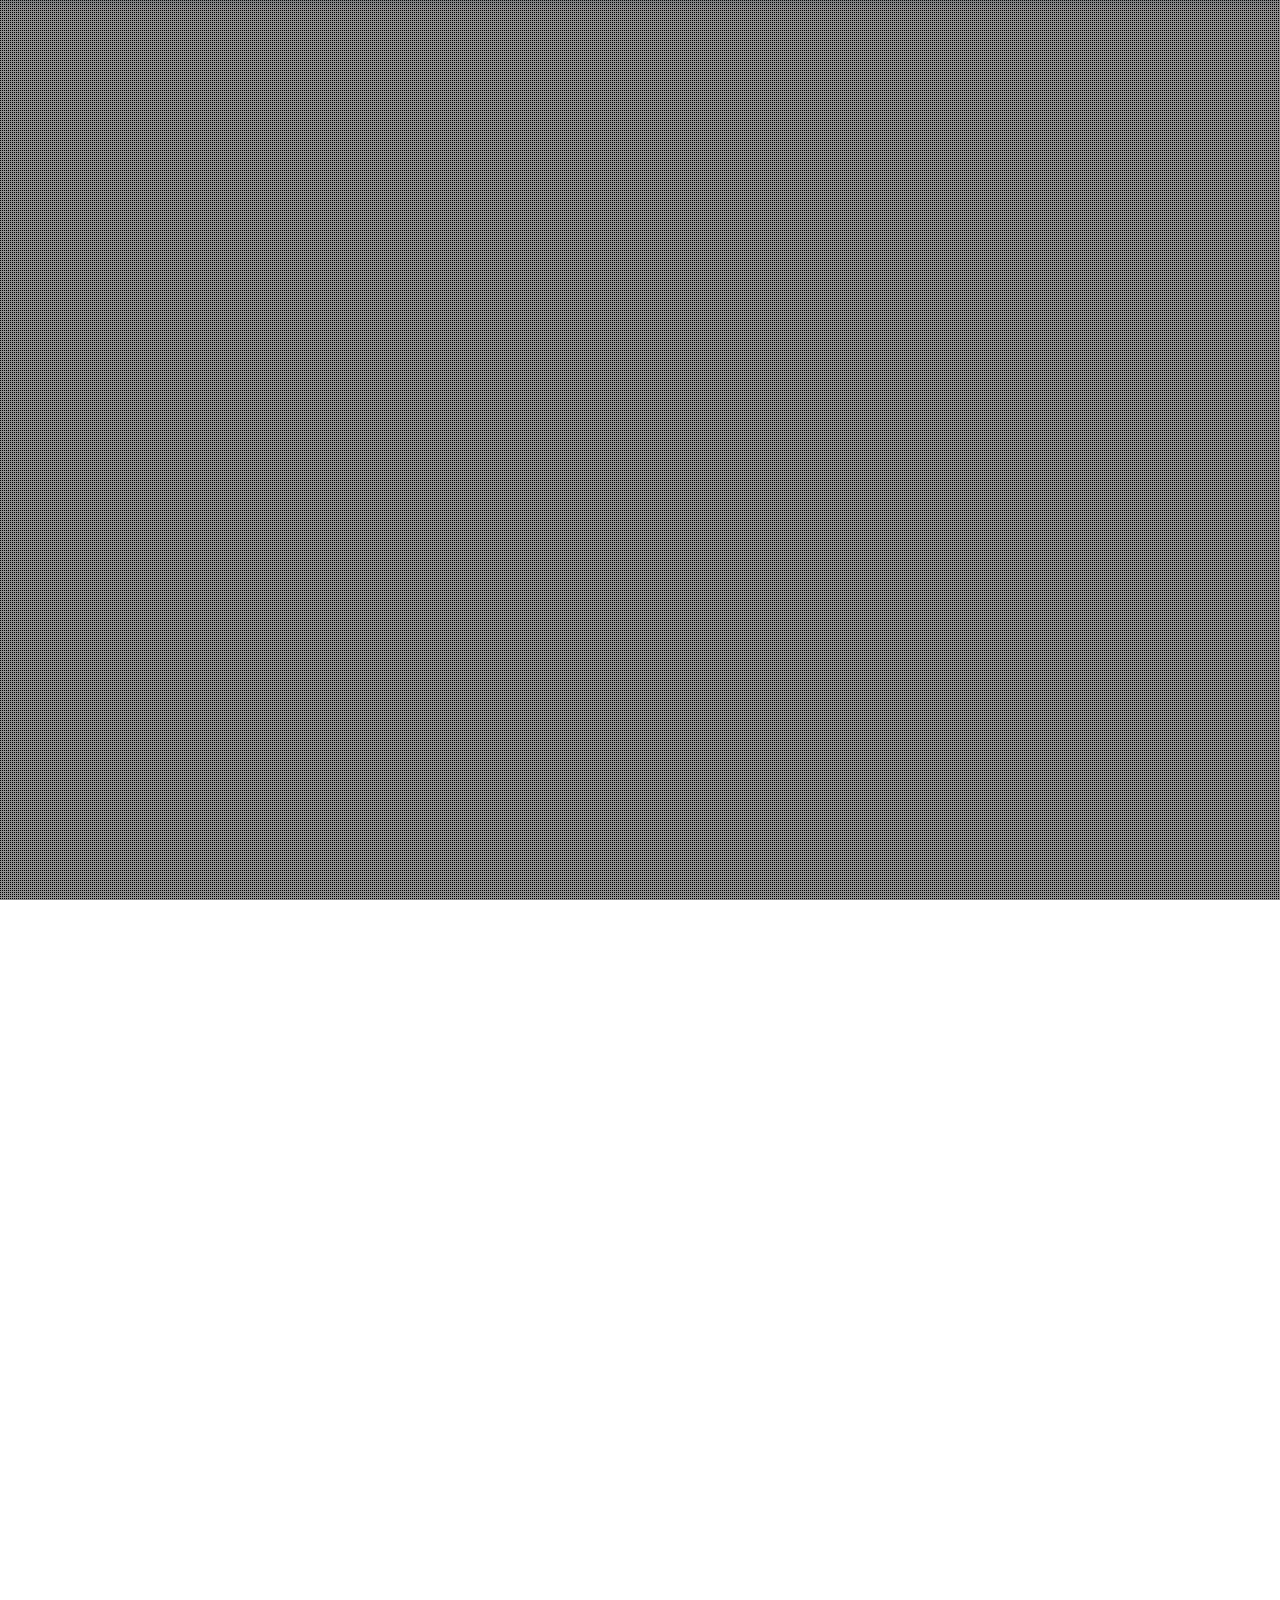
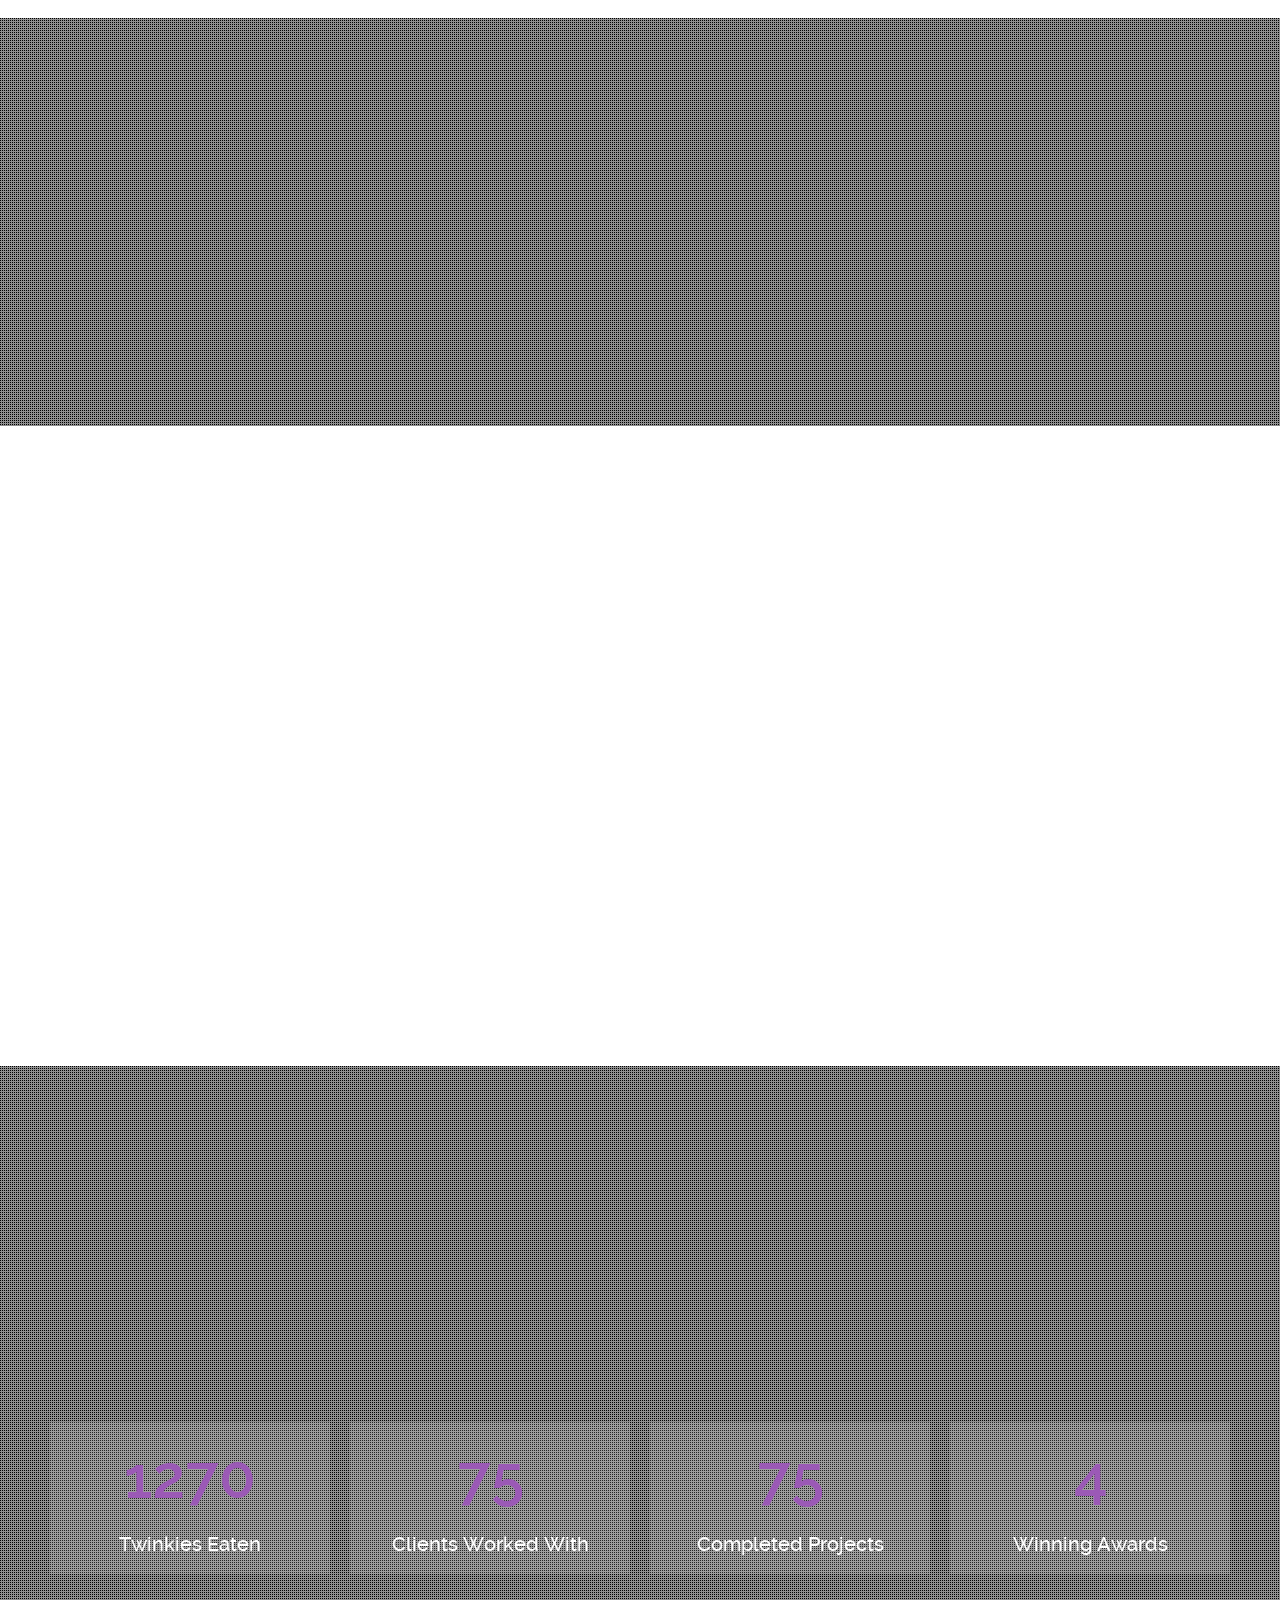
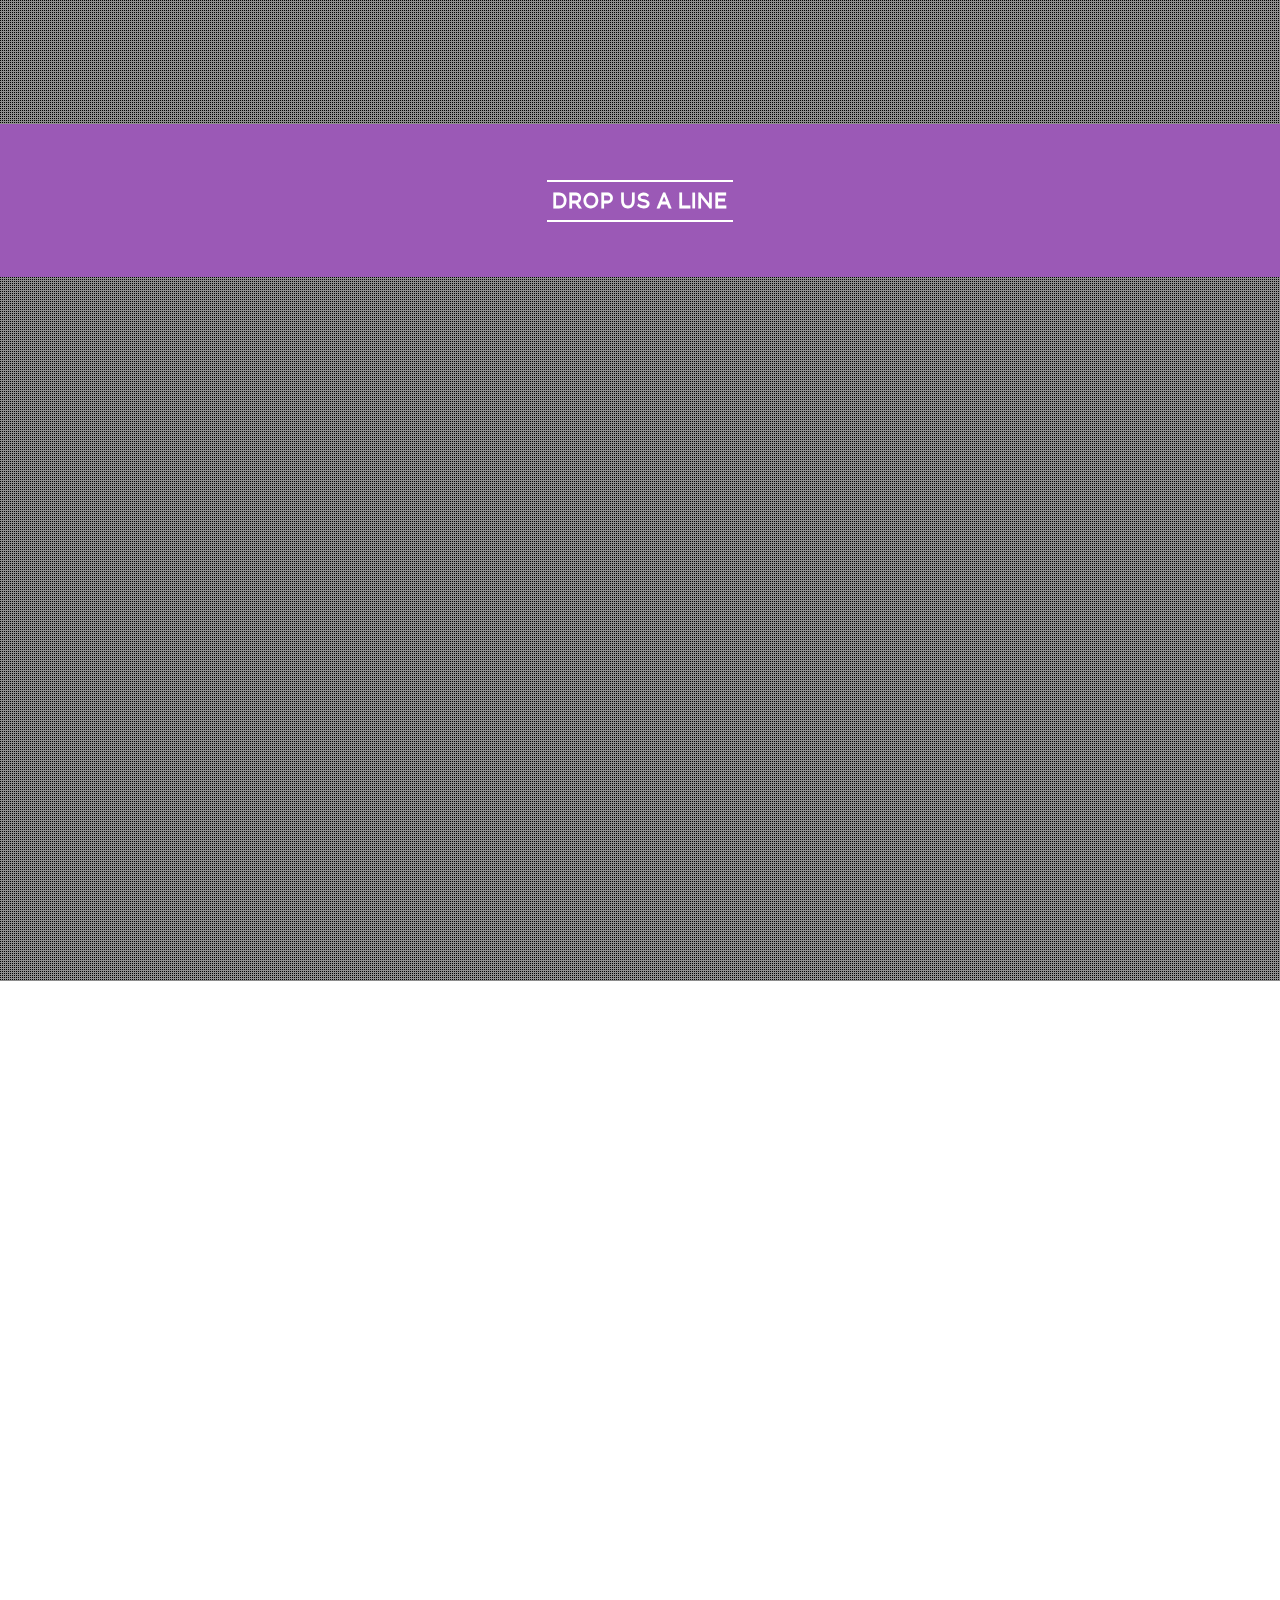
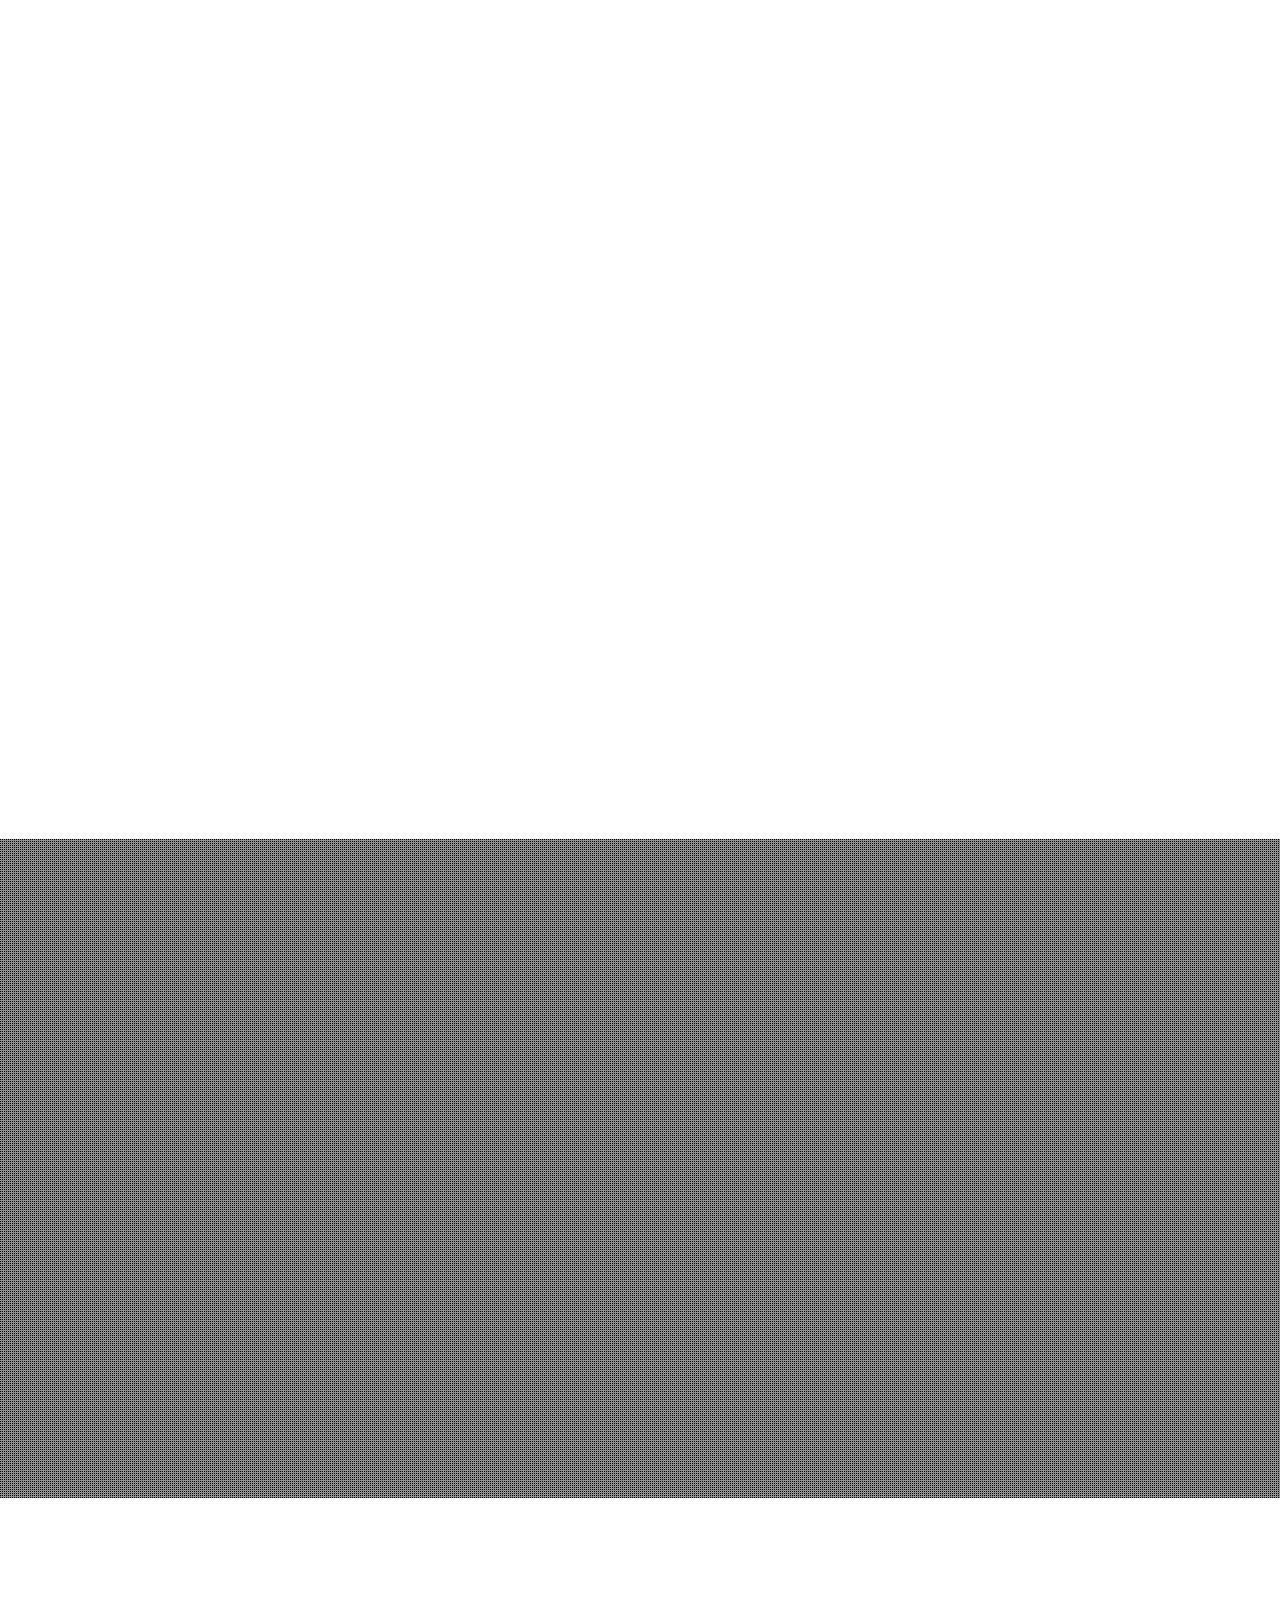
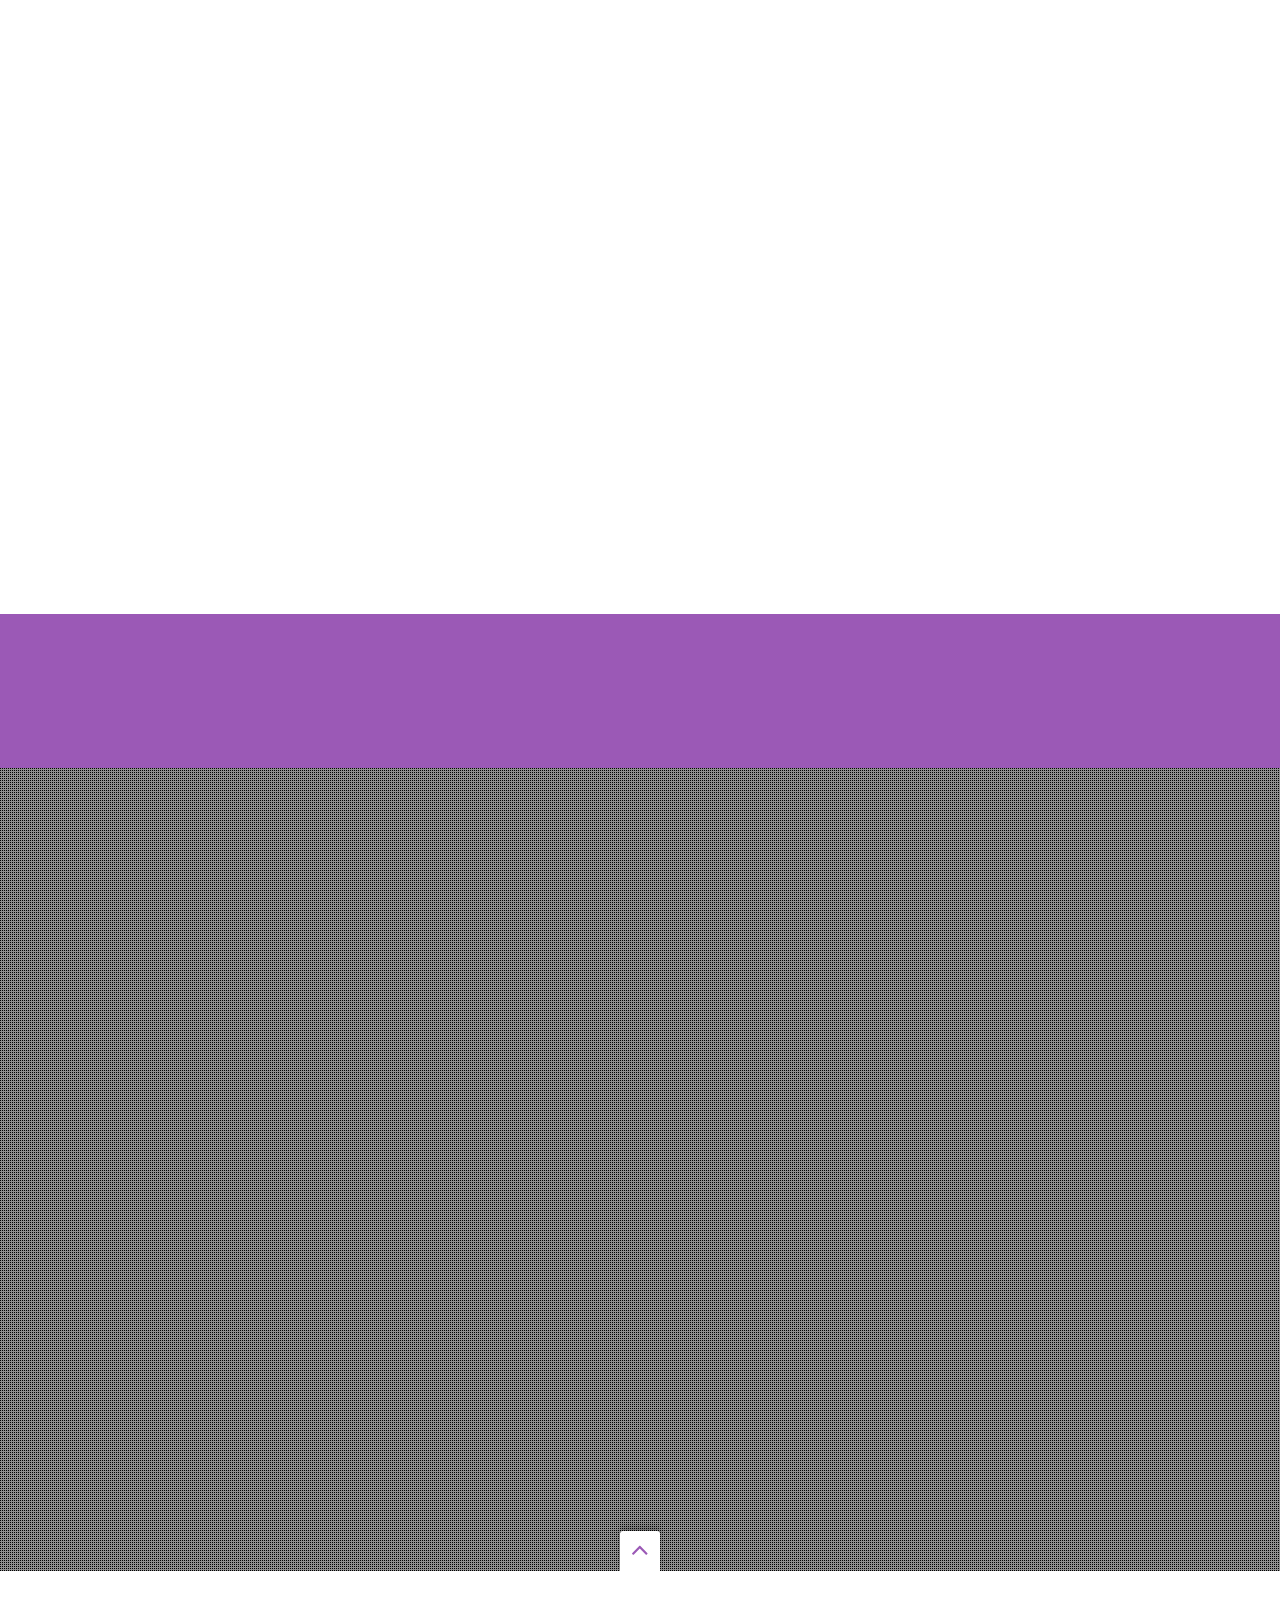
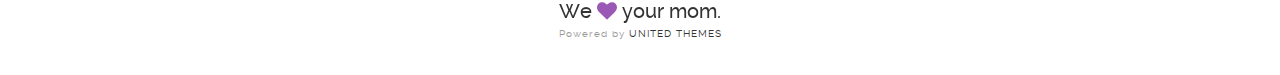
<file: amethyst/index-video.htm>
<!DOCTYPE html>
<html lang="en">

<!--
=======================================================================================
 Brooklyn HTML Template by United Themes (http://www.unitedthemes.com)
 Marcel Moerkens & Matthias Nettekoven 
=======================================================================================
-->

<head>

	<!-- Basic Page Needs
  ================================================== -->
	<meta charset="utf-8">
	<title>Brooklyn</title>
	<meta name="description" content="">
	<meta name="author" content="">

	<!-- Mobile Specific Metas
  ================================================== -->
	<meta name="viewport" content="width=device-width, initial-scale=1, minimum-scale=1, maximum-scale=1">

	<!-- CSS
  ================================================== -->
  	<link rel="stylesheet" href="css/reset.css" media="all">
    <link rel="stylesheet" href="css/ut-fontface.css" media="all">
    <link rel="stylesheet" href="css/font-awesome.css" media="all">
	<link rel="stylesheet" href="css/flexslider.css" media="all">
    <link rel="stylesheet" href="css/magnific-popup.css" media="all">
    <link rel="stylesheet" href="css/ut-responsive-grid.css" media="all">
    <link rel="stylesheet" href="css/color.css" media="all">
    <link rel="stylesheet" href="css/style.css" media="all">
    
     <!--[if lt IE 9]>
		<script src="js/html5.js"></script>
	<![endif]-->
    
   <!--[if lt IE 9]>
	<link rel="stylesheet" type="text/css" href="ie8-and-down.css" />
	<style>.hero .hero-holder {
		margin-left:-410px;
	}
	</style>
    <![endif]-->
    
    <!--[if IE]>
		<link rel="stylesheet" type="text/css" href="css/ie.css" />
	<![endif]-->

	<!-- Favicons
	================================================== -->
	<link rel="shortcut icon" href="images/favicon.ico">
	<link rel="apple-touch-icon" href="images/apple-touch-icon.png">
	<link rel="apple-touch-icon" sizes="72x72" href="images/apple-touch-icon-72x72.png">
	<link rel="apple-touch-icon" sizes="114x114" href="images/apple-touch-icon-114x114.png">

	<!-- Load jQuery
  	================================================== -->
  	<script src="js/jquery.min.js"></script>
    <script src="js/SmoothScroll.js"></script>
	<script src="js/modernizr.js"></script>
    <script src="js/device.min.js"></script>
    
</head>

<body id="mainsite">
	
    <a id="top"></a>
    
	<!-- Page Layout
	================================================== -->
    
     <!-- header section -->
	<header id="header-section" class="ha-header ha-header-hide">
    	<div class="grid-container">
				<div class="ha-header-perspective">
					<div class="ha-header-front">
                    <div class="grid-20 tablet-grid-20 hide-on-mobile">
						<h1 class="logo"><a href="#top"><img src="images/logo.png" alt="logo"></a></h1>
                        </div>
						<nav id="ut-navigation" class="grid-80 tablet-grid-80 hide-on-mobile">
                        	<a class="selected" href="#top">Home</a>
							<a href="#about-section">About</a>
							<a href="#team-section">Team</a>
							<a href="#service-section">Service</a>
                            <a href="#portfolio-section">Work</a>
                            <a href="#testimonial-section">Clients</a>
                            <a href="#contact-section">Contact</a>
						</nav>
					</div>
				</div><!-- close .ha-header-perspective --> 
        </div><!-- close grid container -->  
    </header><!-- close header -->
    
    <div class="clear"></div>
    
	<!-- hero section -->
    <section class="hero ha-waypoint parallax-section parallax-background" data-animate-up="ha-header-hide" data-animate-down="ha-header-hide">
    	
        <a id="bgndVideo" class="player" data-property="{videoURL:'http://youtu.be/gvt_YFuZ8LA',containment:'body',autoPlay:true, mute:true, startAt:0, opacity:1}">My video</a>
        
        <div class="parallax-overlay parallax-overlay-1"></div> 
    	<div class="grid-container">
    		
            <!-- hero holder -->
            <div class="hero-holder grid-70 mobile-grid-100 tablet-grid-100">
            	<div class="hero-inner">
                    <span class="hero-description">Creative Agency - Professional Photographer - Web Development</span>
                    <div class="hero-title-holder"><h1 class="hero-title">We are <span>Brooklyn</span></h1></div>
                    <span class="btn-holder"><a id="to-about-section" class="hero-btn">What We Do</a></span>
                </div>
            </div><!-- close hero-holder -->    													
    	</div>
    </section><!-- close hero section -->
    
    <div class="clear"></div>
   
    <div id="main-content" class="wrap">
    
    <!-- about section -->
    <div class="nav-waypoint">
	<section id="about-section" class="about-section content-section ha-waypoint" data-animate-up="ha-header-hide" data-animate-down="ha-header-small">
		<div class="grid-container">
        	
            <!-- section header -->
            <div class="grid-70 prefix-15 mobile-grid-100 tablet-grid-100">
                <header class="section-header">
                    <h2 class="section-title"><span>About Brooklyn</span></h2>
                    <p class="section-slogan">We are a creative agency located in <strong>Brooklyn</strong>, <strong>New York</strong>. We’ve won a ton of awards and have been featured in all of the magazines.</p>
                </header>
            </div>
            <!-- close section header -->
            
            <div class="grid-50 tablet-grid-100 mobile-grid-100 about-box">
            	<figure class="about-icon"><img src="images/app-development.png" alt="app-development"></figure>
                
                <div class="about-box">
                    <h3>App Development</h3>
                    <p>Praesent faucibus nisl sit amet nulla sollicitudin pretium a sed purus. Nullam bibendum porta magna.</p>
                </div>
            </div>
            
            <div class="grid-50 tablet-grid-100 mobile-grid-100 about-box">
            	<figure class="about-icon"><img src="images/ui-design.png" alt="ui-design"></figure>
                
                <div class="about-box">
                    <h3>UI Design</h3>
                    <p>Praesent faucibus nisl sit amet nulla sollicitudin pretium a sed purus. Nullam bibendum porta magna.</p>
                </div>
            </div>
            
            <div class="grid-50 tablet-grid-100 mobile-grid-100 about-box">
            	<figure class="about-icon"><img src="images/brand-identity.png" alt="brand-identity"></figure>
                
                <div class="about-box">
                    <h3>Brand & Identity</h3>
                    <p>Praesent faucibus nisl sit amet nulla sollicitudin pretium a sed purus. Nullam bibendum porta magna.</p>
                </div>
            </div>
            
            <div class="grid-50 tablet-grid-100 mobile-grid-100 about-box">
            	<figure class="about-icon"><img src="images/consultancy.png" alt="consultancy"></figure>
                
            	<div class="about-box">
                    <h3>Consultancy</h3>
                    <p>Praesent faucibus nisl sit amet nulla sollicitudin pretium a sed purus. Nullam bibendum porta magna.</p>
                </div>
            </div>
            
    	</div><!-- close grid-container -->
    </section><!-- close about section -->
            
    <div class="clear"></div>
    
    <!-- parallax banner 2-->
     <section id="parallax-section-2" class="parallax-section parallax-background parallax-section-2 ha-waypoint">
     <div class="parallax-overlay parallax-overlay-2"></div>
		<div class="grid-container parallax-content">
            
            	<!-- parallax header -->
            	<div class="grid-70 prefix-15 mobile-grid-100 tablet-grid-100">
                    <header class="parallax-header">
                        <h2 class="parallax-title"><span>Our Philosophy is</span></h2>
                        <p class="parallax-slogan">Passion leads to design, design leads to performance , performance leads to <strong>success</strong>!</p>
                    </header>
                </div>
            	<!-- close parallax header -->
   
		</div><!-- close grid container -->
	</section><!-- close parallax banner 2-->
    
    </div><!-- close nav-waypoint -->
    
    <div class="clear"></div>
    
    <!-- team section -->
    <div class="nav-waypoint">
	<section id="team-section" class="team-section content-section">
		<div class="grid-container">
        	
            <!-- section header -->
            <div class="grid-70 prefix-15 mobile-grid-100 tablet-grid-100">
                <header class="section-header">
                    <h2 class="section-title"><span>Our Team</span></h2>
                    <p class="section-slogan">We believe in a <strong>diverse</strong> range of personel to bring creative skills, thoughts, and <strong>ideas</strong> to the table.</p>
                </header>
            </div>
            <!-- close section header -->
            
            <div class="clear"></div>
            
            <!-- member 1 -->
			<div class="member-box grid-25 mobile-grid-100 tablet-grid-50">
            	<figure class="member-photo"><img src="images/member1.jpg" alt="member"></figure>
                
                <div class="member-box">
                    <h3>Walther White</h3>
                    <span>Founder</span>
                </div>
                
			</div><!-- close member -->
            
            <!-- member 1 -->
			<div class="member-box grid-25 mobile-grid-100 tablet-grid-50">
            	<figure class="member-photo"><img src="images/member2.jpg" alt="member"></figure>
                
                <div class="member-box">
                    <h3>Jesse Pinkman</h3>
                    <span>Manufacturer</span>
                </div>
                
			</div><!-- close member -->
            
            <!-- member 1 -->
			<div class="member-box grid-25 mobile-grid-100 tablet-grid-50">
            	<figure class="member-photo"><img src="images/member3.jpg" alt="member"></figure>
                
                <div class="member-box">
                    <h3>Mike Ehrmantraut</h3>
                    <span>Private Investigator</span>
                </div>
                
			</div><!-- close member -->
            
             <!-- member 1 -->
			<div class="member-box grid-25 mobile-grid-100 tablet-grid-50">
            	<figure class="member-photo"><img src="images/member4.jpg" alt="member"></figure>
                
                <div class="member-box">
                    <h3>Gustavo Fring</h3>
                    <span>Philanthropist</span>
                </div>
                
			</div><!-- close member -->
            
            <!-- member 1 -->
			<div class="member-box grid-25 mobile-grid-100 tablet-grid-50">
            	<figure class="member-photo"><img src="images/member5.jpg" alt="member"></figure>
                
                <div class="member-box">
                    <h3>Wendy S.</h3>
                    <span>The Crossroads Motel</span>
                </div>
                
			</div><!-- close member -->
            
             <!-- member 1 -->
			<div class="member-box grid-25 mobile-grid-100 tablet-grid-50">
            	<figure class="member-photo"><img src="images/member6.jpg" alt="member"></figure>
                
                <div class="member-box">
                    <h3>Skyler White</h3>
                    <span>Bookkeeper</span>
                </div>
                
			</div><!-- close member -->
            
             <!-- member 1 -->
			<div class="member-box grid-25 mobile-grid-100 tablet-grid-50">
            	<figure class="member-photo"><img src="images/member7.jpg" alt="member"></figure>
                
                <div class="member-box">
                    <h3>Saul Goodman</h3>
                    <span>Manager</span>
                </div>
                
			</div><!-- close member -->
            
             <!-- member 1 -->
			<div class="member-box grid-25 mobile-grid-100 tablet-grid-50">
            	<figure class="member-photo"><img src="images/member8.jpg" alt="member"></figure>
                
                <div class="member-box">
                    <h3>Todd Alquist</h3>
                    <span>Lab assistant for Mr. White</span>
                </div>
                
			</div><!-- close member -->
			
		</div><!-- close grid-container -->  
	</section><!-- close team section -->
    
   <div class="clear"></div>
   
   <!-- Counter Section -->
    <section id="counter-section" class="counter-section parallax-section parallax-background">
     	<div class="parallax-overlay parallax-overlay-6"></div>
		<div class="grid-container parallax-content">
        	<div class="grid-parent grid-100 mobile-grid-100 tablet-grid-100">
            
            <!-- parallax header -->
            <div class="grid-70 prefix-15 mobile-grid-100 tablet-grid-100">
                <header class="parallax-header">
                    <h2 class="parallax-title"><span>Some Fun Facts</span></h2>
                    <p class="parallax-slogan">Each completed project makes us even more hungry, hungry for more designs, more code and at least some more twinkies. As a result we deliver a better web <strong>experience</strong>.</p>
                </header>
            </div>
            <!-- close parallax header -->
 
            <!-- counter box 1 -->
			<div class="grid-25 mobile-grid-100 tablet-grid-25">
            	<div class="counter-box counter" data-counter="1270">
            		<span class="count">1270</span>
                 	<h3 class="counter-details">Twinkies Eaten</h3>
                </div>
			</div><!-- close counter box -->
            
            <!-- counter box 2 -->
			<div class="grid-25 mobile-grid-100 tablet-grid-25">
            	<div class="counter-box counter" data-counter="75">
            		<span class="count">75</span>
                 	<h3 class="counter-details">Clients Worked With</h3>
                </div>
			</div><!-- close counter box -->
            
            <!-- counter box 3 -->
			<div class="grid-25 mobile-grid-100 tablet-grid-25">
            	<div class="counter-box counter" data-counter="75">
            		<span class="count">75</span>
                 	<h3 class="counter-details">Completed Projects</h3>
                </div>
			</div><!-- close counter box -->
            
            <!-- counter box 4 -->
			<div class="grid-25 mobile-grid-100 tablet-grid-25">
            	<div class="counter-box counter" data-counter="4">
            		<span class="count">4</span>
                 	<h3 class="counter-details">Winning Awards</h3>
                </div>
			</div><!-- close counter box -->
    
    		</div><!-- close grid-100 -->
		</div><!-- close grid container -->
	</section><!-- close parallax banner 3-->
    
    <!-- cta section -->
    <section id="cta-section" class="cta-section content-section">
    	<div class="grid-container">    
        	<div class="grid-70 prefix-15 mobile-grid-100 tablet-grid-100">            
            	<span class="cta-btn cl-effect-18"><a href="#contact-section" class="cl-effect-18">Drop us a line</a></span>
            </div>            
    	</div> 
    </section><!-- close cta section -->
    </div><!-- close nav-waypoint -->
         
    <div class="clear"></div>    
    
    <!-- service section -->
    <div class="nav-waypoint">
     <section id="service-section" class="parallax-section parallax-background service-section">
     <div class="parallax-overlay parallax-overlay-3"></div>
		<div class="grid-container parallax-content">
        	<div class="grid-parent grid-100 mobile-grid-100 tablet-grid-100">
            
            <!-- entry header -->
            <div class="grid-70 prefix-15 mobile-grid-100 tablet-grid-100">
            <header class="parallax-header">
            <h2 class="parallax-title"><span>Our Service</span></h2>
            <p class="parallax-slogan">Our <strong>quality standards</strong> apply also in terms of service, technical expertise and advice. Our dedicated employees are happy to assist you with know-how and experience in your daily business.</p>
            </header>
            </div>
            <!-- close entry header -->
 
            <!-- icon box 1 -->
			<div class="grid-33 mobile-grid-100 tablet-grid-100">
            	<div class="box-fade icon-box">
            	<div class="arrow-right"></div>
				<i class="icon-time icon-4x service-icon"></i>
                </div>
                <div class="box-fade info"> 
                <h3>Consulting</h3>
				<p>Lorem ipsum dolor sit amet, consetetur sadipscing elitr, sed diam nonumy eirmod.</p>
               </div>
			</div><!-- close icon box -->
            
            <!-- icon box 2 -->
			<div class="grid-33 mobile-grid-100 tablet-grid-100">
            	<div class="box-fade icon-box">
            	<div class="arrow-right"></div>
                <i class="icon-globe icon-4x service-icon"></i>
                </div>
                <div class="box-fade info"> 
                <h3>Systems Integration</h3>
				<p>Lorem ipsum dolor sit amet, consetetur sadipscing elitr, sed diam nonumy eirmod.</p>
               </div>
              
			</div><!-- close icon box -->
            
            <!-- icon box 3 -->
			<div class="grid-33 mobile-grid-100 tablet-grid-100">	
                <div class="box-fade icon-box">
            	<div class="arrow-right"></div>
				<i class="icon-umbrella icon-4x service-icon"></i>
                </div>
                <div class="box-fade info"> 
                <h3>Support</h3>
				<p>Lorem ipsum dolor sit amet, consetetur sadipscing elitr, sed diam nonumy eirmod.</p>
               </div>
			</div><!-- close icon box -->
    
    </div><!-- close grid-100 -->
		</div><!-- close grid container -->
	</section><!-- close service section -->
    
    </div><!-- close nav-waypoint -->
    
    <div class="clear"></div>
    
    <!-- portfolio section -->
    <div class="nav-waypoint">
	<section id="portfolio-section" class="portfolio-section content-section">
		<div class="grid-container">
        	
            <!-- section header -->
            <div class="grid-70 prefix-15 mobile-grid-100 tablet-grid-100">
                <header class="section-header">
                    <h2 class="section-title"><span>Work</span></h2>
                    <p class="section-slogan">We believe our work <strong>speaks</strong> for itself. Browse our most recent projects below.</p>
                </header>
            </div>
            <!-- close section header -->
            
            <div class="clear"></div>
            
            <!-- portfolio box 1 -->
			<div class="grid-33 mobile-grid-50 tablet-grid-50">
            	<a class="portfolio-popup" href="images/portfolio/large/p1.jpg">
            	<div class="portfolio-box">       
            	<figure class="portfolio-image"><img src="images/portfolio/thumb/p1.jpg" alt="portfolio image"></figure><!-- close portfolio image -->
                <div class="portfolio-caption">
                    <h3 class="portfolio-title">Camera<span class="portfolio-category">Photography</span></h3>
                </div><!-- close portfolio caption -->               
                </div>
                </a>              
			</div><!-- close portfolio -->
            
            <!-- portfolio box 2 -->
			<div class="grid-33 mobile-grid-50 tablet-grid-50">
            	<a class="portfolio-popup" href="images/portfolio/large/p2.jpg">
            	<div class="portfolio-box">       
            	<figure class="portfolio-image"><img src="images/portfolio/thumb/p2.jpg" alt="portfolio image"></figure><!-- close portfolio image --> 
                <div class="portfolio-caption">
                    <h3 class="portfolio-title">Angelica<span class="portfolio-category">Photography</span></h3>
                </div><!-- close portfolio caption -->
                </div>
                </a>               
			</div><!-- close portfolio -->
            
            <!-- portfolio box 3 -->
			<div class="grid-33 mobile-grid-50 tablet-grid-50">
            	<a class="portfolio-popup-video" href="http://www.youtube.com/watch?v=ZouARplh7iY">
            	<div class="portfolio-box">       
            	<figure class="portfolio-image"><img src="images/portfolio/thumb/p3.jpg" alt="portfolio image"></figure><!-- close portfolio image -->
                <div class="portfolio-caption">
                    <h3 class="portfolio-title">iMac<span class="portfolio-category">Video</span></h3>
                </div><!-- close portfolio caption -->
                </div>     
                </a>          
			</div><!-- close portfolio -->
            
            <!-- portfolio box 4 -->
			<div class="grid-33 mobile-grid-50 tablet-grid-50">
            	<a class="portfolio-popup" href="images/portfolio/large/p4.jpg">
            	<div class="portfolio-box">       
            	<figure class="portfolio-image"><img src="images/portfolio/thumb/p4.jpg" alt="portfolio image"></figure><!-- close portfolio image -->
                <div class="portfolio-caption">
                    <h3 class="portfolio-title">Brooklyn<span class="portfolio-category">Logo Design</span></h3>
                </div><!-- close portfolio caption -->
                </div>  
                </a>             
			</div><!-- close portfolio -->
            
            <!-- portfolio box 5 -->
			<div class="grid-33 mobile-grid-50 tablet-grid-50">
            	<a class="portfolio-popup" href="images/portfolio/large/p5.jpg">
            	<div class="portfolio-box">       
            	<figure class="portfolio-image"><img src="images/portfolio/thumb/p5.jpg" alt="portfolio image"></figure><!-- close portfolio image -->
                <div class="portfolio-caption">
                    <h3 class="portfolio-title">Street<span class="portfolio-category">Photography</span></h3>
                </div><!-- close portfolio caption -->
                </div>          
                </a>     
			</div><!-- close portfolio -->
            
            <!-- portfolio box 6 -->
			<div class="grid-33 mobile-grid-50 tablet-grid-50">
            	<a class="portfolio-popup" href="images/portfolio/large/p6.jpg">
            	<div class="portfolio-box">       
            	<figure class="portfolio-image"><img src="images/portfolio/thumb/p6.jpg" alt="portfolio image"></figure><!-- close portfolio image -->
                <div class="portfolio-caption">
                    <h3 class="portfolio-title">Cecilia<span class="portfolio-category">Photography</span></h3>
                </div><!-- close portfolio caption -->
                </div>    
                </a>           
			</div><!-- close portfolio -->
     
            <!-- portfolio box 7 -->
			<div class="grid-33 mobile-grid-50 tablet-grid-50">
            	<a class="portfolio-popup" href="images/portfolio/large/p7.jpg">
            	<div class="portfolio-box">       
            	<figure class="portfolio-image"><img src="images/portfolio/thumb/p7.jpg" alt="portfolio image"></figure><!-- close portfolio image -->
                <div class="portfolio-caption">
                    <h3 class="portfolio-title">Tree<span class="portfolio-category">Photography</span></h3>
                </div><!-- close portfolio caption -->
                </div>  
                </a>             
			</div><!-- close portfolio -->
            
            <!-- portfolio box 8 -->
			<div class="grid-33 mobile-grid-50 tablet-grid-50">
            	<a class="portfolio-popup" href="images/portfolio/large/p8.jpg">
            	<div class="portfolio-box">       
            	<figure class="portfolio-image"><img src="images/portfolio/thumb/p8.jpg" alt="portfolio image"></figure><!-- close portfolio image -->
                <div class="portfolio-caption">
                    <h3 class="portfolio-title">Bridge<span class="portfolio-category">Photography</span></h3>
                </div><!-- close portfolio caption -->
                </div>  
                </a>             
			</div><!-- close portfolio -->
            
            <!-- portfolio box 9 -->
			<div class="grid-33 mobile-grid-50 tablet-grid-50">
            	<a class="portfolio-popup" href="images/portfolio/large/p9.jpg">
            	<div class="portfolio-box">       
            	<figure class="portfolio-image"><img src="images/portfolio/thumb/p9.jpg" alt="portfolio image"></figure><!-- close portfolio image -->
                <div class="portfolio-caption">
                    <h3 class="portfolio-title">Headphone<span class="portfolio-category">Photography</span></h3>
                </div><!-- close portfolio caption -->
                </div>   
                </a>            
			</div><!-- close portfolio -->
			
		</div><!-- close grid-container -->
	</section><!-- close portfolio section -->
    
    <div class="clear"></div>
    
    <!-- social section -->
     <section id="social-section" class="parallax-section parallax-background social-section">
     <div class="parallax-overlay parallax-overlay-4"></div><!-- parallax overlay -->
		<div class="grid-container parallax-content">
        	<div class="grid-parent grid-100 mobile-grid-100 tablet-grid-100">
            
            	<!-- parallax header -->
            	<div class="grid-70 prefix-15 mobile-grid-100 tablet-grid-100">
                    <header class="parallax-header">
                    <h2 class="parallax-title"><span>Get Connected</span></h2>
                    <p class="parallax-slogan">The <strong>NSA</strong> already takes care of our social media profiles, for everyone else who wants to get connected with us regularly , do not hesitate , we are waiting for <strong>you</strong>!</p>
                    </header>
                </div>
            	<!-- close parallax header -->
            
            <div class="clear"></div>
            
            <!-- social network -->
            <ul class="social-network">
            	<li class="facebook grid-20 tablet-grid-20 mobile-grid-50">
                	<a class="social-link" href="#" target="_blank">
                    <span class="social-icon"><i class="icon-facebook icon-4x"></i></span>
                    <h3 class="social-title">Facebook</h3>
                    <span class="social-info">Join the Conversation</span>
                    </a>
                </li>
                <li class="twitter grid-20 tablet-grid-20 mobile-grid-50">
                	<a class="social-link" href="#" target="_blank">
                    <span class="social-icon"><i class="icon-twitter icon-4x"></i></span>
                    <h3 class="social-title">Twitter</h3> 
                    <span class="social-info">Get the Latest News</span>
                    </a>
                </li>
                <li class="google-plus grid-20 tablet-grid-20 mobile-grid-50">
                	<a class="social-link" href="#" target="_blank">
                    <span class="social-icon"><i class="icon-google-plus icon-4x"></i></span>
                    <h3 class="social-title">Google Plus</h3>
                    <span class="social-info">Join Our Circle</span>
                    </a>
                </li>
                <li class="youtube grid-20 tablet-grid-20 mobile-grid-50">
                	<a class="social-link" href="#" target="_blank">
                    <span class="social-icon"><i class="icon-youtube icon-4x"></i></span>
                    <h3 class="social-title">YouTube</h3>
                    <span class="social-info">View Exclusive Videos</span>
                    </a>
                </li>
            	<li class="instagram grid-20 tablet-grid-20 mobile-grid-50">
                	<a class="social-link" href="#" target="_blank">
                	<span class="social-icon"><i class="icon-instagram icon-4x"></i></span>
                    <h3 class="social-title">Instagram</h3>
                    <span class="social-info">Latest Images</span>
                    </a>
                </li>
            </ul><!-- close social network -->
    	
      		</div><!-- close grid-100 -->
		</div><!-- close grid container -->
	</section><!-- close social section -->
    </div><!-- close nav-waypoint -->
    
    <div class="clear"></div>
    
    <!-- testimonial section -->
    <div class="nav-waypoint">
	<section id="testimonial-section" class="testimonial-section content-section">
    	
		<div class="grid-container">
        
        <!-- section header -->
            <div class="grid-70 prefix-15 mobile-grid-100 tablet-grid-100">
                <header class="section-header">
                    <h2 class="section-title"><span>Happy Clients</span></h2>
                    <p class="section-slogan">Over <strong>10.500</strong> extremely satisfied clients!</p>
                </header>
            </div>
            <!-- close section header -->
            
            <div class="clear"></div>
        	
            <div class="grid-70 prefix-15 mobile-grid-100 tablet-grid-100">
            
            <div class="ut-testimonials">
            	<div id="avatarSlider" class="ut-rotate-avatar">
                	<ul class="slides">
						<li>
                        	<img src="images/member1.jpg" class="ut-quote-avatar" alt="avatar">
                        </li>
						<li>
                        	<img src="images/member6.jpg" class="ut-quote-avatar" alt="avatar">
                        </li>
					</ul>
           		</div><!-- close avatarSlider -->
                
                <div id="quoteSlider" class="ut-rotate-quote">
                	<ul class="slides">
                        <li>
                        	<span class="ut-quote-comment">Five stars for this theme. Awesome design and great, quick support.</span>
							<h3 class="ut-quote-name">Jax Teller via Twitter</h3>    
                        </li>
                        <li>
                        	<span class="ut-quote-comment">Just a huge thanks to the United Themes team for being so helpful in their forums.</span>
							<h3 class="ut-quote-name">Tara Knowles-Teller via Twitter</h3>     
                        </li>
                    </ul>
                </div><!-- close quoteSlider -->    
            </div><!-- close ut-testimonials -->
            
           </div><!-- close grid-70 prefix-15 mobile-grid-100 tablet-grid-100 -->			
            
		</div><!-- close container -->
	</section><!-- close testimonial section -->
     
    <div class="clear"></div>
    
    <!-- client section -->
	<section id="client-section" class="client-section content-section">
    	
		<div class="grid-container">
        
        <div class="client-holder grid-parent grid-100 tablet-grid-100 mobile-grid-100">
        
        <!-- client box -->
        <div class="grid-20 tablet-grid-20 mobile-grid-50">
        	<div class="client-logo">
            	<a href="#"><img src="images/logo1.png" alt="client logo"></a>
            </div>
        </div><!-- close client box -->
        
         <!-- client box -->
        <div class="grid-20 tablet-grid-20 mobile-grid-50">
        	<div class="client-logo">
            	<a href="#"><img src="images/logo2.png" alt="client logo"></a>
            </div>
        </div><!-- close client box -->
        
         <!-- client box -->
        <div class="grid-20 tablet-grid-20 mobile-grid-50">
        	<div class="client-logo">
            	<a href="#"><img src="images/logo3.png" alt="client logo"></a>
            </div>
        </div><!-- close client box -->
        
         <!-- client box -->
        <div class="grid-20 tablet-grid-20 mobile-grid-50">
        	<div class="client-logo">
            	<a href="#"><img src="images/logo4.png" alt="client logo"></a>
            </div>
        </div><!-- close client box -->
        
         <!-- client box -->
        <div class="grid-20 tablet-grid-20 mobile-grid-50">
        	<div class="client-logo">
            	<a href="#"><img src="images/logo5.png" alt="client logo"></a>
            </div>
        </div><!-- close client box -->
        
        </div><!-- close client-holder -->		
            
		</div><!-- close container -->
	</section><!-- close client section -->
    
    </div><!-- close nav-waypoint -->
    
    <div class="clear"></div>
    
     <!-- contact section -->
     <div class="nav-waypoint">
     <section id="contact-section" class="contact-section parallax-section parallax-background">
     <div class="parallax-overlay parallax-overlay-5"></div><!-- parallax overlay -->
		<div class="grid-container parallax-content">
        
            	<!-- parallax header -->
            	<div class="grid-70 prefix-15 mobile-grid-100 tablet-grid-100">
                    <header class="parallax-header">
                        <h2 class="parallax-title"><span>Contact us</span></h2>
                        <p class="parallax-slogan">We are back with <strong>awesome</strong> stuff!</p>
                    </header>
                </div>
            	<!-- close parallax header -->
            
            <div class="clear"></div>
            
            <!-- contact wrap -->
            <div class="grid-100 mobile-grid-100 tablet-grid-100">
        	<div class="contact-wrap">
            
            
            <!-- contact message -->
            <div class="grid-parent grid-40 suffix-5 mobile-grid-100 tablet-grid-100">
            <div class="contact-message">
            <h3 class="grid-100">Our Address</h3>
            	<ul class="icons-ul">
                	<li><i class="icon-li icon-home"></i>100 Biscayne Blvd. (North) 21st Floor <br> New World Tower Miami, <br>Florida 33148</li>
                    <li><i class="icon-li icon-phone"></i>(305) 555-4446</li>
                    <li><i class="icon-li icon-envelope-alt"></i>spam@unitedthemes.com</li>
                    <li><i class="icon-li icon-globe"></i>www.unitedthemes.com</li>
                </ul>
            </div>
            </div><!-- close contact message -->
            
            <!-- contact form -->
            <div class="grid-parent grid-55 mobile-grid-100 tablet-grid-100">
            <div class="contact-form-holder clearfix">
          	
            
            <h3 class="grid-100">Drop us a line</h3>
            
            <!-- contact form -->
            <form id="contact-form" class="contact-form">
            
            	<ul class="grid-50">
                
                	<li><input id="name" class="name" type="text" name="name" placeholder="Name:"></li>
                    <li><input id="email" class="email" type="email" name="email" placeholder="E-Mail:"></li>
                    <li><input id="phone" class="phone" type="text" name="phone" placeholder="Phone:"></li>
                    
            	</ul>
                
                <ul class="grid-50">
                    <li><textarea id="message" class="message" name="message" placeholder="Message:"></textarea></li>
                </ul>
                
                <div class="grid-100">    
                    <input id="send-btn" class="send-btn" type="submit" name="send-btn" value="Send">
                    <div class="success-message">Email has been sent!</div>
                    <div class="alert-message"></div>
                    <div class="error-message">Email could not be delivered. Please try again later!</div>
                </div>   
              </form><!-- close contact form -->
                    
            </div>
            </div><!-- close contact-form-holder -->
            
            </div>
            </div><!-- close contact wrap -->
            
            
		</div><!-- close container -->
	</section><!-- close contact section -->
    
	</div><!-- close nav-waypoint -->
    
    <div class="clear"></div>
    
	<!-- Footer Section -->
	<footer class="footer">
	<a href="#top" class="toTop"><i class="icon-angle-up"></i></a>
    	<div class="grid-container">
			<div class="grid-100 mobile-grid-100 tablet-grid-100">
                <h3>We <i class="icon-heart"></i> your mom.</h3>
                <span class="copyright">Powered by <a href="htt://www.unitedthemes.com" target="_blank">United Themes</a></span>
         	</div>
		</div><!-- close container -->
	</footer><!-- close footer -->
</div>
	
    <!-- Load Javascript
  	================================================== -->
    <script src="js/jquery.mb.YTPlayer.js"></script>
    <script src="js/jquery.flexslider-min.js"></script>
    <script src="js/jquery.parallax.min.js"></script>
    <script src="js/jquery.scrollTo.min.js"></script>
	<script src="js/waypoints.min.js"></script>
	<script src="js/jquery.magnific-popup.min.js"></script>
   	<script src="js/jquery.custom.js"></script>
    
<!-- End Document
================================================== -->
</body>
</html>
</file>
<file: amethyst/css/ut-fontface.css>
/* Generated by Font Squirrel (http://www.fontsquirrel.com) on October 3, 2013 */
@font-face {
    font-family: 'ralewayextralight';
    src: url('fonts/raleway-extralight-webfont.eot');
    src: url('fonts/raleway-extralight-webfont.eot?#iefix') format('embedded-opentype'),
         url('fonts/raleway-extralight-webfont.woff') format('woff'),
         url('fonts/raleway-extralight-webfont.ttf') format('truetype'),
         url('fonts/raleway-extralight-webfont.svg#ralewayextralight') format('svg');
    font-weight: normal;
    font-style: normal;

}
@font-face {
    font-family: 'ralewaylight';
    src: url('fonts/raleway-light-webfont.eot');
    src: url('fonts/raleway-light-webfont.eot?#iefix') format('embedded-opentype'),
         url('fonts/raleway-light-webfont.woff') format('woff'),
         url('fonts/raleway-light-webfont.ttf') format('truetype'),
         url('fonts/raleway-light-webfont.svg#ralewaylight') format('svg');
    font-weight: normal;
    font-style: normal;

}
@font-face {
    font-family: 'ralewayregular';
    src: url('fonts/raleway-regular-webfont.eot');
    src: url('fonts/raleway-regular-webfont.eot?#iefix') format('embedded-opentype'),
         url('fonts/raleway-regular-webfont.woff') format('woff'),
         url('fonts/raleway-regular-webfont.ttf') format('truetype'),
         url('fonts/raleway-regular-webfont.svg#ralewayregular') format('svg');
    font-weight: normal;
    font-style: normal;

}
@font-face {
    font-family: 'ralewaymedium';
    src: url('fonts/raleway-medium-webfont.eot');
    src: url('fonts/raleway-medium-webfont.eot?#iefix') format('embedded-opentype'),
         url('fonts/raleway-medium-webfont.woff') format('woff'),
         url('fonts/raleway-medium-webfont.ttf') format('truetype'),
         url('fonts/raleway-medium-webfont.svg#ralewaymedium') format('svg');
    font-weight: normal;
    font-style: normal;

}
@font-face {
    font-family: 'ralewaysemibold';
    src: url('fonts/raleway-semibold-webfont.eot');
    src: url('fonts/raleway-semibold-webfont.eot?#iefix') format('embedded-opentype'),
         url('fonts/raleway-semibold-webfont.woff') format('woff'),
         url('fonts/raleway-semibold-webfont.ttf') format('truetype'),
         url('fonts/raleway-semibold-webfont.svg#ralewaysemibold') format('svg');
    font-weight: normal;
    font-style: normal;

}
@font-face {
    font-family: 'ralewaybold';
    src: url('fonts/raleway-bold-webfont.eot');
    src: url('fonts/raleway-bold-webfont.eot?#iefix') format('embedded-opentype'),
         url('fonts/raleway-bold-webfont.woff') format('woff'),
         url('fonts/raleway-bold-webfont.ttf') format('truetype'),
         url('fonts/raleway-bold-webfont.svg#ralewaybold') format('svg');
    font-weight: normal;
    font-style: normal;

}
</file>
<file: amethyst/css/ut-responsive-grid.css>
/* ================================================================== */
/* This file has a mobile-to-tablet, and tablet-to-desktop breakpoint */
/* ================================================================== */
@media screen and (max-width: 400px) {
  @-ms-viewport {
    width: 320px;
}
}
@media screen {
  .clear {
    clear: both;
    display: block;
    overflow: hidden;
    visibility: hidden;
    width: 0;
    height: 0;
  }

  .grid-container:before, .clearfix:before,
  .grid-container:after,
  .clearfix:after {
    content: ".";
    display: block;
    overflow: hidden;
    visibility: hidden;
    font-size: 0;
    line-height: 0;
    width: 0;
    height: 0;
  }

  .grid-container:after, .clearfix:after {
    clear: both;
  }

  .grid-container, .clearfix {
    /* <IE7> */
    *zoom: 1;
    /* </IE7> */
  }

  .grid-container {
    margin-left: auto;
    margin-right: auto;
    max-width: 1200px;
    padding-left: 10px;
    padding-right: 10px;
  }

  .grid-5, .mobile-grid-5, .tablet-grid-5, .grid-10, .mobile-grid-10, .tablet-grid-10, .grid-15, .mobile-grid-15, .tablet-grid-15, .grid-20, .mobile-grid-20, .tablet-grid-20, .grid-25, .mobile-grid-25, .tablet-grid-25, .grid-30, .mobile-grid-30, .tablet-grid-30, .grid-35, .mobile-grid-35, .tablet-grid-35, .grid-40, .mobile-grid-40, .tablet-grid-40, .grid-45, .mobile-grid-45, .tablet-grid-45, .grid-50, .mobile-grid-50, .tablet-grid-50, .grid-55, .mobile-grid-55, .tablet-grid-55, .grid-60, .mobile-grid-60, .tablet-grid-60, .grid-65, .mobile-grid-65, .tablet-grid-65, .grid-70, .mobile-grid-70, .tablet-grid-70, .grid-75, .mobile-grid-75, .tablet-grid-75, .grid-80, .mobile-grid-80, .tablet-grid-80, .grid-85, .mobile-grid-85, .tablet-grid-85, .grid-90, .mobile-grid-90, .tablet-grid-90, .grid-95, .mobile-grid-95, .tablet-grid-95, .grid-100, .mobile-grid-100, .tablet-grid-100, .grid-33, .mobile-grid-33, .tablet-grid-33, .grid-66, .mobile-grid-66, .tablet-grid-66 {
    -webkit-box-sizing: border-box;
    -moz-box-sizing: border-box;
    box-sizing: border-box;
    padding-left: 10px;
    padding-right: 10px;
    /* <IE7> */
    *padding-left: 0;
    *padding-right: 0;
    /* </IE7> */
  }
  .grid-5 > *, .mobile-grid-5 > *, .tablet-grid-5 > *, .grid-10 > *, .mobile-grid-10 > *, .tablet-grid-10 > *, .grid-15 > *, .mobile-grid-15 > *, .tablet-grid-15 > *, .grid-20 > *, .mobile-grid-20 > *, .tablet-grid-20 > *, .grid-25 > *, .mobile-grid-25 > *, .tablet-grid-25 > *, .grid-30 > *, .mobile-grid-30 > *, .tablet-grid-30 > *, .grid-35 > *, .mobile-grid-35 > *, .tablet-grid-35 > *, .grid-40 > *, .mobile-grid-40 > *, .tablet-grid-40 > *, .grid-45 > *, .mobile-grid-45 > *, .tablet-grid-45 > *, .grid-50 > *, .mobile-grid-50 > *, .tablet-grid-50 > *, .grid-55 > *, .mobile-grid-55 > *, .tablet-grid-55 > *, .grid-60 > *, .mobile-grid-60 > *, .tablet-grid-60 > *, .grid-65 > *, .mobile-grid-65 > *, .tablet-grid-65 > *, .grid-70 > *, .mobile-grid-70 > *, .tablet-grid-70 > *, .grid-75 > *, .mobile-grid-75 > *, .tablet-grid-75 > *, .grid-80 > *, .mobile-grid-80 > *, .tablet-grid-80 > *, .grid-85 > *, .mobile-grid-85 > *, .tablet-grid-85 > *, .grid-90 > *, .mobile-grid-90 > *, .tablet-grid-90 > *, .grid-95 > *, .mobile-grid-95 > *, .tablet-grid-95 > *, .grid-100 > *, .mobile-grid-100 > *, .tablet-grid-100 > *, .grid-33 > *, .mobile-grid-33 > *, .tablet-grid-33 > *, .grid-66 > *, .mobile-grid-66 > *, .tablet-grid-66 > * {
    /* <IE7> */
    *margin-left: expression((!this.className.match(/grid-[1-9]/) && this.currentStyle.display === "block" && this.currentStyle.width === "auto") && "10px");
    *margin-right: expression((!this.className.match(/grid-[1-9]/) && this.currentStyle.display === "block" && this.currentStyle.width === "auto") && "10px");
    /* </IE7> */
  }

  .grid-parent {
    padding-left: 0;
    padding-right: 0;
  }
}
@media screen and (max-width: 767px) {
  .mobile-grid-100:before,
  .mobile-grid-100:after {
    content: ".";
    display: block;
    overflow: hidden;
    visibility: hidden;
    font-size: 0;
    line-height: 0;
    width: 0;
    height: 0;
  }

  .mobile-grid-100:after {
    clear: both;
  }

  .mobile-grid-100 {
    /* <IE7> */
    *zoom: 1;
    /* </IE7> */
  }

  .mobile-push-5,
  .mobile-pull-5, .mobile-push-10,
  .mobile-pull-10, .mobile-push-15,
  .mobile-pull-15, .mobile-push-20,
  .mobile-pull-20, .mobile-push-25,
  .mobile-pull-25, .mobile-push-30,
  .mobile-pull-30, .mobile-push-35,
  .mobile-pull-35, .mobile-push-40,
  .mobile-pull-40, .mobile-push-45,
  .mobile-pull-45, .mobile-push-50,
  .mobile-pull-50, .mobile-push-55,
  .mobile-pull-55, .mobile-push-60,
  .mobile-pull-60, .mobile-push-65,
  .mobile-pull-65, .mobile-push-70,
  .mobile-pull-70, .mobile-push-75,
  .mobile-pull-75, .mobile-push-80,
  .mobile-pull-80, .mobile-push-85,
  .mobile-pull-85, .mobile-push-90,
  .mobile-pull-90, .mobile-push-95,
  .mobile-pull-95, .mobile-push-33,
  .mobile-pull-33, .mobile-push-66,
  .mobile-pull-66 {
    position: relative;
  }

  .hide-on-mobile {
    display: none !important;
  }

  .mobile-grid-5 {
    float: left;
    width: 5%;
    /* <IE7> */
    *width: expression(Math.floor(0.05 * (this.parentNode.offsetWidth - parseFloat(this.parentNode.currentStyle.paddingLeft) - parseFloat(this.parentNode.currentStyle.paddingRight))) + "px");
    /* </IE7> */
  }

  .mobile-prefix-5 {
    margin-left: 5%;
  }

  .mobile-suffix-5 {
    margin-right: 5%;
  }

  .mobile-push-5 {
    left: 5%;
    /* <IE7> */
    *left: expression(Math.floor(0.05 * (this.parentNode.offsetWidth - parseFloat(this.parentNode.currentStyle.paddingLeft) - parseFloat(this.parentNode.currentStyle.paddingRight))) + "px");
    /* </IE7> */
  }

  .mobile-pull-5 {
    left: -5%;
    /* <IE7> */
    *left: expression(Math.floor(-0.05 * (this.parentNode.offsetWidth - parseFloat(this.parentNode.currentStyle.paddingLeft) - parseFloat(this.parentNode.currentStyle.paddingRight))) + "px");
    /* </IE7> */
  }

  .mobile-grid-10 {
    float: left;
    width: 10%;
    /* <IE7> */
    *width: expression(Math.floor(0.1 * (this.parentNode.offsetWidth - parseFloat(this.parentNode.currentStyle.paddingLeft) - parseFloat(this.parentNode.currentStyle.paddingRight))) + "px");
    /* </IE7> */
  }

  .mobile-prefix-10 {
    margin-left: 10%;
  }

  .mobile-suffix-10 {
    margin-right: 10%;
  }

  .mobile-push-10 {
    left: 10%;
    /* <IE7> */
    *left: expression(Math.floor(0.1 * (this.parentNode.offsetWidth - parseFloat(this.parentNode.currentStyle.paddingLeft) - parseFloat(this.parentNode.currentStyle.paddingRight))) + "px");
    /* </IE7> */
  }

  .mobile-pull-10 {
    left: -10%;
    /* <IE7> */
    *left: expression(Math.floor(-0.1 * (this.parentNode.offsetWidth - parseFloat(this.parentNode.currentStyle.paddingLeft) - parseFloat(this.parentNode.currentStyle.paddingRight))) + "px");
    /* </IE7> */
  }

  .mobile-grid-15 {
    float: left;
    width: 15%;
    /* <IE7> */
    *width: expression(Math.floor(0.15 * (this.parentNode.offsetWidth - parseFloat(this.parentNode.currentStyle.paddingLeft) - parseFloat(this.parentNode.currentStyle.paddingRight))) + "px");
    /* </IE7> */
  }

  .mobile-prefix-15 {
    margin-left: 15%;
  }

  .mobile-suffix-15 {
    margin-right: 15%;
  }

  .mobile-push-15 {
    left: 15%;
    /* <IE7> */
    *left: expression(Math.floor(0.15 * (this.parentNode.offsetWidth - parseFloat(this.parentNode.currentStyle.paddingLeft) - parseFloat(this.parentNode.currentStyle.paddingRight))) + "px");
    /* </IE7> */
  }

  .mobile-pull-15 {
    left: -15%;
    /* <IE7> */
    *left: expression(Math.floor(-0.15 * (this.parentNode.offsetWidth - parseFloat(this.parentNode.currentStyle.paddingLeft) - parseFloat(this.parentNode.currentStyle.paddingRight))) + "px");
    /* </IE7> */
  }

  .mobile-grid-20 {
    float: left;
    width: 20%;
    /* <IE7> */
    *width: expression(Math.floor(0.2 * (this.parentNode.offsetWidth - parseFloat(this.parentNode.currentStyle.paddingLeft) - parseFloat(this.parentNode.currentStyle.paddingRight))) + "px");
    /* </IE7> */
  }

  .mobile-prefix-20 {
    margin-left: 20%;
  }

  .mobile-suffix-20 {
    margin-right: 20%;
  }

  .mobile-push-20 {
    left: 20%;
    /* <IE7> */
    *left: expression(Math.floor(0.2 * (this.parentNode.offsetWidth - parseFloat(this.parentNode.currentStyle.paddingLeft) - parseFloat(this.parentNode.currentStyle.paddingRight))) + "px");
    /* </IE7> */
  }

  .mobile-pull-20 {
    left: -20%;
    /* <IE7> */
    *left: expression(Math.floor(-0.2 * (this.parentNode.offsetWidth - parseFloat(this.parentNode.currentStyle.paddingLeft) - parseFloat(this.parentNode.currentStyle.paddingRight))) + "px");
    /* </IE7> */
  }

  .mobile-grid-25 {
    float: left;
    width: 25%;
    /* <IE7> */
    *width: expression(Math.floor(0.25 * (this.parentNode.offsetWidth - parseFloat(this.parentNode.currentStyle.paddingLeft) - parseFloat(this.parentNode.currentStyle.paddingRight))) + "px");
    /* </IE7> */
  }

  .mobile-prefix-25 {
    margin-left: 25%;
  }

  .mobile-suffix-25 {
    margin-right: 25%;
  }

  .mobile-push-25 {
    left: 25%;
    /* <IE7> */
    *left: expression(Math.floor(0.25 * (this.parentNode.offsetWidth - parseFloat(this.parentNode.currentStyle.paddingLeft) - parseFloat(this.parentNode.currentStyle.paddingRight))) + "px");
    /* </IE7> */
  }

  .mobile-pull-25 {
    left: -25%;
    /* <IE7> */
    *left: expression(Math.floor(-0.25 * (this.parentNode.offsetWidth - parseFloat(this.parentNode.currentStyle.paddingLeft) - parseFloat(this.parentNode.currentStyle.paddingRight))) + "px");
    /* </IE7> */
  }

  .mobile-grid-30 {
    float: left;
    width: 30%;
    /* <IE7> */
    *width: expression(Math.floor(0.3 * (this.parentNode.offsetWidth - parseFloat(this.parentNode.currentStyle.paddingLeft) - parseFloat(this.parentNode.currentStyle.paddingRight))) + "px");
    /* </IE7> */
  }

  .mobile-prefix-30 {
    margin-left: 30%;
  }

  .mobile-suffix-30 {
    margin-right: 30%;
  }

  .mobile-push-30 {
    left: 30%;
    /* <IE7> */
    *left: expression(Math.floor(0.3 * (this.parentNode.offsetWidth - parseFloat(this.parentNode.currentStyle.paddingLeft) - parseFloat(this.parentNode.currentStyle.paddingRight))) + "px");
    /* </IE7> */
  }

  .mobile-pull-30 {
    left: -30%;
    /* <IE7> */
    *left: expression(Math.floor(-0.3 * (this.parentNode.offsetWidth - parseFloat(this.parentNode.currentStyle.paddingLeft) - parseFloat(this.parentNode.currentStyle.paddingRight))) + "px");
    /* </IE7> */
  }

  .mobile-grid-35 {
    float: left;
    width: 35%;
    /* <IE7> */
    *width: expression(Math.floor(0.35 * (this.parentNode.offsetWidth - parseFloat(this.parentNode.currentStyle.paddingLeft) - parseFloat(this.parentNode.currentStyle.paddingRight))) + "px");
    /* </IE7> */
  }

  .mobile-prefix-35 {
    margin-left: 35%;
  }

  .mobile-suffix-35 {
    margin-right: 35%;
  }

  .mobile-push-35 {
    left: 35%;
    /* <IE7> */
    *left: expression(Math.floor(0.35 * (this.parentNode.offsetWidth - parseFloat(this.parentNode.currentStyle.paddingLeft) - parseFloat(this.parentNode.currentStyle.paddingRight))) + "px");
    /* </IE7> */
  }

  .mobile-pull-35 {
    left: -35%;
    /* <IE7> */
    *left: expression(Math.floor(-0.35 * (this.parentNode.offsetWidth - parseFloat(this.parentNode.currentStyle.paddingLeft) - parseFloat(this.parentNode.currentStyle.paddingRight))) + "px");
    /* </IE7> */
  }

  .mobile-grid-40 {
    float: left;
    width: 40%;
    /* <IE7> */
    *width: expression(Math.floor(0.4 * (this.parentNode.offsetWidth - parseFloat(this.parentNode.currentStyle.paddingLeft) - parseFloat(this.parentNode.currentStyle.paddingRight))) + "px");
    /* </IE7> */
  }

  .mobile-prefix-40 {
    margin-left: 40%;
  }

  .mobile-suffix-40 {
    margin-right: 40%;
  }

  .mobile-push-40 {
    left: 40%;
    /* <IE7> */
    *left: expression(Math.floor(0.4 * (this.parentNode.offsetWidth - parseFloat(this.parentNode.currentStyle.paddingLeft) - parseFloat(this.parentNode.currentStyle.paddingRight))) + "px");
    /* </IE7> */
  }

  .mobile-pull-40 {
    left: -40%;
    /* <IE7> */
    *left: expression(Math.floor(-0.4 * (this.parentNode.offsetWidth - parseFloat(this.parentNode.currentStyle.paddingLeft) - parseFloat(this.parentNode.currentStyle.paddingRight))) + "px");
    /* </IE7> */
  }

  .mobile-grid-45 {
    float: left;
    width: 45%;
    /* <IE7> */
    *width: expression(Math.floor(0.45 * (this.parentNode.offsetWidth - parseFloat(this.parentNode.currentStyle.paddingLeft) - parseFloat(this.parentNode.currentStyle.paddingRight))) + "px");
    /* </IE7> */
  }

  .mobile-prefix-45 {
    margin-left: 45%;
  }

  .mobile-suffix-45 {
    margin-right: 45%;
  }

  .mobile-push-45 {
    left: 45%;
    /* <IE7> */
    *left: expression(Math.floor(0.45 * (this.parentNode.offsetWidth - parseFloat(this.parentNode.currentStyle.paddingLeft) - parseFloat(this.parentNode.currentStyle.paddingRight))) + "px");
    /* </IE7> */
  }

  .mobile-pull-45 {
    left: -45%;
    /* <IE7> */
    *left: expression(Math.floor(-0.45 * (this.parentNode.offsetWidth - parseFloat(this.parentNode.currentStyle.paddingLeft) - parseFloat(this.parentNode.currentStyle.paddingRight))) + "px");
    /* </IE7> */
  }

  .mobile-grid-50 {
    float: left;
    width: 50%;
    /* <IE7> */
    *width: expression(Math.floor(0.5 * (this.parentNode.offsetWidth - parseFloat(this.parentNode.currentStyle.paddingLeft) - parseFloat(this.parentNode.currentStyle.paddingRight))) + "px");
    /* </IE7> */
  }

  .mobile-prefix-50 {
    margin-left: 50%;
  }

  .mobile-suffix-50 {
    margin-right: 50%;
  }

  .mobile-push-50 {
    left: 50%;
    /* <IE7> */
    *left: expression(Math.floor(0.5 * (this.parentNode.offsetWidth - parseFloat(this.parentNode.currentStyle.paddingLeft) - parseFloat(this.parentNode.currentStyle.paddingRight))) + "px");
    /* </IE7> */
  }

  .mobile-pull-50 {
    left: -50%;
    /* <IE7> */
    *left: expression(Math.floor(-0.5 * (this.parentNode.offsetWidth - parseFloat(this.parentNode.currentStyle.paddingLeft) - parseFloat(this.parentNode.currentStyle.paddingRight))) + "px");
    /* </IE7> */
  }

  .mobile-grid-55 {
    float: left;
    width: 55%;
    /* <IE7> */
    *width: expression(Math.floor(0.55 * (this.parentNode.offsetWidth - parseFloat(this.parentNode.currentStyle.paddingLeft) - parseFloat(this.parentNode.currentStyle.paddingRight))) + "px");
    /* </IE7> */
  }

  .mobile-prefix-55 {
    margin-left: 55%;
  }

  .mobile-suffix-55 {
    margin-right: 55%;
  }

  .mobile-push-55 {
    left: 55%;
    /* <IE7> */
    *left: expression(Math.floor(0.55 * (this.parentNode.offsetWidth - parseFloat(this.parentNode.currentStyle.paddingLeft) - parseFloat(this.parentNode.currentStyle.paddingRight))) + "px");
    /* </IE7> */
  }

  .mobile-pull-55 {
    left: -55%;
    /* <IE7> */
    *left: expression(Math.floor(-0.55 * (this.parentNode.offsetWidth - parseFloat(this.parentNode.currentStyle.paddingLeft) - parseFloat(this.parentNode.currentStyle.paddingRight))) + "px");
    /* </IE7> */
  }

  .mobile-grid-60 {
    float: left;
    width: 60%;
    /* <IE7> */
    *width: expression(Math.floor(0.6 * (this.parentNode.offsetWidth - parseFloat(this.parentNode.currentStyle.paddingLeft) - parseFloat(this.parentNode.currentStyle.paddingRight))) + "px");
    /* </IE7> */
  }

  .mobile-prefix-60 {
    margin-left: 60%;
  }

  .mobile-suffix-60 {
    margin-right: 60%;
  }

  .mobile-push-60 {
    left: 60%;
    /* <IE7> */
    *left: expression(Math.floor(0.6 * (this.parentNode.offsetWidth - parseFloat(this.parentNode.currentStyle.paddingLeft) - parseFloat(this.parentNode.currentStyle.paddingRight))) + "px");
    /* </IE7> */
  }

  .mobile-pull-60 {
    left: -60%;
    /* <IE7> */
    *left: expression(Math.floor(-0.6 * (this.parentNode.offsetWidth - parseFloat(this.parentNode.currentStyle.paddingLeft) - parseFloat(this.parentNode.currentStyle.paddingRight))) + "px");
    /* </IE7> */
  }

  .mobile-grid-65 {
    float: left;
    width: 65%;
    /* <IE7> */
    *width: expression(Math.floor(0.65 * (this.parentNode.offsetWidth - parseFloat(this.parentNode.currentStyle.paddingLeft) - parseFloat(this.parentNode.currentStyle.paddingRight))) + "px");
    /* </IE7> */
  }

  .mobile-prefix-65 {
    margin-left: 65%;
  }

  .mobile-suffix-65 {
    margin-right: 65%;
  }

  .mobile-push-65 {
    left: 65%;
    /* <IE7> */
    *left: expression(Math.floor(0.65 * (this.parentNode.offsetWidth - parseFloat(this.parentNode.currentStyle.paddingLeft) - parseFloat(this.parentNode.currentStyle.paddingRight))) + "px");
    /* </IE7> */
  }

  .mobile-pull-65 {
    left: -65%;
    /* <IE7> */
    *left: expression(Math.floor(-0.65 * (this.parentNode.offsetWidth - parseFloat(this.parentNode.currentStyle.paddingLeft) - parseFloat(this.parentNode.currentStyle.paddingRight))) + "px");
    /* </IE7> */
  }

  .mobile-grid-70 {
    float: left;
    width: 70%;
    /* <IE7> */
    *width: expression(Math.floor(0.7 * (this.parentNode.offsetWidth - parseFloat(this.parentNode.currentStyle.paddingLeft) - parseFloat(this.parentNode.currentStyle.paddingRight))) + "px");
    /* </IE7> */
  }

  .mobile-prefix-70 {
    margin-left: 70%;
  }

  .mobile-suffix-70 {
    margin-right: 70%;
  }

  .mobile-push-70 {
    left: 70%;
    /* <IE7> */
    *left: expression(Math.floor(0.7 * (this.parentNode.offsetWidth - parseFloat(this.parentNode.currentStyle.paddingLeft) - parseFloat(this.parentNode.currentStyle.paddingRight))) + "px");
    /* </IE7> */
  }

  .mobile-pull-70 {
    left: -70%;
    /* <IE7> */
    *left: expression(Math.floor(-0.7 * (this.parentNode.offsetWidth - parseFloat(this.parentNode.currentStyle.paddingLeft) - parseFloat(this.parentNode.currentStyle.paddingRight))) + "px");
    /* </IE7> */
  }

  .mobile-grid-75 {
    float: left;
    width: 75%;
    /* <IE7> */
    *width: expression(Math.floor(0.75 * (this.parentNode.offsetWidth - parseFloat(this.parentNode.currentStyle.paddingLeft) - parseFloat(this.parentNode.currentStyle.paddingRight))) + "px");
    /* </IE7> */
  }

  .mobile-prefix-75 {
    margin-left: 75%;
  }

  .mobile-suffix-75 {
    margin-right: 75%;
  }

  .mobile-push-75 {
    left: 75%;
    /* <IE7> */
    *left: expression(Math.floor(0.75 * (this.parentNode.offsetWidth - parseFloat(this.parentNode.currentStyle.paddingLeft) - parseFloat(this.parentNode.currentStyle.paddingRight))) + "px");
    /* </IE7> */
  }

  .mobile-pull-75 {
    left: -75%;
    /* <IE7> */
    *left: expression(Math.floor(-0.75 * (this.parentNode.offsetWidth - parseFloat(this.parentNode.currentStyle.paddingLeft) - parseFloat(this.parentNode.currentStyle.paddingRight))) + "px");
    /* </IE7> */
  }

  .mobile-grid-80 {
    float: left;
    width: 80%;
    /* <IE7> */
    *width: expression(Math.floor(0.8 * (this.parentNode.offsetWidth - parseFloat(this.parentNode.currentStyle.paddingLeft) - parseFloat(this.parentNode.currentStyle.paddingRight))) + "px");
    /* </IE7> */
  }

  .mobile-prefix-80 {
    margin-left: 80%;
  }

  .mobile-suffix-80 {
    margin-right: 80%;
  }

  .mobile-push-80 {
    left: 80%;
    /* <IE7> */
    *left: expression(Math.floor(0.8 * (this.parentNode.offsetWidth - parseFloat(this.parentNode.currentStyle.paddingLeft) - parseFloat(this.parentNode.currentStyle.paddingRight))) + "px");
    /* </IE7> */
  }

  .mobile-pull-80 {
    left: -80%;
    /* <IE7> */
    *left: expression(Math.floor(-0.8 * (this.parentNode.offsetWidth - parseFloat(this.parentNode.currentStyle.paddingLeft) - parseFloat(this.parentNode.currentStyle.paddingRight))) + "px");
    /* </IE7> */
  }

  .mobile-grid-85 {
    float: left;
    width: 85%;
    /* <IE7> */
    *width: expression(Math.floor(0.85 * (this.parentNode.offsetWidth - parseFloat(this.parentNode.currentStyle.paddingLeft) - parseFloat(this.parentNode.currentStyle.paddingRight))) + "px");
    /* </IE7> */
  }

  .mobile-prefix-85 {
    margin-left: 85%;
  }

  .mobile-suffix-85 {
    margin-right: 85%;
  }

  .mobile-push-85 {
    left: 85%;
    /* <IE7> */
    *left: expression(Math.floor(0.85 * (this.parentNode.offsetWidth - parseFloat(this.parentNode.currentStyle.paddingLeft) - parseFloat(this.parentNode.currentStyle.paddingRight))) + "px");
    /* </IE7> */
  }

  .mobile-pull-85 {
    left: -85%;
    /* <IE7> */
    *left: expression(Math.floor(-0.85 * (this.parentNode.offsetWidth - parseFloat(this.parentNode.currentStyle.paddingLeft) - parseFloat(this.parentNode.currentStyle.paddingRight))) + "px");
    /* </IE7> */
  }

  .mobile-grid-90 {
    float: left;
    width: 90%;
    /* <IE7> */
    *width: expression(Math.floor(0.9 * (this.parentNode.offsetWidth - parseFloat(this.parentNode.currentStyle.paddingLeft) - parseFloat(this.parentNode.currentStyle.paddingRight))) + "px");
    /* </IE7> */
  }

  .mobile-prefix-90 {
    margin-left: 90%;
  }

  .mobile-suffix-90 {
    margin-right: 90%;
  }

  .mobile-push-90 {
    left: 90%;
    /* <IE7> */
    *left: expression(Math.floor(0.9 * (this.parentNode.offsetWidth - parseFloat(this.parentNode.currentStyle.paddingLeft) - parseFloat(this.parentNode.currentStyle.paddingRight))) + "px");
    /* </IE7> */
  }

  .mobile-pull-90 {
    left: -90%;
    /* <IE7> */
    *left: expression(Math.floor(-0.9 * (this.parentNode.offsetWidth - parseFloat(this.parentNode.currentStyle.paddingLeft) - parseFloat(this.parentNode.currentStyle.paddingRight))) + "px");
    /* </IE7> */
  }

  .mobile-grid-95 {
    float: left;
    width: 95%;
    /* <IE7> */
    *width: expression(Math.floor(0.95 * (this.parentNode.offsetWidth - parseFloat(this.parentNode.currentStyle.paddingLeft) - parseFloat(this.parentNode.currentStyle.paddingRight))) + "px");
    /* </IE7> */
  }

  .mobile-prefix-95 {
    margin-left: 95%;
  }

  .mobile-suffix-95 {
    margin-right: 95%;
  }

  .mobile-push-95 {
    left: 95%;
    /* <IE7> */
    *left: expression(Math.floor(0.95 * (this.parentNode.offsetWidth - parseFloat(this.parentNode.currentStyle.paddingLeft) - parseFloat(this.parentNode.currentStyle.paddingRight))) + "px");
    /* </IE7> */
  }

  .mobile-pull-95 {
    left: -95%;
    /* <IE7> */
    *left: expression(Math.floor(-0.95 * (this.parentNode.offsetWidth - parseFloat(this.parentNode.currentStyle.paddingLeft) - parseFloat(this.parentNode.currentStyle.paddingRight))) + "px");
    /* </IE7> */
  }

  .mobile-grid-33 {
    float: left;
    width: 33.33333%;
    /* <IE7> */
    *width: expression(Math.floor(0.33333 * (this.parentNode.offsetWidth - parseFloat(this.parentNode.currentStyle.paddingLeft) - parseFloat(this.parentNode.currentStyle.paddingRight))) + "px");
    /* </IE7> */
  }

  .mobile-prefix-33 {
    margin-left: 33.33333%;
  }

  .mobile-suffix-33 {
    margin-right: 33.33333%;
  }

  .mobile-push-33 {
    left: 33.33333%;
    /* <IE7> */
    *left: expression(Math.floor(0.33333 * (this.parentNode.offsetWidth - parseFloat(this.parentNode.currentStyle.paddingLeft) - parseFloat(this.parentNode.currentStyle.paddingRight))) + "px");
    /* </IE7> */
  }

  .mobile-pull-33 {
    left: -33.33333%;
    /* <IE7> */
    *left: expression(Math.floor(-0.33333 * (this.parentNode.offsetWidth - parseFloat(this.parentNode.currentStyle.paddingLeft) - parseFloat(this.parentNode.currentStyle.paddingRight))) + "px");
    /* </IE7> */
  }

  .mobile-grid-66 {
    float: left;
    width: 66.66667%;
    /* <IE7> */
    *width: expression(Math.floor(0.66667 * (this.parentNode.offsetWidth - parseFloat(this.parentNode.currentStyle.paddingLeft) - parseFloat(this.parentNode.currentStyle.paddingRight))) + "px");
    /* </IE7> */
  }

  .mobile-prefix-66 {
    margin-left: 66.66667%;
  }

  .mobile-suffix-66 {
    margin-right: 66.66667%;
  }

  .mobile-push-66 {
    left: 66.66667%;
    /* <IE7> */
    *left: expression(Math.floor(0.66667 * (this.parentNode.offsetWidth - parseFloat(this.parentNode.currentStyle.paddingLeft) - parseFloat(this.parentNode.currentStyle.paddingRight))) + "px");
    /* </IE7> */
  }

  .mobile-pull-66 {
    left: -66.66667%;
    /* <IE7> */
    *left: expression(Math.floor(-0.66667 * (this.parentNode.offsetWidth - parseFloat(this.parentNode.currentStyle.paddingLeft) - parseFloat(this.parentNode.currentStyle.paddingRight))) + "px");
    /* </IE7> */
  }

  .mobile-grid-100 {
    clear: both;
    width: 100%;
  }
}
@media screen and (min-width: 768px) and (max-width: 1024px) {
  .tablet-grid-100:before,
  .tablet-grid-100:after {
    content: ".";
    display: block;
    overflow: hidden;
    visibility: hidden;
    font-size: 0;
    line-height: 0;
    width: 0;
    height: 0;
  }

  .tablet-grid-100:after {
    clear: both;
  }

  .tablet-grid-100 {
    /* <IE7> */
    *zoom: 1;
    /* </IE7> */
  }

  .tablet-push-5,
  .tablet-pull-5, .tablet-push-10,
  .tablet-pull-10, .tablet-push-15,
  .tablet-pull-15, .tablet-push-20,
  .tablet-pull-20, .tablet-push-25,
  .tablet-pull-25, .tablet-push-30,
  .tablet-pull-30, .tablet-push-35,
  .tablet-pull-35, .tablet-push-40,
  .tablet-pull-40, .tablet-push-45,
  .tablet-pull-45, .tablet-push-50,
  .tablet-pull-50, .tablet-push-55,
  .tablet-pull-55, .tablet-push-60,
  .tablet-pull-60, .tablet-push-65,
  .tablet-pull-65, .tablet-push-70,
  .tablet-pull-70, .tablet-push-75,
  .tablet-pull-75, .tablet-push-80,
  .tablet-pull-80, .tablet-push-85,
  .tablet-pull-85, .tablet-push-90,
  .tablet-pull-90, .tablet-push-95,
  .tablet-pull-95, .tablet-push-33,
  .tablet-pull-33, .tablet-push-66,
  .tablet-pull-66 {
    position: relative;
  }

  .hide-on-tablet {
    display: none !important;
  }

  .tablet-grid-5 {
    float: left;
    width: 5%;
    /* <IE7> */
    *width: expression(Math.floor(0.05 * (this.parentNode.offsetWidth - parseFloat(this.parentNode.currentStyle.paddingLeft) - parseFloat(this.parentNode.currentStyle.paddingRight))) + "px");
    /* </IE7> */
  }

  .tablet-prefix-5 {
    margin-left: 5%;
  }

  .tablet-suffix-5 {
    margin-right: 5%;
  }

  .tablet-push-5 {
    left: 5%;
    /* <IE7> */
    *left: expression(Math.floor(0.05 * (this.parentNode.offsetWidth - parseFloat(this.parentNode.currentStyle.paddingLeft) - parseFloat(this.parentNode.currentStyle.paddingRight))) + "px");
    /* </IE7> */
  }

  .tablet-pull-5 {
    left: -5%;
    /* <IE7> */
    *left: expression(Math.floor(-0.05 * (this.parentNode.offsetWidth - parseFloat(this.parentNode.currentStyle.paddingLeft) - parseFloat(this.parentNode.currentStyle.paddingRight))) + "px");
    /* </IE7> */
  }

  .tablet-grid-10 {
    float: left;
    width: 10%;
    /* <IE7> */
    *width: expression(Math.floor(0.1 * (this.parentNode.offsetWidth - parseFloat(this.parentNode.currentStyle.paddingLeft) - parseFloat(this.parentNode.currentStyle.paddingRight))) + "px");
    /* </IE7> */
  }

  .tablet-prefix-10 {
    margin-left: 10%;
  }

  .tablet-suffix-10 {
    margin-right: 10%;
  }

  .tablet-push-10 {
    left: 10%;
    /* <IE7> */
    *left: expression(Math.floor(0.1 * (this.parentNode.offsetWidth - parseFloat(this.parentNode.currentStyle.paddingLeft) - parseFloat(this.parentNode.currentStyle.paddingRight))) + "px");
    /* </IE7> */
  }

  .tablet-pull-10 {
    left: -10%;
    /* <IE7> */
    *left: expression(Math.floor(-0.1 * (this.parentNode.offsetWidth - parseFloat(this.parentNode.currentStyle.paddingLeft) - parseFloat(this.parentNode.currentStyle.paddingRight))) + "px");
    /* </IE7> */
  }

  .tablet-grid-15 {
    float: left;
    width: 15%;
    /* <IE7> */
    *width: expression(Math.floor(0.15 * (this.parentNode.offsetWidth - parseFloat(this.parentNode.currentStyle.paddingLeft) - parseFloat(this.parentNode.currentStyle.paddingRight))) + "px");
    /* </IE7> */
  }

  .tablet-prefix-15 {
    margin-left: 15%;
  }

  .tablet-suffix-15 {
    margin-right: 15%;
  }

  .tablet-push-15 {
    left: 15%;
    /* <IE7> */
    *left: expression(Math.floor(0.15 * (this.parentNode.offsetWidth - parseFloat(this.parentNode.currentStyle.paddingLeft) - parseFloat(this.parentNode.currentStyle.paddingRight))) + "px");
    /* </IE7> */
  }

  .tablet-pull-15 {
    left: -15%;
    /* <IE7> */
    *left: expression(Math.floor(-0.15 * (this.parentNode.offsetWidth - parseFloat(this.parentNode.currentStyle.paddingLeft) - parseFloat(this.parentNode.currentStyle.paddingRight))) + "px");
    /* </IE7> */
  }

  .tablet-grid-20 {
    float: left;
    width: 20%;
    /* <IE7> */
    *width: expression(Math.floor(0.2 * (this.parentNode.offsetWidth - parseFloat(this.parentNode.currentStyle.paddingLeft) - parseFloat(this.parentNode.currentStyle.paddingRight))) + "px");
    /* </IE7> */
  }

  .tablet-prefix-20 {
    margin-left: 20%;
  }

  .tablet-suffix-20 {
    margin-right: 20%;
  }

  .tablet-push-20 {
    left: 20%;
    /* <IE7> */
    *left: expression(Math.floor(0.2 * (this.parentNode.offsetWidth - parseFloat(this.parentNode.currentStyle.paddingLeft) - parseFloat(this.parentNode.currentStyle.paddingRight))) + "px");
    /* </IE7> */
  }

  .tablet-pull-20 {
    left: -20%;
    /* <IE7> */
    *left: expression(Math.floor(-0.2 * (this.parentNode.offsetWidth - parseFloat(this.parentNode.currentStyle.paddingLeft) - parseFloat(this.parentNode.currentStyle.paddingRight))) + "px");
    /* </IE7> */
  }

  .tablet-grid-25 {
    float: left;
    width: 25%;
    /* <IE7> */
    *width: expression(Math.floor(0.25 * (this.parentNode.offsetWidth - parseFloat(this.parentNode.currentStyle.paddingLeft) - parseFloat(this.parentNode.currentStyle.paddingRight))) + "px");
    /* </IE7> */
  }

  .tablet-prefix-25 {
    margin-left: 25%;
  }

  .tablet-suffix-25 {
    margin-right: 25%;
  }

  .tablet-push-25 {
    left: 25%;
    /* <IE7> */
    *left: expression(Math.floor(0.25 * (this.parentNode.offsetWidth - parseFloat(this.parentNode.currentStyle.paddingLeft) - parseFloat(this.parentNode.currentStyle.paddingRight))) + "px");
    /* </IE7> */
  }

  .tablet-pull-25 {
    left: -25%;
    /* <IE7> */
    *left: expression(Math.floor(-0.25 * (this.parentNode.offsetWidth - parseFloat(this.parentNode.currentStyle.paddingLeft) - parseFloat(this.parentNode.currentStyle.paddingRight))) + "px");
    /* </IE7> */
  }

  .tablet-grid-30 {
    float: left;
    width: 30%;
    /* <IE7> */
    *width: expression(Math.floor(0.3 * (this.parentNode.offsetWidth - parseFloat(this.parentNode.currentStyle.paddingLeft) - parseFloat(this.parentNode.currentStyle.paddingRight))) + "px");
    /* </IE7> */
  }

  .tablet-prefix-30 {
    margin-left: 30%;
  }

  .tablet-suffix-30 {
    margin-right: 30%;
  }

  .tablet-push-30 {
    left: 30%;
    /* <IE7> */
    *left: expression(Math.floor(0.3 * (this.parentNode.offsetWidth - parseFloat(this.parentNode.currentStyle.paddingLeft) - parseFloat(this.parentNode.currentStyle.paddingRight))) + "px");
    /* </IE7> */
  }

  .tablet-pull-30 {
    left: -30%;
    /* <IE7> */
    *left: expression(Math.floor(-0.3 * (this.parentNode.offsetWidth - parseFloat(this.parentNode.currentStyle.paddingLeft) - parseFloat(this.parentNode.currentStyle.paddingRight))) + "px");
    /* </IE7> */
  }

  .tablet-grid-35 {
    float: left;
    width: 35%;
    /* <IE7> */
    *width: expression(Math.floor(0.35 * (this.parentNode.offsetWidth - parseFloat(this.parentNode.currentStyle.paddingLeft) - parseFloat(this.parentNode.currentStyle.paddingRight))) + "px");
    /* </IE7> */
  }

  .tablet-prefix-35 {
    margin-left: 35%;
  }

  .tablet-suffix-35 {
    margin-right: 35%;
  }

  .tablet-push-35 {
    left: 35%;
    /* <IE7> */
    *left: expression(Math.floor(0.35 * (this.parentNode.offsetWidth - parseFloat(this.parentNode.currentStyle.paddingLeft) - parseFloat(this.parentNode.currentStyle.paddingRight))) + "px");
    /* </IE7> */
  }

  .tablet-pull-35 {
    left: -35%;
    /* <IE7> */
    *left: expression(Math.floor(-0.35 * (this.parentNode.offsetWidth - parseFloat(this.parentNode.currentStyle.paddingLeft) - parseFloat(this.parentNode.currentStyle.paddingRight))) + "px");
    /* </IE7> */
  }

  .tablet-grid-40 {
    float: left;
    width: 40%;
    /* <IE7> */
    *width: expression(Math.floor(0.4 * (this.parentNode.offsetWidth - parseFloat(this.parentNode.currentStyle.paddingLeft) - parseFloat(this.parentNode.currentStyle.paddingRight))) + "px");
    /* </IE7> */
  }

  .tablet-prefix-40 {
    margin-left: 40%;
  }

  .tablet-suffix-40 {
    margin-right: 40%;
  }

  .tablet-push-40 {
    left: 40%;
    /* <IE7> */
    *left: expression(Math.floor(0.4 * (this.parentNode.offsetWidth - parseFloat(this.parentNode.currentStyle.paddingLeft) - parseFloat(this.parentNode.currentStyle.paddingRight))) + "px");
    /* </IE7> */
  }

  .tablet-pull-40 {
    left: -40%;
    /* <IE7> */
    *left: expression(Math.floor(-0.4 * (this.parentNode.offsetWidth - parseFloat(this.parentNode.currentStyle.paddingLeft) - parseFloat(this.parentNode.currentStyle.paddingRight))) + "px");
    /* </IE7> */
  }

  .tablet-grid-45 {
    float: left;
    width: 45%;
    /* <IE7> */
    *width: expression(Math.floor(0.45 * (this.parentNode.offsetWidth - parseFloat(this.parentNode.currentStyle.paddingLeft) - parseFloat(this.parentNode.currentStyle.paddingRight))) + "px");
    /* </IE7> */
  }

  .tablet-prefix-45 {
    margin-left: 45%;
  }

  .tablet-suffix-45 {
    margin-right: 45%;
  }

  .tablet-push-45 {
    left: 45%;
    /* <IE7> */
    *left: expression(Math.floor(0.45 * (this.parentNode.offsetWidth - parseFloat(this.parentNode.currentStyle.paddingLeft) - parseFloat(this.parentNode.currentStyle.paddingRight))) + "px");
    /* </IE7> */
  }

  .tablet-pull-45 {
    left: -45%;
    /* <IE7> */
    *left: expression(Math.floor(-0.45 * (this.parentNode.offsetWidth - parseFloat(this.parentNode.currentStyle.paddingLeft) - parseFloat(this.parentNode.currentStyle.paddingRight))) + "px");
    /* </IE7> */
  }

  .tablet-grid-50 {
    float: left;
    width: 50%;
    /* <IE7> */
    *width: expression(Math.floor(0.5 * (this.parentNode.offsetWidth - parseFloat(this.parentNode.currentStyle.paddingLeft) - parseFloat(this.parentNode.currentStyle.paddingRight))) + "px");
    /* </IE7> */
  }

  .tablet-prefix-50 {
    margin-left: 50%;
  }

  .tablet-suffix-50 {
    margin-right: 50%;
  }

  .tablet-push-50 {
    left: 50%;
    /* <IE7> */
    *left: expression(Math.floor(0.5 * (this.parentNode.offsetWidth - parseFloat(this.parentNode.currentStyle.paddingLeft) - parseFloat(this.parentNode.currentStyle.paddingRight))) + "px");
    /* </IE7> */
  }

  .tablet-pull-50 {
    left: -50%;
    /* <IE7> */
    *left: expression(Math.floor(-0.5 * (this.parentNode.offsetWidth - parseFloat(this.parentNode.currentStyle.paddingLeft) - parseFloat(this.parentNode.currentStyle.paddingRight))) + "px");
    /* </IE7> */
  }

  .tablet-grid-55 {
    float: left;
    width: 55%;
    /* <IE7> */
    *width: expression(Math.floor(0.55 * (this.parentNode.offsetWidth - parseFloat(this.parentNode.currentStyle.paddingLeft) - parseFloat(this.parentNode.currentStyle.paddingRight))) + "px");
    /* </IE7> */
  }

  .tablet-prefix-55 {
    margin-left: 55%;
  }

  .tablet-suffix-55 {
    margin-right: 55%;
  }

  .tablet-push-55 {
    left: 55%;
    /* <IE7> */
    *left: expression(Math.floor(0.55 * (this.parentNode.offsetWidth - parseFloat(this.parentNode.currentStyle.paddingLeft) - parseFloat(this.parentNode.currentStyle.paddingRight))) + "px");
    /* </IE7> */
  }

  .tablet-pull-55 {
    left: -55%;
    /* <IE7> */
    *left: expression(Math.floor(-0.55 * (this.parentNode.offsetWidth - parseFloat(this.parentNode.currentStyle.paddingLeft) - parseFloat(this.parentNode.currentStyle.paddingRight))) + "px");
    /* </IE7> */
  }

  .tablet-grid-60 {
    float: left;
    width: 60%;
    /* <IE7> */
    *width: expression(Math.floor(0.6 * (this.parentNode.offsetWidth - parseFloat(this.parentNode.currentStyle.paddingLeft) - parseFloat(this.parentNode.currentStyle.paddingRight))) + "px");
    /* </IE7> */
  }

  .tablet-prefix-60 {
    margin-left: 60%;
  }

  .tablet-suffix-60 {
    margin-right: 60%;
  }

  .tablet-push-60 {
    left: 60%;
    /* <IE7> */
    *left: expression(Math.floor(0.6 * (this.parentNode.offsetWidth - parseFloat(this.parentNode.currentStyle.paddingLeft) - parseFloat(this.parentNode.currentStyle.paddingRight))) + "px");
    /* </IE7> */
  }

  .tablet-pull-60 {
    left: -60%;
    /* <IE7> */
    *left: expression(Math.floor(-0.6 * (this.parentNode.offsetWidth - parseFloat(this.parentNode.currentStyle.paddingLeft) - parseFloat(this.parentNode.currentStyle.paddingRight))) + "px");
    /* </IE7> */
  }

  .tablet-grid-65 {
    float: left;
    width: 65%;
    /* <IE7> */
    *width: expression(Math.floor(0.65 * (this.parentNode.offsetWidth - parseFloat(this.parentNode.currentStyle.paddingLeft) - parseFloat(this.parentNode.currentStyle.paddingRight))) + "px");
    /* </IE7> */
  }

  .tablet-prefix-65 {
    margin-left: 65%;
  }

  .tablet-suffix-65 {
    margin-right: 65%;
  }

  .tablet-push-65 {
    left: 65%;
    /* <IE7> */
    *left: expression(Math.floor(0.65 * (this.parentNode.offsetWidth - parseFloat(this.parentNode.currentStyle.paddingLeft) - parseFloat(this.parentNode.currentStyle.paddingRight))) + "px");
    /* </IE7> */
  }

  .tablet-pull-65 {
    left: -65%;
    /* <IE7> */
    *left: expression(Math.floor(-0.65 * (this.parentNode.offsetWidth - parseFloat(this.parentNode.currentStyle.paddingLeft) - parseFloat(this.parentNode.currentStyle.paddingRight))) + "px");
    /* </IE7> */
  }

  .tablet-grid-70 {
    float: left;
    width: 70%;
    /* <IE7> */
    *width: expression(Math.floor(0.7 * (this.parentNode.offsetWidth - parseFloat(this.parentNode.currentStyle.paddingLeft) - parseFloat(this.parentNode.currentStyle.paddingRight))) + "px");
    /* </IE7> */
  }

  .tablet-prefix-70 {
    margin-left: 70%;
  }

  .tablet-suffix-70 {
    margin-right: 70%;
  }

  .tablet-push-70 {
    left: 70%;
    /* <IE7> */
    *left: expression(Math.floor(0.7 * (this.parentNode.offsetWidth - parseFloat(this.parentNode.currentStyle.paddingLeft) - parseFloat(this.parentNode.currentStyle.paddingRight))) + "px");
    /* </IE7> */
  }

  .tablet-pull-70 {
    left: -70%;
    /* <IE7> */
    *left: expression(Math.floor(-0.7 * (this.parentNode.offsetWidth - parseFloat(this.parentNode.currentStyle.paddingLeft) - parseFloat(this.parentNode.currentStyle.paddingRight))) + "px");
    /* </IE7> */
  }

  .tablet-grid-75 {
    float: left;
    width: 75%;
    /* <IE7> */
    *width: expression(Math.floor(0.75 * (this.parentNode.offsetWidth - parseFloat(this.parentNode.currentStyle.paddingLeft) - parseFloat(this.parentNode.currentStyle.paddingRight))) + "px");
    /* </IE7> */
  }

  .tablet-prefix-75 {
    margin-left: 75%;
  }

  .tablet-suffix-75 {
    margin-right: 75%;
  }

  .tablet-push-75 {
    left: 75%;
    /* <IE7> */
    *left: expression(Math.floor(0.75 * (this.parentNode.offsetWidth - parseFloat(this.parentNode.currentStyle.paddingLeft) - parseFloat(this.parentNode.currentStyle.paddingRight))) + "px");
    /* </IE7> */
  }

  .tablet-pull-75 {
    left: -75%;
    /* <IE7> */
    *left: expression(Math.floor(-0.75 * (this.parentNode.offsetWidth - parseFloat(this.parentNode.currentStyle.paddingLeft) - parseFloat(this.parentNode.currentStyle.paddingRight))) + "px");
    /* </IE7> */
  }

  .tablet-grid-80 {
    float: left;
    width: 80%;
    /* <IE7> */
    *width: expression(Math.floor(0.8 * (this.parentNode.offsetWidth - parseFloat(this.parentNode.currentStyle.paddingLeft) - parseFloat(this.parentNode.currentStyle.paddingRight))) + "px");
    /* </IE7> */
  }

  .tablet-prefix-80 {
    margin-left: 80%;
  }

  .tablet-suffix-80 {
    margin-right: 80%;
  }

  .tablet-push-80 {
    left: 80%;
    /* <IE7> */
    *left: expression(Math.floor(0.8 * (this.parentNode.offsetWidth - parseFloat(this.parentNode.currentStyle.paddingLeft) - parseFloat(this.parentNode.currentStyle.paddingRight))) + "px");
    /* </IE7> */
  }

  .tablet-pull-80 {
    left: -80%;
    /* <IE7> */
    *left: expression(Math.floor(-0.8 * (this.parentNode.offsetWidth - parseFloat(this.parentNode.currentStyle.paddingLeft) - parseFloat(this.parentNode.currentStyle.paddingRight))) + "px");
    /* </IE7> */
  }

  .tablet-grid-85 {
    float: left;
    width: 85%;
    /* <IE7> */
    *width: expression(Math.floor(0.85 * (this.parentNode.offsetWidth - parseFloat(this.parentNode.currentStyle.paddingLeft) - parseFloat(this.parentNode.currentStyle.paddingRight))) + "px");
    /* </IE7> */
  }

  .tablet-prefix-85 {
    margin-left: 85%;
  }

  .tablet-suffix-85 {
    margin-right: 85%;
  }

  .tablet-push-85 {
    left: 85%;
    /* <IE7> */
    *left: expression(Math.floor(0.85 * (this.parentNode.offsetWidth - parseFloat(this.parentNode.currentStyle.paddingLeft) - parseFloat(this.parentNode.currentStyle.paddingRight))) + "px");
    /* </IE7> */
  }

  .tablet-pull-85 {
    left: -85%;
    /* <IE7> */
    *left: expression(Math.floor(-0.85 * (this.parentNode.offsetWidth - parseFloat(this.parentNode.currentStyle.paddingLeft) - parseFloat(this.parentNode.currentStyle.paddingRight))) + "px");
    /* </IE7> */
  }

  .tablet-grid-90 {
    float: left;
    width: 90%;
    /* <IE7> */
    *width: expression(Math.floor(0.9 * (this.parentNode.offsetWidth - parseFloat(this.parentNode.currentStyle.paddingLeft) - parseFloat(this.parentNode.currentStyle.paddingRight))) + "px");
    /* </IE7> */
  }

  .tablet-prefix-90 {
    margin-left: 90%;
  }

  .tablet-suffix-90 {
    margin-right: 90%;
  }

  .tablet-push-90 {
    left: 90%;
    /* <IE7> */
    *left: expression(Math.floor(0.9 * (this.parentNode.offsetWidth - parseFloat(this.parentNode.currentStyle.paddingLeft) - parseFloat(this.parentNode.currentStyle.paddingRight))) + "px");
    /* </IE7> */
  }

  .tablet-pull-90 {
    left: -90%;
    /* <IE7> */
    *left: expression(Math.floor(-0.9 * (this.parentNode.offsetWidth - parseFloat(this.parentNode.currentStyle.paddingLeft) - parseFloat(this.parentNode.currentStyle.paddingRight))) + "px");
    /* </IE7> */
  }

  .tablet-grid-95 {
    float: left;
    width: 95%;
    /* <IE7> */
    *width: expression(Math.floor(0.95 * (this.parentNode.offsetWidth - parseFloat(this.parentNode.currentStyle.paddingLeft) - parseFloat(this.parentNode.currentStyle.paddingRight))) + "px");
    /* </IE7> */
  }

  .tablet-prefix-95 {
    margin-left: 95%;
  }

  .tablet-suffix-95 {
    margin-right: 95%;
  }

  .tablet-push-95 {
    left: 95%;
    /* <IE7> */
    *left: expression(Math.floor(0.95 * (this.parentNode.offsetWidth - parseFloat(this.parentNode.currentStyle.paddingLeft) - parseFloat(this.parentNode.currentStyle.paddingRight))) + "px");
    /* </IE7> */
  }

  .tablet-pull-95 {
    left: -95%;
    /* <IE7> */
    *left: expression(Math.floor(-0.95 * (this.parentNode.offsetWidth - parseFloat(this.parentNode.currentStyle.paddingLeft) - parseFloat(this.parentNode.currentStyle.paddingRight))) + "px");
    /* </IE7> */
  }

  .tablet-grid-33 {
    float: left;
    width: 33.33333%;
    /* <IE7> */
    *width: expression(Math.floor(0.33333 * (this.parentNode.offsetWidth - parseFloat(this.parentNode.currentStyle.paddingLeft) - parseFloat(this.parentNode.currentStyle.paddingRight))) + "px");
    /* </IE7> */
  }

  .tablet-prefix-33 {
    margin-left: 33.33333%;
  }

  .tablet-suffix-33 {
    margin-right: 33.33333%;
  }

  .tablet-push-33 {
    left: 33.33333%;
    /* <IE7> */
    *left: expression(Math.floor(0.33333 * (this.parentNode.offsetWidth - parseFloat(this.parentNode.currentStyle.paddingLeft) - parseFloat(this.parentNode.currentStyle.paddingRight))) + "px");
    /* </IE7> */
  }

  .tablet-pull-33 {
    left: -33.33333%;
    /* <IE7> */
    *left: expression(Math.floor(-0.33333 * (this.parentNode.offsetWidth - parseFloat(this.parentNode.currentStyle.paddingLeft) - parseFloat(this.parentNode.currentStyle.paddingRight))) + "px");
    /* </IE7> */
  }

  .tablet-grid-66 {
    float: left;
    width: 66.66667%;
    /* <IE7> */
    *width: expression(Math.floor(0.66667 * (this.parentNode.offsetWidth - parseFloat(this.parentNode.currentStyle.paddingLeft) - parseFloat(this.parentNode.currentStyle.paddingRight))) + "px");
    /* </IE7> */
  }

  .tablet-prefix-66 {
    margin-left: 66.66667%;
  }

  .tablet-suffix-66 {
    margin-right: 66.66667%;
  }

  .tablet-push-66 {
    left: 66.66667%;
    /* <IE7> */
    *left: expression(Math.floor(0.66667 * (this.parentNode.offsetWidth - parseFloat(this.parentNode.currentStyle.paddingLeft) - parseFloat(this.parentNode.currentStyle.paddingRight))) + "px");
    /* </IE7> */
  }

  .tablet-pull-66 {
    left: -66.66667%;
    /* <IE7> */
    *left: expression(Math.floor(-0.66667 * (this.parentNode.offsetWidth - parseFloat(this.parentNode.currentStyle.paddingLeft) - parseFloat(this.parentNode.currentStyle.paddingRight))) + "px");
    /* </IE7> */
  }

  .tablet-grid-100 {
    clear: both;
    width: 100%;
  }
}
@media screen and (min-width: 1025px) {
  .grid-100:before,
  .grid-100:after {
    content: ".";
    display: block;
    overflow: hidden;
    visibility: hidden;
    font-size: 0;
    line-height: 0;
    width: 0;
    height: 0;
  }

  .grid-100:after {
    clear: both;
  }

  .grid-100 {
    /* <IE7> */
    *zoom: 1;
    /* </IE7> */
  }

  .push-5,
  .pull-5, .push-10,
  .pull-10, .push-15,
  .pull-15, .push-20,
  .pull-20, .push-25,
  .pull-25, .push-30,
  .pull-30, .push-35,
  .pull-35, .push-40,
  .pull-40, .push-45,
  .pull-45, .push-50,
  .pull-50, .push-55,
  .pull-55, .push-60,
  .pull-60, .push-65,
  .pull-65, .push-70,
  .pull-70, .push-75,
  .pull-75, .push-80,
  .pull-80, .push-85,
  .pull-85, .push-90,
  .pull-90, .push-95,
  .pull-95, .push-33,
  .pull-33, .push-66,
  .pull-66 {
    position: relative;
  }

  .hide-on-desktop {
    display: none !important;
  }

  .grid-5 {
    float: left;
    width: 5%;
    /* <IE7> */
    *width: expression(Math.floor(0.05 * (this.parentNode.offsetWidth - parseFloat(this.parentNode.currentStyle.paddingLeft) - parseFloat(this.parentNode.currentStyle.paddingRight))) + "px");
    /* </IE7> */
  }

  .prefix-5 {
    margin-left: 5%;
  }

  .suffix-5 {
    margin-right: 5%;
  }

  .push-5 {
    left: 5%;
    /* <IE7> */
    *left: expression(Math.floor(0.05 * (this.parentNode.offsetWidth - parseFloat(this.parentNode.currentStyle.paddingLeft) - parseFloat(this.parentNode.currentStyle.paddingRight))) + "px");
    /* </IE7> */
  }

  .pull-5 {
    left: -5%;
    /* <IE7> */
    *left: expression(Math.floor(-0.05 * (this.parentNode.offsetWidth - parseFloat(this.parentNode.currentStyle.paddingLeft) - parseFloat(this.parentNode.currentStyle.paddingRight))) + "px");
    /* </IE7> */
  }

  .grid-10 {
    float: left;
    width: 10%;
    /* <IE7> */
    *width: expression(Math.floor(0.1 * (this.parentNode.offsetWidth - parseFloat(this.parentNode.currentStyle.paddingLeft) - parseFloat(this.parentNode.currentStyle.paddingRight))) + "px");
    /* </IE7> */
  }

  .prefix-10 {
    margin-left: 10%;
  }

  .suffix-10 {
    margin-right: 10%;
  }

  .push-10 {
    left: 10%;
    /* <IE7> */
    *left: expression(Math.floor(0.1 * (this.parentNode.offsetWidth - parseFloat(this.parentNode.currentStyle.paddingLeft) - parseFloat(this.parentNode.currentStyle.paddingRight))) + "px");
    /* </IE7> */
  }

  .pull-10 {
    left: -10%;
    /* <IE7> */
    *left: expression(Math.floor(-0.1 * (this.parentNode.offsetWidth - parseFloat(this.parentNode.currentStyle.paddingLeft) - parseFloat(this.parentNode.currentStyle.paddingRight))) + "px");
    /* </IE7> */
  }

  .grid-15 {
    float: left;
    width: 15%;
    /* <IE7> */
    *width: expression(Math.floor(0.15 * (this.parentNode.offsetWidth - parseFloat(this.parentNode.currentStyle.paddingLeft) - parseFloat(this.parentNode.currentStyle.paddingRight))) + "px");
    /* </IE7> */
  }

  .prefix-15 {
    margin-left: 15%;
  }

  .suffix-15 {
    margin-right: 15%;
  }

  .push-15 {
    left: 15%;
    /* <IE7> */
    *left: expression(Math.floor(0.15 * (this.parentNode.offsetWidth - parseFloat(this.parentNode.currentStyle.paddingLeft) - parseFloat(this.parentNode.currentStyle.paddingRight))) + "px");
    /* </IE7> */
  }

  .pull-15 {
    left: -15%;
    /* <IE7> */
    *left: expression(Math.floor(-0.15 * (this.parentNode.offsetWidth - parseFloat(this.parentNode.currentStyle.paddingLeft) - parseFloat(this.parentNode.currentStyle.paddingRight))) + "px");
    /* </IE7> */
  }

  .grid-20 {
    float: left;
    width: 20%;
    /* <IE7> */
    *width: expression(Math.floor(0.2 * (this.parentNode.offsetWidth - parseFloat(this.parentNode.currentStyle.paddingLeft) - parseFloat(this.parentNode.currentStyle.paddingRight))) + "px");
    /* </IE7> */
  }

  .prefix-20 {
    margin-left: 20%;
  }

  .suffix-20 {
    margin-right: 20%;
  }

  .push-20 {
    left: 20%;
    /* <IE7> */
    *left: expression(Math.floor(0.2 * (this.parentNode.offsetWidth - parseFloat(this.parentNode.currentStyle.paddingLeft) - parseFloat(this.parentNode.currentStyle.paddingRight))) + "px");
    /* </IE7> */
  }

  .pull-20 {
    left: -20%;
    /* <IE7> */
    *left: expression(Math.floor(-0.2 * (this.parentNode.offsetWidth - parseFloat(this.parentNode.currentStyle.paddingLeft) - parseFloat(this.parentNode.currentStyle.paddingRight))) + "px");
    /* </IE7> */
  }

  .grid-25 {
    float: left;
    width: 25%;
    /* <IE7> */
    *width: expression(Math.floor(0.25 * (this.parentNode.offsetWidth - parseFloat(this.parentNode.currentStyle.paddingLeft) - parseFloat(this.parentNode.currentStyle.paddingRight))) + "px");
    /* </IE7> */
  }

  .prefix-25 {
    margin-left: 25%;
  }

  .suffix-25 {
    margin-right: 25%;
  }

  .push-25 {
    left: 25%;
    /* <IE7> */
    *left: expression(Math.floor(0.25 * (this.parentNode.offsetWidth - parseFloat(this.parentNode.currentStyle.paddingLeft) - parseFloat(this.parentNode.currentStyle.paddingRight))) + "px");
    /* </IE7> */
  }

  .pull-25 {
    left: -25%;
    /* <IE7> */
    *left: expression(Math.floor(-0.25 * (this.parentNode.offsetWidth - parseFloat(this.parentNode.currentStyle.paddingLeft) - parseFloat(this.parentNode.currentStyle.paddingRight))) + "px");
    /* </IE7> */
  }

  .grid-30 {
    float: left;
    width: 30%;
    /* <IE7> */
    *width: expression(Math.floor(0.3 * (this.parentNode.offsetWidth - parseFloat(this.parentNode.currentStyle.paddingLeft) - parseFloat(this.parentNode.currentStyle.paddingRight))) + "px");
    /* </IE7> */
  }

  .prefix-30 {
    margin-left: 30%;
  }

  .suffix-30 {
    margin-right: 30%;
  }

  .push-30 {
    left: 30%;
    /* <IE7> */
    *left: expression(Math.floor(0.3 * (this.parentNode.offsetWidth - parseFloat(this.parentNode.currentStyle.paddingLeft) - parseFloat(this.parentNode.currentStyle.paddingRight))) + "px");
    /* </IE7> */
  }

  .pull-30 {
    left: -30%;
    /* <IE7> */
    *left: expression(Math.floor(-0.3 * (this.parentNode.offsetWidth - parseFloat(this.parentNode.currentStyle.paddingLeft) - parseFloat(this.parentNode.currentStyle.paddingRight))) + "px");
    /* </IE7> */
  }

  .grid-35 {
    float: left;
    width: 35%;
    /* <IE7> */
    *width: expression(Math.floor(0.35 * (this.parentNode.offsetWidth - parseFloat(this.parentNode.currentStyle.paddingLeft) - parseFloat(this.parentNode.currentStyle.paddingRight))) + "px");
    /* </IE7> */
  }

  .prefix-35 {
    margin-left: 35%;
  }

  .suffix-35 {
    margin-right: 35%;
  }

  .push-35 {
    left: 35%;
    /* <IE7> */
    *left: expression(Math.floor(0.35 * (this.parentNode.offsetWidth - parseFloat(this.parentNode.currentStyle.paddingLeft) - parseFloat(this.parentNode.currentStyle.paddingRight))) + "px");
    /* </IE7> */
  }

  .pull-35 {
    left: -35%;
    /* <IE7> */
    *left: expression(Math.floor(-0.35 * (this.parentNode.offsetWidth - parseFloat(this.parentNode.currentStyle.paddingLeft) - parseFloat(this.parentNode.currentStyle.paddingRight))) + "px");
    /* </IE7> */
  }

  .grid-40 {
    float: left;
    width: 40%;
    /* <IE7> */
    *width: expression(Math.floor(0.4 * (this.parentNode.offsetWidth - parseFloat(this.parentNode.currentStyle.paddingLeft) - parseFloat(this.parentNode.currentStyle.paddingRight))) + "px");
    /* </IE7> */
  }

  .prefix-40 {
    margin-left: 40%;
  }

  .suffix-40 {
    margin-right: 40%;
  }

  .push-40 {
    left: 40%;
    /* <IE7> */
    *left: expression(Math.floor(0.4 * (this.parentNode.offsetWidth - parseFloat(this.parentNode.currentStyle.paddingLeft) - parseFloat(this.parentNode.currentStyle.paddingRight))) + "px");
    /* </IE7> */
  }

  .pull-40 {
    left: -40%;
    /* <IE7> */
    *left: expression(Math.floor(-0.4 * (this.parentNode.offsetWidth - parseFloat(this.parentNode.currentStyle.paddingLeft) - parseFloat(this.parentNode.currentStyle.paddingRight))) + "px");
    /* </IE7> */
  }

  .grid-45 {
    float: left;
    width: 45%;
    /* <IE7> */
    *width: expression(Math.floor(0.45 * (this.parentNode.offsetWidth - parseFloat(this.parentNode.currentStyle.paddingLeft) - parseFloat(this.parentNode.currentStyle.paddingRight))) + "px");
    /* </IE7> */
  }

  .prefix-45 {
    margin-left: 45%;
  }

  .suffix-45 {
    margin-right: 45%;
  }

  .push-45 {
    left: 45%;
    /* <IE7> */
    *left: expression(Math.floor(0.45 * (this.parentNode.offsetWidth - parseFloat(this.parentNode.currentStyle.paddingLeft) - parseFloat(this.parentNode.currentStyle.paddingRight))) + "px");
    /* </IE7> */
  }

  .pull-45 {
    left: -45%;
    /* <IE7> */
    *left: expression(Math.floor(-0.45 * (this.parentNode.offsetWidth - parseFloat(this.parentNode.currentStyle.paddingLeft) - parseFloat(this.parentNode.currentStyle.paddingRight))) + "px");
    /* </IE7> */
  }

  .grid-50 {
    float: left;
    width: 50%;
    /* <IE7> */
    *width: expression(Math.floor(0.5 * (this.parentNode.offsetWidth - parseFloat(this.parentNode.currentStyle.paddingLeft) - parseFloat(this.parentNode.currentStyle.paddingRight))) + "px");
    /* </IE7> */
  }

  .prefix-50 {
    margin-left: 50%;
  }

  .suffix-50 {
    margin-right: 50%;
  }

  .push-50 {
    left: 50%;
    /* <IE7> */
    *left: expression(Math.floor(0.5 * (this.parentNode.offsetWidth - parseFloat(this.parentNode.currentStyle.paddingLeft) - parseFloat(this.parentNode.currentStyle.paddingRight))) + "px");
    /* </IE7> */
  }

  .pull-50 {
    left: -50%;
    /* <IE7> */
    *left: expression(Math.floor(-0.5 * (this.parentNode.offsetWidth - parseFloat(this.parentNode.currentStyle.paddingLeft) - parseFloat(this.parentNode.currentStyle.paddingRight))) + "px");
    /* </IE7> */
  }

  .grid-55 {
    float: left;
    width: 55%;
    /* <IE7> */
    *width: expression(Math.floor(0.55 * (this.parentNode.offsetWidth - parseFloat(this.parentNode.currentStyle.paddingLeft) - parseFloat(this.parentNode.currentStyle.paddingRight))) + "px");
    /* </IE7> */
  }

  .prefix-55 {
    margin-left: 55%;
  }

  .suffix-55 {
    margin-right: 55%;
  }

  .push-55 {
    left: 55%;
    /* <IE7> */
    *left: expression(Math.floor(0.55 * (this.parentNode.offsetWidth - parseFloat(this.parentNode.currentStyle.paddingLeft) - parseFloat(this.parentNode.currentStyle.paddingRight))) + "px");
    /* </IE7> */
  }

  .pull-55 {
    left: -55%;
    /* <IE7> */
    *left: expression(Math.floor(-0.55 * (this.parentNode.offsetWidth - parseFloat(this.parentNode.currentStyle.paddingLeft) - parseFloat(this.parentNode.currentStyle.paddingRight))) + "px");
    /* </IE7> */
  }

  .grid-60 {
    float: left;
    width: 60%;
    /* <IE7> */
    *width: expression(Math.floor(0.6 * (this.parentNode.offsetWidth - parseFloat(this.parentNode.currentStyle.paddingLeft) - parseFloat(this.parentNode.currentStyle.paddingRight))) + "px");
    /* </IE7> */
  }

  .prefix-60 {
    margin-left: 60%;
  }

  .suffix-60 {
    margin-right: 60%;
  }

  .push-60 {
    left: 60%;
    /* <IE7> */
    *left: expression(Math.floor(0.6 * (this.parentNode.offsetWidth - parseFloat(this.parentNode.currentStyle.paddingLeft) - parseFloat(this.parentNode.currentStyle.paddingRight))) + "px");
    /* </IE7> */
  }

  .pull-60 {
    left: -60%;
    /* <IE7> */
    *left: expression(Math.floor(-0.6 * (this.parentNode.offsetWidth - parseFloat(this.parentNode.currentStyle.paddingLeft) - parseFloat(this.parentNode.currentStyle.paddingRight))) + "px");
    /* </IE7> */
  }

  .grid-65 {
    float: left;
    width: 65%;
    /* <IE7> */
    *width: expression(Math.floor(0.65 * (this.parentNode.offsetWidth - parseFloat(this.parentNode.currentStyle.paddingLeft) - parseFloat(this.parentNode.currentStyle.paddingRight))) + "px");
    /* </IE7> */
  }

  .prefix-65 {
    margin-left: 65%;
  }

  .suffix-65 {
    margin-right: 65%;
  }

  .push-65 {
    left: 65%;
    /* <IE7> */
    *left: expression(Math.floor(0.65 * (this.parentNode.offsetWidth - parseFloat(this.parentNode.currentStyle.paddingLeft) - parseFloat(this.parentNode.currentStyle.paddingRight))) + "px");
    /* </IE7> */
  }

  .pull-65 {
    left: -65%;
    /* <IE7> */
    *left: expression(Math.floor(-0.65 * (this.parentNode.offsetWidth - parseFloat(this.parentNode.currentStyle.paddingLeft) - parseFloat(this.parentNode.currentStyle.paddingRight))) + "px");
    /* </IE7> */
  }

  .grid-70 {
    float: left;
    width: 70%;
    /* <IE7> */
    *width: expression(Math.floor(0.7 * (this.parentNode.offsetWidth - parseFloat(this.parentNode.currentStyle.paddingLeft) - parseFloat(this.parentNode.currentStyle.paddingRight))) + "px");
    /* </IE7> */
  }

  .prefix-70 {
    margin-left: 70%;
  }

  .suffix-70 {
    margin-right: 70%;
  }

  .push-70 {
    left: 70%;
    /* <IE7> */
    *left: expression(Math.floor(0.7 * (this.parentNode.offsetWidth - parseFloat(this.parentNode.currentStyle.paddingLeft) - parseFloat(this.parentNode.currentStyle.paddingRight))) + "px");
    /* </IE7> */
  }

  .pull-70 {
    left: -70%;
    /* <IE7> */
    *left: expression(Math.floor(-0.7 * (this.parentNode.offsetWidth - parseFloat(this.parentNode.currentStyle.paddingLeft) - parseFloat(this.parentNode.currentStyle.paddingRight))) + "px");
    /* </IE7> */
  }

  .grid-75 {
    float: left;
    width: 75%;
    /* <IE7> */
    *width: expression(Math.floor(0.75 * (this.parentNode.offsetWidth - parseFloat(this.parentNode.currentStyle.paddingLeft) - parseFloat(this.parentNode.currentStyle.paddingRight))) + "px");
    /* </IE7> */
  }

  .prefix-75 {
    margin-left: 75%;
  }

  .suffix-75 {
    margin-right: 75%;
  }

  .push-75 {
    left: 75%;
    /* <IE7> */
    *left: expression(Math.floor(0.75 * (this.parentNode.offsetWidth - parseFloat(this.parentNode.currentStyle.paddingLeft) - parseFloat(this.parentNode.currentStyle.paddingRight))) + "px");
    /* </IE7> */
  }

  .pull-75 {
    left: -75%;
    /* <IE7> */
    *left: expression(Math.floor(-0.75 * (this.parentNode.offsetWidth - parseFloat(this.parentNode.currentStyle.paddingLeft) - parseFloat(this.parentNode.currentStyle.paddingRight))) + "px");
    /* </IE7> */
  }

  .grid-80 {
    float: left;
    width: 80%;
    /* <IE7> */
    *width: expression(Math.floor(0.8 * (this.parentNode.offsetWidth - parseFloat(this.parentNode.currentStyle.paddingLeft) - parseFloat(this.parentNode.currentStyle.paddingRight))) + "px");
    /* </IE7> */
  }

  .prefix-80 {
    margin-left: 80%;
  }

  .suffix-80 {
    margin-right: 80%;
  }

  .push-80 {
    left: 80%;
    /* <IE7> */
    *left: expression(Math.floor(0.8 * (this.parentNode.offsetWidth - parseFloat(this.parentNode.currentStyle.paddingLeft) - parseFloat(this.parentNode.currentStyle.paddingRight))) + "px");
    /* </IE7> */
  }

  .pull-80 {
    left: -80%;
    /* <IE7> */

    *left: expression(Math.floor(-0.8 * (this.parentNode.offsetWidth - parseFloat(this.parentNode.currentStyle.paddingLeft) - parseFloat(this.parentNode.currentStyle.paddingRight))) + "px");
    /* </IE7> */
  }

  .grid-85 {
    float: left;
    width: 85%;
    /* <IE7> */
    *width: expression(Math.floor(0.85 * (this.parentNode.offsetWidth - parseFloat(this.parentNode.currentStyle.paddingLeft) - parseFloat(this.parentNode.currentStyle.paddingRight))) + "px");
    /* </IE7> */
  }

  .prefix-85 {
    margin-left: 85%;
  }

  .suffix-85 {
    margin-right: 85%;
  }

  .push-85 {
    left: 85%;
    /* <IE7> */
    *left: expression(Math.floor(0.85 * (this.parentNode.offsetWidth - parseFloat(this.parentNode.currentStyle.paddingLeft) - parseFloat(this.parentNode.currentStyle.paddingRight))) + "px");
    /* </IE7> */
  }

  .pull-85 {
    left: -85%;
    /* <IE7> */
    *left: expression(Math.floor(-0.85 * (this.parentNode.offsetWidth - parseFloat(this.parentNode.currentStyle.paddingLeft) - parseFloat(this.parentNode.currentStyle.paddingRight))) + "px");
    /* </IE7> */
  }

  .grid-90 {
    float: left;
    width: 90%;
    /* <IE7> */
    *width: expression(Math.floor(0.9 * (this.parentNode.offsetWidth - parseFloat(this.parentNode.currentStyle.paddingLeft) - parseFloat(this.parentNode.currentStyle.paddingRight))) + "px");
    /* </IE7> */
  }

  .prefix-90 {
    margin-left: 90%;
  }

  .suffix-90 {
    margin-right: 90%;
  }

  .push-90 {
    left: 90%;
    /* <IE7> */
    *left: expression(Math.floor(0.9 * (this.parentNode.offsetWidth - parseFloat(this.parentNode.currentStyle.paddingLeft) - parseFloat(this.parentNode.currentStyle.paddingRight))) + "px");
    /* </IE7> */
  }

  .pull-90 {
    left: -90%;
    /* <IE7> */
    *left: expression(Math.floor(-0.9 * (this.parentNode.offsetWidth - parseFloat(this.parentNode.currentStyle.paddingLeft) - parseFloat(this.parentNode.currentStyle.paddingRight))) + "px");
    /* </IE7> */
  }

  .grid-95 {
    float: left;
    width: 95%;
    /* <IE7> */
    *width: expression(Math.floor(0.95 * (this.parentNode.offsetWidth - parseFloat(this.parentNode.currentStyle.paddingLeft) - parseFloat(this.parentNode.currentStyle.paddingRight))) + "px");
    /* </IE7> */
  }

  .prefix-95 {
    margin-left: 95%;
  }

  .suffix-95 {
    margin-right: 95%;
  }

  .push-95 {
    left: 95%;
    /* <IE7> */
    *left: expression(Math.floor(0.95 * (this.parentNode.offsetWidth - parseFloat(this.parentNode.currentStyle.paddingLeft) - parseFloat(this.parentNode.currentStyle.paddingRight))) + "px");
    /* </IE7> */
  }

  .pull-95 {
    left: -95%;
    /* <IE7> */
    *left: expression(Math.floor(-0.95 * (this.parentNode.offsetWidth - parseFloat(this.parentNode.currentStyle.paddingLeft) - parseFloat(this.parentNode.currentStyle.paddingRight))) + "px");
    /* </IE7> */
  }

  .grid-33 {
    float: left;
    width: 33.33333%;
    /* <IE7> */
    *width: expression(Math.floor(0.33333 * (this.parentNode.offsetWidth - parseFloat(this.parentNode.currentStyle.paddingLeft) - parseFloat(this.parentNode.currentStyle.paddingRight))) + "px");
    /* </IE7> */
  }

  .prefix-33 {
    margin-left: 33.33333%;
  }

  .suffix-33 {
    margin-right: 33.33333%;
  }

  .push-33 {
    left: 33.33333%;
    /* <IE7> */
    *left: expression(Math.floor(0.33333 * (this.parentNode.offsetWidth - parseFloat(this.parentNode.currentStyle.paddingLeft) - parseFloat(this.parentNode.currentStyle.paddingRight))) + "px");
    /* </IE7> */
  }

  .pull-33 {
    left: -33.33333%;
    /* <IE7> */
    *left: expression(Math.floor(-0.33333 * (this.parentNode.offsetWidth - parseFloat(this.parentNode.currentStyle.paddingLeft) - parseFloat(this.parentNode.currentStyle.paddingRight))) + "px");
    /* </IE7> */
  }

  .grid-66 {
    float: left;
    width: 66.66667%;
    /* <IE7> */
    *width: expression(Math.floor(0.66667 * (this.parentNode.offsetWidth - parseFloat(this.parentNode.currentStyle.paddingLeft) - parseFloat(this.parentNode.currentStyle.paddingRight))) + "px");
    /* </IE7> */
  }

  .prefix-66 {
    margin-left: 66.66667%;
  }

  .suffix-66 {
    margin-right: 66.66667%;
  }

  .push-66 {
    left: 66.66667%;
    /* <IE7> */
    *left: expression(Math.floor(0.66667 * (this.parentNode.offsetWidth - parseFloat(this.parentNode.currentStyle.paddingLeft) - parseFloat(this.parentNode.currentStyle.paddingRight))) + "px");
    /* </IE7> */
  }

  .pull-66 {
    left: -66.66667%;
    /* <IE7> */
    *left: expression(Math.floor(-0.66667 * (this.parentNode.offsetWidth - parseFloat(this.parentNode.currentStyle.paddingLeft) - parseFloat(this.parentNode.currentStyle.paddingRight))) + "px");
    /* </IE7> */
  }

  .grid-100 {
    clear: both;
    width: 100%;
  }
}
</file>
<file: amethyst/css/color.css>
/*
* Brooklyn Template Colors 
* Copyright 2013, UNITED THEMES
* www.unitedthemes.com
*/
::-moz-selection  {
	color: #FFFFFF;
	background: #9b59b6;
}
::selection {
	color: #FFFFFF;
	background:#9b59b6;
}
a { 
	color: #9b59b6; 
}
.selected {
	color: #9b59b6 !important;
}
strong { color: #9b59b6; }
blockquote, blockquote p { color: #9b59b6; }
.icons-ul i { color:#9b59b6; }
.ha-header nav a:hover {
	color: #9b59b6;
}
.hero-title span {
	color:#9b59b6;
}
.about-icon {
	background:#9b59b6;
}
.info h3 {
	color:#9b59b6;
}
.cta-section {
	background:#9b59b6 !important;
}
.contact-wrap h3 {
	color:#9b59b6;
}
.social-title {
	color:#9b59b6;
}
.count {
	color:#9b59b6;
}
.client-section {
	background:#9b59b6 !important;	
}
.footer i {
	color:#9b59b6;
}
.copyright a:hover {
	color:#9b59b6;
}
button,
input[type="submit"],
input[type="reset"],
input[type="button"] {
	background:#9b59b6;
}
.social-link:hover .social-icon,
.portfolio-caption {
	background:rgb(155, 89, 182);
	background:rgba(155, 89, 182, 0.85);
}
</file>
<file: amethyst/css/style.css>
/*
* Brooklyn 1.3.6
* Copyright 2013, UNITED THEMES
* www.unitedthemes.com
*/

/* Table of Content
==================================================
	#General
	#Typography
	#Links
	#Lists
	#Images
	#Header Section
	#Hero Section
	#About Section
	#Service Section
	#Team Section
	#CTA Section
	#Portfolio Section
	#Testimonial Section
	#Contact Section
	#Social Network Section
	#Parallax
	#Counter Section
	#Client Section
	#Footer Section
	#Buttons
	#Forms
	#Misc 
	#Media Queries
	#Grid */


/* #General
================================================== */
	
html {
	height:100%;
}
body {
	margin:0;
	padding:0;
	height:100%;
	width:100%;
	background: #FFFFFF;
	font: 15px/23px "ralewayregular", "Helvetica Neue", Helvetica, Arial, sans-serif;
	color: #8F989F;
	-webkit-font-smoothing: antialiased; /* Fix for webkit rendering */
	-webkit-text-size-adjust: 100%;
}
.wrap {
	position:relative;
	z-index:500;
}
.content-section {
	padding-top:150px;
	padding-bottom:130px;
	background:#FFFFFF;
}

/* #Typography
================================================== */

h1, h2 { color: #333333; font-family: 'ralewaysemibold', Helvetica, Arial, sans-serif; font-weight: normal; line-height:100%; margin-bottom:20px; margin-top:0; text-rendering: optimizelegibility; }
h3, h4, h5, h6 { color: #333333; font-family: 'ralewaymedium', Helvetica, Arial, sans-serif; font-weight: normal; line-height:100%; margin-bottom:20px; margin-top:0; text-rendering: optimizelegibility; }
h1 { font-size:30px; }
h2 { font-size:26px; }
h3 { font-size:20px; }
h4 { font-size:16px; }
h5 { font-size:14px; }
h6 { font-size:12px; }
h1 a, h2 a, h3 a, h4 a, h5 a, h6 a { font-weight: inherit; }
p { margin: 0 0 20px 0; }
p img { margin: 0; }
p.lead { font-size: 21px; line-height: 27px; color: #77777;  }
em { font-style: italic; }
strong { font-weight: bold; }
small { font-size: 80%; }

/*	Blockquotes  */

blockquote, blockquote p { font-size: 17px; line-height: 24px; font-style: italic; }
blockquote { margin: 0 0 20px; padding: 9px 20px 0 19px; border-left: 1px solid #DDDDDD; }
blockquote cite { display: block; font-size: 12px; color: #999999; }
blockquote cite:before { content: "\2014 \0020"; }
blockquote cite a { color: #999999; }

hr { border: solid #DDDDDD; border-width: 1px 0 0; clear: both; margin: 20px 0 40px; height: 0; }

/* #Links
================================================== */

a { 
	text-decoration: none; 
	outline: 0;
	-webkit-transform: translateZ(0);
	-webkit-transition:0.2s color linear;
		-moz-transition:0.2s color linear;
			transition:0.2s color linear;
}
a:hover { color: #555555; }

/* #Lists
================================================== */

ul, ol { margin-bottom: 20px; }
ul { list-style: none outside; }
ol { list-style: decimal; }
ol, ul.square, ul.circle, ul.disc { margin-left: 30px; }
ul.square { list-style: square outside; }
ul.circle { list-style: circle outside; }
ul.disc { list-style: disc outside; }
ul ul, ul ol,
ol ol, ol ul { margin-left: 30px; }
ul ul li, ul ol li,
ol ol li, ol ul li { margin-bottom: 0 }

/* #Images
================================================== */

img {
	max-width: 100%;
	height: auto; 
}
@media \0screen {
  img { 
  	width: auto; /* for ie 8 */
  }
}

/* #Header Section
================================================== */

#header-section {
	line-height:80px;
}
.ha-header {
	position: fixed;
	top: 0;
	left: 0;
	width: 100%;
	width:100%;
	padding: 0;
	z-index: 1000;
	-webkit-transform: translateY(0%);
	-moz-transform: translateY(0%);
	transform: translateY(0%);
	-webkit-transition: all 0.5s;
	-moz-transition: all 0.5s;
	transition: all 0.5s;
	background:rgb(255, 255, 255);
	background:rgba(255, 255, 255, 0.95);
	box-shadow:0 1px 10px rgba(31, 50, 63, 0.25);
}
.ha-header-perspective {
	width: 100%;
	height: 100%;
	position: relative;
	-webkit-perspective: 1100px;
	-moz-perspective: 1100px;
	perspective: 1100px;
	-webkit-perspective-origin: 50% 0;
	-moz-perspective-origin: 50% 0;
	perspective-origin: 50% 0;
}
.ha-header-perspective > div {
	position: relative;
	-webkit-backface-visibility: hidden;
	-moz-backface-visibility: hidden;
	backface-visibility: hidden;
	-webkit-transition: all 0.5s;
	-moz-transition: all 0.5s;
	transition: all 0.5s;
	overflow: hidden;
}
.ha-header-front {
	z-index: 2;
	-webkit-transform-origin: 50% 100%;
	-moz-transform-origin: 50% 100%;
	transform-origin: 50% 100%;
}
.logo {
	text-align:left;
	margin:0;
	line-height:80px;
	color:#1d1d1d;
	text-transform:uppercase;
}
.logo img {
	max-height:55px;
	vertical-align:middle;
}
.ha-header nav {
	height: 100%;
	text-align:right;
	font-family: 'ralewaymedium', Helvetica, Arial, sans-serif;
}
.ha-header nav a {
	display: inline-block;
	text-transform: uppercase;
	letter-spacing: 1px;
	font-size:11px;
    cursor: pointer;
    color: #777777;
    outline: none;
    text-decoration: none;
	padding-left:30px;
	position:relative;
}
.ha-header nav a:after {
	content:'·';
	font-size:20px;
	position:absolute;
	top:0;
	color:#999999;
	font-weight:bold;
	left:10px;
}
.ha-header nav a:first-child:after {
    display: none;
}
.ha-header-small {
	height: 80px;
}
.ha-header-hide {
	height: 80px;
	-webkit-transform: translateY(-100%);
	-moz-transform: translateY(-100%);
	transform: translateY(-100%);
}
.ha-header-show {
	height: 80px;
	-webkit-transform: translateY(0%);
	-moz-transform: translateY(0%);
	transform: translateY(0%);
}
.section-header {
	text-align:center;
	padding-bottom:50px;
}
.section-title {
	font-size:40px;
	margin-bottom:20px;
	background-attachment: scroll;
	background-image: url('../images/divider1.png');
	background-repeat: repeat-x;
	background-position: center center;
	text-transform:uppercase;
}
.section-title span {
	background:#FFFFFF;
	padding:0 35px;
}
.section-slogan {
	font-size:20px;
	line-height:140%;
}
.js .section-title,
.js .section-slogan {
	opacity:0;
}

/* #Hero Section
================================================== */

.hero {
	height:100%;
	min-height:100%;
	position:relative;
	overflow:hidden;
	text-align:center;
	z-index:750;
}
.hero .hero-holder {
	display:inline-block;
	position:absolute;
	top:50%;
	left:50%;
	-webkit-transform:translate(-50%, -50%);
	-moz-transform:translate(-50%, -50%);
	transform:translate(-50%, -50%);
	width:820px;
	max-width:100%;
}
.js .hero .hero-holder {
	opacity:0;
}
.hero-title-holder {
	background-attachment: scroll;
	background-image: url('../images/divider1.png');
	background-repeat: repeat-x;
	background-position: top center;
	display:inline-block;
}
.hero-title {
	font-size:5em;
	margin-bottom:20px;
	text-transform:uppercase;
	text-align:center;
	display:inline-block;
	color:#FFFFFF;
	padding-top:20px;
}
.hero-description {
	color:#FFFFFF;
	font-size:12px;
	letter-spacing:1px;
	margin-bottom:10px;
	text-align:center;
	margin:0 auto;
	text-transform:uppercase;
	display:block;
	text-rendering: optimizelegibility;
}
.btn-holder {
	display:block;
}
.hero-btn {
	background:transparent;
	color:#FFFFFF;
	border:2px solid rgba(255, 255, 255, 0.15);
	padding:10px 15px;
	font-size:12px;
	cursor:pointer;
	text-transform:uppercase;
	letter-spacing:2px;
	text-align:center;
	display:inline-block;
	text-rendering: optimizelegibility;
	-webkit-transition:0.2s background linear;
		-moz-transition:0.2s background linear;
			transition:0.2s background linear;
}
.hero-btn:hover {
	color:#FFFFFF;
	background:rgba(255, 255, 255, 0.15);
}
.hero-poster-image {
	background:url('../images/parallax-banner-1.jpg');
	background-repeat:no-repeat;
	background-size:cover;
	width:100%;
	height:100%;
	z-index:0 !important;
	backface-visibility:hidden;
	background-position:center center;
}

/* #About Section
================================================== */

.about-section {
	padding-bottom:90px;
}
.about-box {
	overflow:hidden;
	margin-bottom:20px;
}
.js .about-box {
	opacity:0;
}
.about-icon {
	float:left;
	margin-right:20px;
	overflow:hidden;
	width:60px;
	height:60px;
	text-align:center;
	line-height:60px;
	margin-bottom:20px;
	-webkit-border-radius:50%;
		-moz-border-radius:50%;
			border-radius:50%;	
}
.about-icon img {
	max-width:30px;
}

/* #Service Section
================================================== */

.service-section .parallax-header {
	padding-bottom:70px !important;
}
.info { overflow:hidden; text-align:left; }
.service-section {
	padding-bottom:130px;
}
.service-section .service-icon {
	display:block;
	text-align:center;
	font-size:100px;
	line-height:150px;
	background:rgba(255, 255, 255, 0.15);
	color:#FFFFFF;
	z-index:3;
	position:relative;
}
.icon-box { 
	position:relative;
	margin-bottom:40px;
	width:150px;
	height:150px;
	float:left;
	margin-right:20px;
}
.arrow-right {
	width: 0; 
	height: 0; 
	border-top: 10px solid transparent;
	border-bottom: 10px solid transparent;
	border-left: 10px solid rgba(255, 255, 255, 0.15);
	position:absolute;
	right:-10px;
	top:50%;
	margin-top:-10px;
}
.js .box-fade {
	opacity:0;
}

/* #Team Section
================================================== */

.team-section {
	padding-bottom:90px;
}
.member-box {
	overflow:hidden;
	margin-bottom:20px;
}
.js .member-box {
	opacity:0;
}
.member-box h3 {
	margin-bottom:0;
	margin-top:15px;
	font-size:15px;
}
.member-box span {
	color:#8F989F;
	margin-bottom:20px;
	display:block;
	font-size:10px;
	letter-spacing:1px;
	line-height:120%;
	text-transform:uppercase;
	margin-top:5px;
}
.member-photo {
	float:left;
	margin-right:20px;
	margin-bottom:20px;
	width:60px;
	height:60px;
	box-sizing:border-box;
	-webkit-border-radius:50%;
		-moz-border-radius:50%;
			border-radius:50%;	
}
.member-photo img {
	-webkit-border-radius:50%;
		-moz-border-radius:50%;
			border-radius:50%;	
}
.member-photo.alternative {
	width:100%;
	height:auto;
	
	margin:0 auto;
	float:none;
	display:block;
}
.member-photo.alternative img {
	
	margin:0 auto;
	float:none;
	display:block;
}

/* Team Single Page */

.team-bio .member-box {
	text-align:center;
}
.team-bio .member-box h3 {
	margin-top:0;
}
.team-bio .member-photo {
	float:none;
	width:100%;
	height:auto;
	border:none;
	margin-right:0;	
}
.team-bio .member-photo img {
	border:4px solid #F1F4F5;
}
.bio-desc h3 {
	color:#222222;
}

/* #CTA
================================================== */

.cta-section {
	position:relative;
	text-align:center;
	padding:50px 0;
	color:#FFFFFF;
}
.cta-btn {
	font-family:'ralewaymedium',Helvetica,Arial,sans-serif;
}
.cta-btn a {
	position: relative;
	display: inline-block;
	margin: 15px 25px;
	outline: none;
	color: #FFFFFF;
	text-decoration: none;
	text-transform: uppercase;
	letter-spacing: 1px;
	font-size: 1.4em;
}
.cta-btn a:hover,
.cta-btn a:focus {
	outline: none;
	color:#FFFFFF;
}
/* Effect 18: cross */
.cl-effect-18 {
	position: relative;
	z-index: 1;
}
.cl-effect-18 a {
	padding: 0 5px;
	color: #FFFFFF;
	font-weight: 700;
	-webkit-transition: color 0.3s;
		-moz-transition: color 0.3s;
			transition: color 0.3s;
}
.cl-effect-18 a::before,
.cl-effect-18 a::after {
	position: absolute;
	width: 100%;
	left: 0;
	top: 50%;
	height: 2px;
	margin-top: -1px;
	background: #FFFFFF;
	content: '';
	z-index: -1;
	pointer-events: none;
	-webkit-transition: -webkit-transform 0.3s, opacity 0.3s;
		-moz-transition: -moz-transform 0.3s, opacity 0.3s;
			transition: transform 0.3s, opacity 0.3s;
}
.cl-effect-18 a::before {
	-webkit-transform: translateY(-20px);
	-moz-transform: translateY(-20px);
	transform: translateY(-20px);
}
.cl-effect-18 a::after {
	-webkit-transform: translateY(20px);
	-moz-transform: translateY(20px);
	transform: translateY(20px);
}
.cl-effect-18 a:hover,
.cl-effect-18 a:focus {
	color: #FFFFFF;
}
.cl-effect-18 a:hover::before,
.cl-effect-18 a:hover::after,
.cl-effect-18 a:focus::before,
.cl-effect-18 a:focus::after {
	opacity: 0.7;
}
.cl-effect-18 a:hover::before,
.cl-effect-18 a:focus::before {
	-webkit-transform: rotate(45deg);
		-moz-transform: rotate(45deg);
			transform: rotate(45deg);
}
.cl-effect-18 a:hover::after,
.cl-effect-18 a:focus::after {
	-webkit-transform: rotate(-45deg);
		-moz-transform: rotate(-45deg);
			transform: rotate(-45deg);
}

/* #Portfolio Section
================================================== */

.portfolio-section {
}
.portfolio-box {
	position:relative;
	overflow:hidden;
	margin-bottom:20px;
}
.js .portfolio-box {
	opacity:0;
}
.portfolio-box:hover .portfolio-caption {
	opacity:1;
	-ms-filter: "progid:DXImageTransform.Microsoft.Alpha(Opacity=95)";
    filter: alpha(opacity=95);
}
.portfolio-image {
	margin:0;
}
.portfolio-image img {
	display: block;
    width: 100%;
	box-shadow:0 0 0 0 #000000;
}
.portfolio-caption:before, 
.portfolio-title {
    display: inline-block;
    vertical-align: middle;
}
.portfolio-caption:before {
    content: "";
    height: 100%;
}
.portfolio-caption {
	position:absolute;
	top:0;
	left:0;
	width:100%;
	height:100%;
	display:block;
	opacity:0;
	text-align:center;
	overflow:hidden;
	-webkit-backface-visibility:hidden;
	-webkit-transform: translateZ(0);
	-webkit-transition:0.2s all linear;
		-moz-transition:0.2s all linear;
			transition:0.2s all linear;
			backface-visibility:hidden;
}
.portfolio-title {
	color:#FFFFFF;
	margin:0;
	font-size:15px;
	text-transform:uppercase;
	padding:0 10px;
}
.portfolio-category {
	display:block;
	font-size:10px;
	text-transform:uppercase;
	letter-spacing:1px;
	margin-top:5px;
}

/* #Testimonial Section
================================================== */

.ut-testimonials {
	position:relative;
	overflow:hidden;
}
.js .ut-testimonials {
	opacity:0;
}
.ut-quote-name {
	margin:5px 0 0 0;
	font-size:10px;
	text-transform:uppercase;
	letter-spacing:1px;
}
.ut-quote-comment {
	font-size:16px;
	display:block;
}
.ut-rotate-avatar .slides > li,
.ut-rotate-quote .slides > li {
    display: none;
    -webkit-backface-visibility: hidden;
} 
.ut-rotate-avatar,
.ut-rotate-quote {
    position: relative;
    zoom: 1;
}
.ut-rotate-avatar .slides,
.ut-rotate-quote .slides {
    zoom: 1;
}
.ut-rotate-quote .flex-viewport {
    max-height: 2000px;
    -webkit-transition: all 1s ease;
    -moz-transition: all 1s ease;
    -o-transition: all 1s ease;
    transition: all 1s ease;
}
.ut-rotate-quote {
	position:relative;
	text-align:center;
}
.ut-rotate-avatar {
	height: 200px;
	margin: 0 auto 40px auto;
	overflow: hidden;
	width: 200px;
}
.ut-rotate-avatar .slides {
	list-style:none;
	margin: 0px !important;
}
.ut-rotate-avatar img {
	border-radius: 50% 50% 50% 50%;
	display: block;
	width: 100%;
}
.ut-rotate-avatar ul.slides,
.ut-rotate-quote ul.slides {
	list-style:none;
}
.ut-rotate-quote .slides {
	list-style:none;
	margin:0px !important;
}
.ut-rotate-quote .flex-direction-nav {*height: 0; list-style:none;}
.ut-rotate-quote .flex-direction-nav a  { display: block; text-indent:-9999px; width: 40px; height: 40px; margin: -110px 0 0; position: absolute; top: -50%; z-index: 10; overflow: hidden; opacity: 0; cursor: pointer; color: rgba(255,255,255,0.9); -webkit-transition: all .3s ease; -moz-transition: all .3s ease; transition: all .3s ease; }
.ut-rotate-quote .flex-direction-nav .flex-prev { left: -50px; background-image:url(../images/arrow-left-black.png); background-repeat:no-repeat; }
.ut-rotate-quote .flex-direction-nav .flex-next { right: -50px; background-image:url(../images/arrow-right-black.png); background-repeat:no-repeat;  }
.ut-testimonials:hover .ut-rotate-quote .flex-prev { opacity: 0.7; left: 10px; }
.ut-testimonials:hover .ut-rotate-quote .flex-next { opacity: 0.7; right: 10px; }
.ut-testimonials:hover .ut-rotate-quote .flex-next:hover, 
.ut-testimonials:hover .ut-rotate-quote .flex-prev:hover { opacity: 1; }
.ut-rotate-quote .flex-direction-nav .flex-disabled { opacity: 0!important; filter:alpha(opacity=0); cursor: default; }

/* #Contact Section
================================================== */

.contact-section {
	position:relative;
	padding-bottom:150px;
}
.contact-section .parallax-header {
	padding-bottom:70px !important;
}
.contact-section .section-title span {
	background:#F1F4F5;
}
.contact-wrap {
	color:#FFFFFF;
}
.js .contact-wrap {
	opacity:0;
}
.contact-message {
	padding:20px 20px 10px;
	font-size:12px;
	letter-spacing:1px;
	background:rgba(255, 255, 255, 0.15);
}
.contact-message ul li {
	margin-bottom:10px;
}
.contact-form-holder {
	padding:20px;
	background:rgba(255, 255, 255, 0.15);
}

/* #Social Newtwork Section
================================================== */

.social-section .parallax-header {
	padding-bottom:70px !important;
}
.social-section {
	padding-bottom:110px;
}
.social-network {
	list-style:none;
	margin:0;
	text-align:center;
}
.social-network li {
	text-align:center;
}
.social-link {
	margin-bottom:40px;
	display:block;
}
.js .social-link {
	opacity:0;
}
.social-link,
.social-link:visited,
.social-link:hover,
.social-link:active {
	color:#FFFFFF;
}
.social-icon {
	display:block;
	width:100px;
	height:100px;
	line-height:100px;
	text-align:center;
	margin:0 auto 20px auto;
	background:rgba(255, 255, 255, 0.15);
	-webkit-border-radius:50%;
	-moz-border-radius:50%;
	border-radius:50%;
	-webkit-transform: translateZ(0);
	-webkit-transition:0.2s background linear;
		-moz-transition:0.2s background linear;
			transition:0.2s background linear;
}
.social-icon i {	
	line-height:100px;
}
.social-title,
.social-info {
	display:block;
}
.social-title {
	margin-bottom:0;
	text-transform:uppercase;
	letter-spacing:1px;
	font-size:10px;
}
.social-info {
	font-size:15px;	
}

/* #Parallax
================================================== */

.parallax-section {
	position:relative;
	overflow:hidden;
	width:100%;
}
.parallax-header {
	position:relative;
	text-align:center;
}
.parallax-title {
	font-size:40px;
	margin-bottom:20px;
	color:#FFFFFF;
	background-attachment: scroll;
	background-image: url('../images/divider1.png');
	background-repeat: repeat-x;
	background-position: top center;
	padding-top:20px;
	display:inline-block;
	text-transform:uppercase;
	position:relative;
	z-index:10;
}
.parallax-title span {
}
.parallax-slogan {
	font-size:20px;
	line-height:140%;
	margin:0;
	z-index:10;
	position:relative;
}
.js .parallax-title,
.js .parallax-slogan {
	opacity:0;
}
.parallax-content {
	color:#FFFFFF;
	position:relative;
}
.parallax-content .parallax-header {
	padding:150px 0;
}
.parallax-background {
	background-position:center center;
	-webkit-background-size: cover !important; 
    -moz-background-size: cover !important;  
    -o-background-size: cover !important; 
    background-size: cover !important;
	background-repeat:repeat-y;
}
.parallax-background.fixed {
	background-attachment: fixed !important;
}
.parallax-banner-1 { background:url('../images/parallax-banner-1.jpg'); background-position: center center; }
.parallax-banner-2 { background:url('../images/parallax-banner-2.jpg'); background-position: center center; }
.parallax-banner-3 { background:url('../images/parallax-banner-3.jpg'); }
.parallax-banner-4 { background:url('../images/parallax-banner-4.jpg'); background-position:center bottom !important; }
.parallax-banner-5 { background:url('../images/parallax-banner-5.jpg'); }
.parallax-banner-6 { background:url('../images/parallax-banner-6.jpg'); }
.parallax-banner-7 { background:url('../images/404.jpg'); }


.parallax-overlay-1 { background-image: url('../images/overlay-pattern.png'); }
.parallax-overlay-2 { background-image: url('../images/overlay-pattern.png'); }
.parallax-overlay-3 { background-image: url('../images/overlay-pattern.png'); }
.parallax-overlay-4 { background-image: url('../images/overlay-pattern.png'); }
.parallax-overlay-5 { background-image: url('../images/overlay-pattern.png'); }
.parallax-overlay-6 { background-image: url('../images/overlay-pattern.png'); }
.parallax-overlay-7 { background-image: url('../images/overlay-pattern.png'); }

.parallax-overlay {
	position:absolute;
	top:0;
	left:0;
	width:100%;
	height:100%;
	background-repeat:repeat;
	background-attachment: scroll;
}

/* #Counter Section
================================================== */

.counter-section {
	padding-bottom:110px;
}
.counter-section .parallax-header {
	padding-bottom:70px;
}
.counter-box {
	text-align:center;
	background:rgba(255, 255, 255, 0.15);
	padding:20px;
	margin-bottom:40px;
}
.counter-details {
	color:#FFFFFF;
	margin:0;
}
.count {
	font-family:'ralewaysemibold',Helvetica,Arial,sans-serif;
	font-size: 60px;
	line-height: 1.2;
	padding: 0;
	margin-bottom: 20px;
	display:block;
	text-transform: uppercase;
}
js .counter-box {
	opacity:0;
}

/* #Client Section
================================================== */

.client-section {
	padding:40px 0;
}
.client-logo img {
	margin:0 auto;
	display:block;
}
.js .client-logo {
	opacity:0;
}

/* #Footer
================================================== */

.footer{
	padding: 30px 0;
	text-align:center;
	background:#FFFFFF;
	position:relative;	
}
.toTop {
	display: block;
	width: 40px;
	height: 40px;
	background: #FFFFFF;
	font-size: 28px;
	line-height: 38px;
	position: absolute;
	top: -40px;
	left: 0;
	right: 0;
	margin: auto;
	-webkit-border-radius:3px 3px 0 0;
	-moz-border-radius:3px 3px 0 0;
	border-radius:3px 3px 0 0;
	-webkit-box-shadow:0px -5px 5px rgba(0, 0, 0, 0.2);
	-moz-box-shadow:0px -5px 5px rgba(0, 0, 0, 0.2);
	box-shadow: 0px -5px 5px rgba(0, 0, 0, 0.2);
	-webkit-transform: translateZ(0);
	-webkit-transition:0.2s all linear;
		-moz-transition:0.2s all linear;
			transition:0.2s all linear;
}
.toTop:hover {
	-webkit-box-shadow:0px -5px 5px rgba(0, 0, 0, 0.1);
	-moz-box-shadow:0px -5px 5px rgba(0, 0, 0, 0.1);
	box-shadow: 0px -5px 5px rgba(0, 0, 0, 0.1);
}
.footer h3 {
	text-transform:none;
	margin:0;
	position:relative;
}
.copyright { 
	padding:0; 
	margin:0;
	letter-spacing:1px; 
	font-size:10px; 
	color:#999999; 
}
.copyright a {
	color:#333333;
	text-transform:uppercase;
}

/* #Buttons
================================================== */

button,
input[type="submit"],
input[type="reset"],
input[type="button"] {
  	border: none;
	display: inline-block;
	text-align:center;
	text-decoration: none;
	cursor: pointer;
	margin-bottom: 20px;
	line-height: normal;
	color: #FFFFFF;
	padding:10px 15px;
	font-size:12px;
	cursor:pointer;
	text-transform:uppercase;
	letter-spacing:2px;
	text-align:center;
	-webkit-transition:0.2s background linear;
		-moz-transition:0.2s background linear;
			transition:0.2s background linear;
	-webkit-border-radius: 3px;
	  -moz-border-radius: 3px;
		  border-radius: 3px;
	-webkit-box-sizing: border-box;
		-moz-box-sizing: border-box;
			box-sizing: border-box;
	-webkit-background-clip: padding;
		-moz-background-clip: padding;
			background-clip: padding-box;
	-webkit-appearance: none;
}
button:hover,
input[type="submit"]:hover,
input[type="reset"]:hover,
input[type="button"]:hover {
	color: #FFFFFF;
	background: #111111;
}
button:active,
input[type="submit"]:active,
input[type="reset"]:active,
input[type="button"]:active {
	color: #FFFFFF;
	background: #111111;
}

/* Fix for odd Mozilla border & padding issues */
button::-moz-focus-inner,
input::-moz-focus-inner {
border: 0;
padding: 0;
}

/* #Forms
================================================== */

form { margin:0; }
input[type="text"],
input[type="password"],
input[type="email"],
textarea {
	font-family:"ralewayregular", "Helvetica Neue", Helvetica, Arial, sans-serif;
	font-size:12px;
	letter-spacing:1px;
	border: 1px solid transparent;
	padding: 10px;
	outline: none;
	color: #FFFFFF;
	margin: 0;
	width:100%;
	max-width:100%;
	display: block;
	vertical-align: baseline; /* Improves appearance and consistency in all browsers */
	*vertical-align: middle; /* Improves appearance and consistency in all browsers */
	margin-bottom: 20px;
	-webkit-transition:0.2s background linear;
		-moz-transition:0.2s background linear;
			transition:0.2s background linear;
	-webkit-transform: translateZ(0);
	-webkit-box-sizing: border-box;
		-moz-box-sizing: border-box;
			box-sizing: border-box;
	-webkit-background-clip: padding;
		-moz-background-clip: padding;
			background-clip: padding-box;
	background:rgb(0, 0, 0);
	background:rgba(0, 0, 0, 0.50);
	-webkit-border-radius:0;
		-moz-border-radius:0;
			border-radius: 0;
			-webkit-appearance: none;	
}
textarea {
	overflow: auto; /* Removes default vertical scrollbar in IE6/7/8/9 */
	vertical-align: top; /* Improves readability and alignment in all browsers */
	resize: vertical;
	min-height:151px;
}
input[type="text"]:focus,
input[type="password"]:focus,
input[type="email"]:focus,
textarea:focus {
	border: 1px solid transparent;
	color: #FFFFFF;
	background:rgb(0, 0, 0);
	background:rgba(0, 0, 0, 0.85);
}
.success-message,
.alert-message,
.error-message {
	display:none;
	font-size:12px;
	letter-spacing:1px;
}

/* #Misc
================================================== */

.no-js .section-title,
.no-js .section-slogan,
.no-js .hero .hero-holder,
.no-js .about-box,
.no-js .box-fade,
.no-js .member-box,
.no-js .portfolio-box,
.no-js .ut-testimonials,
.no-js .contact-wrap,
.no-js .social-link,
.no-js .parallax-title,
.no-js .parallax-slogan,
.no-js .client-logo {
	opacity:1;
}
.slider,
.slides,
.flex-viewport,
.main-slider {
	position:relative;
	height:100%;
	width:100%;
}
.slides li {
	height:100%;
	width:100%;
	display:block;
	-webkit-background-size: cover !important ;
	-moz-background-size: cover !important;
	-o-background-size: cover !important;
	background-size: cover !important;
	height:100% !important;
	position:relative;
	width:100% !important;
	background-position:center center !important;
}
.main-slider .flex-direction-nav {
	display:none;
}
.slider .parallax-overlay,
.slider .hero-holder {
	z-index:500;
}
.remove-bottom { margin-bottom: 0 !important; }
.half-bottom { margin-bottom: 10px !important; }
.add-bottom { margin-bottom: 20px !important; }
	

/* #Media Queries
================================================== */

/* Phone & Small Tablets */
@media screen and (max-width: 767px) {

#header-section {
	display:none;
}
.hero-title {
	font-size:45px;
	margin-top:0;
}
.hero-title-holder {
	background-image: none !important;
}	
.hero-description {
	display:none;
}
.section-title {
	background-image: none !important;
	font-size:25px;
}
.parallax-title {
	font-size:25px;
}
.parallax-slogan,
.section-slogan {
	font-size:15px;
}
.section-title span {
	background:transparent;
	padding:0;
}	
.member-photo {
	float:none;
	margin:0 auto;
}
.member-box {
	text-align: center;
}
.social-info {
	display:none;
}
.parallax-background {
	background-position:center center !important;
}
.icon-box { 
	float:none;
	margin-right:0;
}
.arrow-right {
	display:none;
}
.info {
	text-align:center;
	margin-top:20px;
}
.about-box {
	margin-bottom:10px;
}
.section-header {
	padding-bottom:30px;
}
.content-section {
	padding-top:50px;
	padding-bottom:30px;
}
.parallax-content .parallax-header {
	padding-top:50px;
	padding-bottom:50px !important;
}
.counter-section,
.service-section {
	padding-bottom:30px;
}
.testimonial-section,
.contact-section,
.cta-section {
	padding-bottom:50px;
}
.counter-box {
	margin-bottom:20px;
}
.social-section {
	padding-bottom:10px;
}
.about-section,
.team-section {
	padding-bottom:0;
}
.portfolio-category,
.portfolio-title {
	font-size:10px;
	letter-spacing:1px;
}
.member-box {
	margin-bottom:10px;
}
.js .section-title,
.js .section-slogan,
.js .hero .hero-holder,
.js .about-box,
.js .box-fade,
.js .member-box,
.js .portfolio-box,
.js .ut-testimonials,
.js .contact-wrap,
.js .social-link,
.js .parallax-title,
.js .parallax-slogan,
.js .client-logo {
	opacity:1;
}

}

/* Tablet Landscape */
@media screen and (min-width: 768px) and (max-width: 1024px) {

.section-title {
	background-image: none !important;
}
.section-title span {
	background:transparent;
	padding:0;
}		
.parallax-background {
	background-position:center center !important;
}
.js .section-title,
.js .section-slogan,
.js .hero .hero-holder,
.js .about-box,
.js .box-fade,
.js .member-box,
.js .portfolio-box,
.js .ut-testimonials,
.js .contact-wrap,
.js .social-link,
.js .parallax-title,
.js .parallax-slogan,
.js .client-logo {
	opacity:1;
}

}

/* #Grid
================================================== */
@media screen and (max-width: 400px) {
  @-ms-viewport {
    width: 320px;
}
}
.clear {
  clear: both;
  display: block;
  overflow: hidden;
  visibility: hidden;
  width: 0;
  height: 0;
}

.grid-container:before, .clearfix:before,
.grid-container:after,
.clearfix:after {
  content: ".";
  display: block;
  overflow: hidden;
  visibility: hidden;
  font-size: 0;
  line-height: 0;
  width: 0;
  height: 0;
}

.grid-container:after, .clearfix:after {
  clear: both;
}

.grid-container, .clearfix {
  /* <IE7> */
  *zoom: 1;
  /* </IE7> */
}

.grid-container {
  margin-left: auto;
  margin-right: auto;
  max-width: 1200px;
  padding-left: 10px;
  padding-right: 10px;
}

.grid-5, .mobile-grid-5, .grid-10, .mobile-grid-10, .grid-15, .mobile-grid-15, .grid-20, .mobile-grid-20, .grid-25, .mobile-grid-25, .grid-30, .mobile-grid-30, .grid-35, .mobile-grid-35, .grid-40, .mobile-grid-40, .grid-45, .mobile-grid-45, .grid-50, .mobile-grid-50, .grid-55, .mobile-grid-55, .grid-60, .mobile-grid-60, .grid-65, .mobile-grid-65, .grid-70, .mobile-grid-70, .grid-75, .mobile-grid-75, .grid-80, .mobile-grid-80, .grid-85, .mobile-grid-85, .grid-90, .mobile-grid-90, .grid-95, .mobile-grid-95, .grid-100, .mobile-grid-100, .grid-33, .mobile-grid-33, .grid-66, .mobile-grid-66 {
  -webkit-box-sizing: border-box;
  -moz-box-sizing: border-box;
  box-sizing: border-box;
  padding-left: 10px;
  padding-right: 10px;
  /* <IE7> */
  *padding-left: 0;
  *padding-right: 0;
  /* </IE7> */
}
.grid-5 > *, .mobile-grid-5 > *, .grid-10 > *, .mobile-grid-10 > *, .grid-15 > *, .mobile-grid-15 > *, .grid-20 > *, .mobile-grid-20 > *, .grid-25 > *, .mobile-grid-25 > *, .grid-30 > *, .mobile-grid-30 > *, .grid-35 > *, .mobile-grid-35 > *, .grid-40 > *, .mobile-grid-40 > *, .grid-45 > *, .mobile-grid-45 > *, .grid-50 > *, .mobile-grid-50 > *, .grid-55 > *, .mobile-grid-55 > *, .grid-60 > *, .mobile-grid-60 > *, .grid-65 > *, .mobile-grid-65 > *, .grid-70 > *, .mobile-grid-70 > *, .grid-75 > *, .mobile-grid-75 > *, .grid-80 > *, .mobile-grid-80 > *, .grid-85 > *, .mobile-grid-85 > *, .grid-90 > *, .mobile-grid-90 > *, .grid-95 > *, .mobile-grid-95 > *, .grid-100 > *, .mobile-grid-100 > *, .grid-33 > *, .mobile-grid-33 > *, .grid-66 > *, .mobile-grid-66 > * {
  /* <IE7> */
  *margin-left: expression((!this.className.match(/grid-[1-9]/) && this.currentStyle.display === "block" && this.currentStyle.width === "auto") && "10px");
  *margin-right: expression((!this.className.match(/grid-[1-9]/) && this.currentStyle.display === "block" && this.currentStyle.width === "auto") && "10px");
  /* </IE7> */
}

.grid-parent {
  padding-left: 0;
  padding-right: 0;
}
</file>
<file: amethyst/css/ie.css>
.js .section-title,
.js .section-slogan,
.js .hero .hero-holder,
.js .about-box,
.js .box-fade,
.js .member-box,
.js .portfolio-box,
.js .ut-testimonials,
.js .contact-wrap,
.js .social-link,
.js .parallax-title,
.js .parallax-slogan,
.js .client-logo {
	opacity:1;
	-ms-filter: "progid:DXImageTransform.Microsoft.Alpha(Opacity=100)";
    filter: alpha(opacity=100);
}
#header-section {
	border-bottom:1px solid #DDDDDD;
}
textarea {
	height:151px;
}
.parallax-background {
	background-size: cover !important;
	/* The url is relative to the document, not to the css file! */
    /* Prefer absolute urls to avoid confusion. */
    -ms-behavior: url(../backgroundsize.min.htc);
}
.counter-box,
.hero-btn:hover,
.social-icon,
.service-section .service-icon,
.contact-message,
.contact-form-holder {
	background:url('../images/ie8.png');
	background-repeat:repeat;
}
.social-link:hover .social-icon {
	-ms-filter: "progid:DXImageTransform.Microsoft.Alpha(Opacity=95)";
    filter: alpha(opacity=95);
}
.hero-btn {
	border:1px solid #FFFFFF;
}
.portfolio-caption {
	p-ms-filter: "progid:DXImageTransform.Microsoft.Alpha(Opacity=0)";
    filter: alpha(opacity=0);
}
.portfolio-box:hover .portfolio-caption {
	-ms-filter: "progid:DXImageTransform.Microsoft.Alpha(Opacity=95)";
    filter: alpha(opacity=95);
}
input[type="text"],
input[type="password"],
input[type="email"],
textarea {
background:url(../images/ie8-black.png);
	background-repeat:repeat; 
}


/* Grid */
.grid-100:before,
.grid-100:after {
  content: ".";
  display: block;
  overflow: hidden;
  visibility: hidden;
  font-size: 0;
  line-height: 0;
  width: 0;
  height: 0;
}

.grid-100:after {
  clear: both;
}

.grid-100 {
  /* <IE7> */
  *zoom: 1;
  /* </IE7> */
}

.push-5,
.pull-5, .push-10,
.pull-10, .push-15,
.pull-15, .push-20,
.pull-20, .push-25,
.pull-25, .push-30,
.pull-30, .push-35,
.pull-35, .push-40,
.pull-40, .push-45,
.pull-45, .push-50,
.pull-50, .push-55,
.pull-55, .push-60,
.pull-60, .push-65,
.pull-65, .push-70,
.pull-70, .push-75,
.pull-75, .push-80,
.pull-80, .push-85,
.pull-85, .push-90,
.pull-90, .push-95,
.pull-95, .push-33,
.pull-33, .push-66,
.pull-66 {
  position: relative;
}

.hide-on-desktop {
  display: none !important;
}

.grid-5 {
  float: left;
  width: 5%;
  /* <IE7> */
  *width: expression(Math.floor(0.05 * (this.parentNode.offsetWidth - parseFloat(this.parentNode.currentStyle.paddingLeft) - parseFloat(this.parentNode.currentStyle.paddingRight))) + "px");
  /* </IE7> */
}

.prefix-5 {
  margin-left: 5%;
}

.suffix-5 {
  margin-right: 5%;
}

.push-5 {
  left: 5%;
  /* <IE7> */
  *left: expression(Math.floor(0.05 * (this.parentNode.offsetWidth - parseFloat(this.parentNode.currentStyle.paddingLeft) - parseFloat(this.parentNode.currentStyle.paddingRight))) + "px");
  /* </IE7> */
}

.pull-5 {
  left: -5%;
  /* <IE7> */
  *left: expression(Math.floor(-0.05 * (this.parentNode.offsetWidth - parseFloat(this.parentNode.currentStyle.paddingLeft) - parseFloat(this.parentNode.currentStyle.paddingRight))) + "px");
  /* </IE7> */
}

.grid-10 {
  float: left;
  width: 10%;
  /* <IE7> */
  *width: expression(Math.floor(0.1 * (this.parentNode.offsetWidth - parseFloat(this.parentNode.currentStyle.paddingLeft) - parseFloat(this.parentNode.currentStyle.paddingRight))) + "px");
  /* </IE7> */
}

.prefix-10 {
  margin-left: 10%;
}

.suffix-10 {
  margin-right: 10%;
}

.push-10 {
  left: 10%;
  /* <IE7> */
  *left: expression(Math.floor(0.1 * (this.parentNode.offsetWidth - parseFloat(this.parentNode.currentStyle.paddingLeft) - parseFloat(this.parentNode.currentStyle.paddingRight))) + "px");
  /* </IE7> */
}

.pull-10 {
  left: -10%;
  /* <IE7> */
  *left: expression(Math.floor(-0.1 * (this.parentNode.offsetWidth - parseFloat(this.parentNode.currentStyle.paddingLeft) - parseFloat(this.parentNode.currentStyle.paddingRight))) + "px");
  /* </IE7> */
}

.grid-15 {
  float: left;
  width: 15%;
  /* <IE7> */
  *width: expression(Math.floor(0.15 * (this.parentNode.offsetWidth - parseFloat(this.parentNode.currentStyle.paddingLeft) - parseFloat(this.parentNode.currentStyle.paddingRight))) + "px");
  /* </IE7> */
}

.prefix-15 {
  margin-left: 15%;
}

.suffix-15 {
  margin-right: 15%;
}

.push-15 {
  left: 15%;
  /* <IE7> */
  *left: expression(Math.floor(0.15 * (this.parentNode.offsetWidth - parseFloat(this.parentNode.currentStyle.paddingLeft) - parseFloat(this.parentNode.currentStyle.paddingRight))) + "px");
  /* </IE7> */
}

.pull-15 {
  left: -15%;
  /* <IE7> */
  *left: expression(Math.floor(-0.15 * (this.parentNode.offsetWidth - parseFloat(this.parentNode.currentStyle.paddingLeft) - parseFloat(this.parentNode.currentStyle.paddingRight))) + "px");
  /* </IE7> */
}

.grid-20 {
  float: left;
  width: 20%;
  /* <IE7> */
  *width: expression(Math.floor(0.2 * (this.parentNode.offsetWidth - parseFloat(this.parentNode.currentStyle.paddingLeft) - parseFloat(this.parentNode.currentStyle.paddingRight))) + "px");
  /* </IE7> */
}

.prefix-20 {
  margin-left: 20%;
}

.suffix-20 {
  margin-right: 20%;
}

.push-20 {
  left: 20%;
  /* <IE7> */
  *left: expression(Math.floor(0.2 * (this.parentNode.offsetWidth - parseFloat(this.parentNode.currentStyle.paddingLeft) - parseFloat(this.parentNode.currentStyle.paddingRight))) + "px");
  /* </IE7> */
}

.pull-20 {
  left: -20%;
  /* <IE7> */
  *left: expression(Math.floor(-0.2 * (this.parentNode.offsetWidth - parseFloat(this.parentNode.currentStyle.paddingLeft) - parseFloat(this.parentNode.currentStyle.paddingRight))) + "px");
  /* </IE7> */
}

.grid-25 {
  float: left;
  width: 25%;
  /* <IE7> */
  *width: expression(Math.floor(0.25 * (this.parentNode.offsetWidth - parseFloat(this.parentNode.currentStyle.paddingLeft) - parseFloat(this.parentNode.currentStyle.paddingRight))) + "px");
  /* </IE7> */
}

.prefix-25 {
  margin-left: 25%;
}

.suffix-25 {
  margin-right: 25%;
}

.push-25 {
  left: 25%;
  /* <IE7> */
  *left: expression(Math.floor(0.25 * (this.parentNode.offsetWidth - parseFloat(this.parentNode.currentStyle.paddingLeft) - parseFloat(this.parentNode.currentStyle.paddingRight))) + "px");
  /* </IE7> */
}

.pull-25 {
  left: -25%;
  /* <IE7> */
  *left: expression(Math.floor(-0.25 * (this.parentNode.offsetWidth - parseFloat(this.parentNode.currentStyle.paddingLeft) - parseFloat(this.parentNode.currentStyle.paddingRight))) + "px");
  /* </IE7> */
}

.grid-30 {
  float: left;
  width: 30%;
  /* <IE7> */
  *width: expression(Math.floor(0.3 * (this.parentNode.offsetWidth - parseFloat(this.parentNode.currentStyle.paddingLeft) - parseFloat(this.parentNode.currentStyle.paddingRight))) + "px");
  /* </IE7> */
}

.prefix-30 {
  margin-left: 30%;
}

.suffix-30 {
  margin-right: 30%;
}

.push-30 {
  left: 30%;
  /* <IE7> */
  *left: expression(Math.floor(0.3 * (this.parentNode.offsetWidth - parseFloat(this.parentNode.currentStyle.paddingLeft) - parseFloat(this.parentNode.currentStyle.paddingRight))) + "px");
  /* </IE7> */
}

.pull-30 {
  left: -30%;
  /* <IE7> */
  *left: expression(Math.floor(-0.3 * (this.parentNode.offsetWidth - parseFloat(this.parentNode.currentStyle.paddingLeft) - parseFloat(this.parentNode.currentStyle.paddingRight))) + "px");
  /* </IE7> */
}

.grid-35 {
  float: left;
  width: 35%;
  /* <IE7> */
  *width: expression(Math.floor(0.35 * (this.parentNode.offsetWidth - parseFloat(this.parentNode.currentStyle.paddingLeft) - parseFloat(this.parentNode.currentStyle.paddingRight))) + "px");
  /* </IE7> */
}

.prefix-35 {
  margin-left: 35%;
}

.suffix-35 {
  margin-right: 35%;
}

.push-35 {
  left: 35%;
  /* <IE7> */
  *left: expression(Math.floor(0.35 * (this.parentNode.offsetWidth - parseFloat(this.parentNode.currentStyle.paddingLeft) - parseFloat(this.parentNode.currentStyle.paddingRight))) + "px");
  /* </IE7> */
}

.pull-35 {
  left: -35%;
  /* <IE7> */
  *left: expression(Math.floor(-0.35 * (this.parentNode.offsetWidth - parseFloat(this.parentNode.currentStyle.paddingLeft) - parseFloat(this.parentNode.currentStyle.paddingRight))) + "px");
  /* </IE7> */
}

.grid-40 {
  float: left;
  width: 40%;
  /* <IE7> */
  *width: expression(Math.floor(0.4 * (this.parentNode.offsetWidth - parseFloat(this.parentNode.currentStyle.paddingLeft) - parseFloat(this.parentNode.currentStyle.paddingRight))) + "px");
  /* </IE7> */
}

.prefix-40 {
  margin-left: 40%;
}

.suffix-40 {
  margin-right: 40%;
}

.push-40 {
  left: 40%;
  /* <IE7> */
  *left: expression(Math.floor(0.4 * (this.parentNode.offsetWidth - parseFloat(this.parentNode.currentStyle.paddingLeft) - parseFloat(this.parentNode.currentStyle.paddingRight))) + "px");
  /* </IE7> */
}

.pull-40 {
  left: -40%;
  /* <IE7> */
  *left: expression(Math.floor(-0.4 * (this.parentNode.offsetWidth - parseFloat(this.parentNode.currentStyle.paddingLeft) - parseFloat(this.parentNode.currentStyle.paddingRight))) + "px");
  /* </IE7> */
}

.grid-45 {
  float: left;
  width: 45%;
  /* <IE7> */
  *width: expression(Math.floor(0.45 * (this.parentNode.offsetWidth - parseFloat(this.parentNode.currentStyle.paddingLeft) - parseFloat(this.parentNode.currentStyle.paddingRight))) + "px");
  /* </IE7> */
}

.prefix-45 {
  margin-left: 45%;
}

.suffix-45 {
  margin-right: 45%;
}

.push-45 {
  left: 45%;
  /* <IE7> */
  *left: expression(Math.floor(0.45 * (this.parentNode.offsetWidth - parseFloat(this.parentNode.currentStyle.paddingLeft) - parseFloat(this.parentNode.currentStyle.paddingRight))) + "px");
  /* </IE7> */
}

.pull-45 {
  left: -45%;
  /* <IE7> */
  *left: expression(Math.floor(-0.45 * (this.parentNode.offsetWidth - parseFloat(this.parentNode.currentStyle.paddingLeft) - parseFloat(this.parentNode.currentStyle.paddingRight))) + "px");
  /* </IE7> */
}

.grid-50 {
  float: left;
  width: 50%;
  /* <IE7> */
  *width: expression(Math.floor(0.5 * (this.parentNode.offsetWidth - parseFloat(this.parentNode.currentStyle.paddingLeft) - parseFloat(this.parentNode.currentStyle.paddingRight))) + "px");
  /* </IE7> */
}

.prefix-50 {
  margin-left: 50%;
}

.suffix-50 {
  margin-right: 50%;
}

.push-50 {
  left: 50%;
  /* <IE7> */
  *left: expression(Math.floor(0.5 * (this.parentNode.offsetWidth - parseFloat(this.parentNode.currentStyle.paddingLeft) - parseFloat(this.parentNode.currentStyle.paddingRight))) + "px");
  /* </IE7> */
}

.pull-50 {
  left: -50%;
  /* <IE7> */
  *left: expression(Math.floor(-0.5 * (this.parentNode.offsetWidth - parseFloat(this.parentNode.currentStyle.paddingLeft) - parseFloat(this.parentNode.currentStyle.paddingRight))) + "px");
  /* </IE7> */
}

.grid-55 {
  float: left;
  width: 55%;
  /* <IE7> */
  *width: expression(Math.floor(0.55 * (this.parentNode.offsetWidth - parseFloat(this.parentNode.currentStyle.paddingLeft) - parseFloat(this.parentNode.currentStyle.paddingRight))) + "px");
  /* </IE7> */
}

.prefix-55 {
  margin-left: 55%;
}

.suffix-55 {
  margin-right: 55%;
}

.push-55 {
  left: 55%;
  /* <IE7> */
  *left: expression(Math.floor(0.55 * (this.parentNode.offsetWidth - parseFloat(this.parentNode.currentStyle.paddingLeft) - parseFloat(this.parentNode.currentStyle.paddingRight))) + "px");
  /* </IE7> */
}

.pull-55 {
  left: -55%;
  /* <IE7> */
  *left: expression(Math.floor(-0.55 * (this.parentNode.offsetWidth - parseFloat(this.parentNode.currentStyle.paddingLeft) - parseFloat(this.parentNode.currentStyle.paddingRight))) + "px");
  /* </IE7> */
}

.grid-60 {
  float: left;
  width: 60%;
  /* <IE7> */
  *width: expression(Math.floor(0.6 * (this.parentNode.offsetWidth - parseFloat(this.parentNode.currentStyle.paddingLeft) - parseFloat(this.parentNode.currentStyle.paddingRight))) + "px");
  /* </IE7> */
}

.prefix-60 {
  margin-left: 60%;
}

.suffix-60 {
  margin-right: 60%;
}

.push-60 {
  left: 60%;
  /* <IE7> */
  *left: expression(Math.floor(0.6 * (this.parentNode.offsetWidth - parseFloat(this.parentNode.currentStyle.paddingLeft) - parseFloat(this.parentNode.currentStyle.paddingRight))) + "px");
  /* </IE7> */
}

.pull-60 {
  left: -60%;
  /* <IE7> */
  *left: expression(Math.floor(-0.6 * (this.parentNode.offsetWidth - parseFloat(this.parentNode.currentStyle.paddingLeft) - parseFloat(this.parentNode.currentStyle.paddingRight))) + "px");
  /* </IE7> */
}

.grid-65 {
  float: left;
  width: 65%;
  /* <IE7> */
  *width: expression(Math.floor(0.65 * (this.parentNode.offsetWidth - parseFloat(this.parentNode.currentStyle.paddingLeft) - parseFloat(this.parentNode.currentStyle.paddingRight))) + "px");
  /* </IE7> */
}

.prefix-65 {
  margin-left: 65%;
}

.suffix-65 {
  margin-right: 65%;
}

.push-65 {
  left: 65%;
  /* <IE7> */
  *left: expression(Math.floor(0.65 * (this.parentNode.offsetWidth - parseFloat(this.parentNode.currentStyle.paddingLeft) - parseFloat(this.parentNode.currentStyle.paddingRight))) + "px");
  /* </IE7> */
}

.pull-65 {
  left: -65%;
  /* <IE7> */
  *left: expression(Math.floor(-0.65 * (this.parentNode.offsetWidth - parseFloat(this.parentNode.currentStyle.paddingLeft) - parseFloat(this.parentNode.currentStyle.paddingRight))) + "px");
  /* </IE7> */
}

.grid-70 {
  float: left;
  width: 70%;
  /* <IE7> */
  *width: expression(Math.floor(0.7 * (this.parentNode.offsetWidth - parseFloat(this.parentNode.currentStyle.paddingLeft) - parseFloat(this.parentNode.currentStyle.paddingRight))) + "px");
  /* </IE7> */
}

.prefix-70 {
  margin-left: 70%;
}

.suffix-70 {
  margin-right: 70%;
}

.push-70 {
  left: 70%;
  /* <IE7> */
  *left: expression(Math.floor(0.7 * (this.parentNode.offsetWidth - parseFloat(this.parentNode.currentStyle.paddingLeft) - parseFloat(this.parentNode.currentStyle.paddingRight))) + "px");
  /* </IE7> */
}

.pull-70 {
  left: -70%;
  /* <IE7> */
  *left: expression(Math.floor(-0.7 * (this.parentNode.offsetWidth - parseFloat(this.parentNode.currentStyle.paddingLeft) - parseFloat(this.parentNode.currentStyle.paddingRight))) + "px");
  /* </IE7> */
}

.grid-75 {
  float: left;
  width: 75%;
  /* <IE7> */
  *width: expression(Math.floor(0.75 * (this.parentNode.offsetWidth - parseFloat(this.parentNode.currentStyle.paddingLeft) - parseFloat(this.parentNode.currentStyle.paddingRight))) + "px");
  /* </IE7> */
}

.prefix-75 {
  margin-left: 75%;
}

.suffix-75 {
  margin-right: 75%;
}

.push-75 {
  left: 75%;
  /* <IE7> */
  *left: expression(Math.floor(0.75 * (this.parentNode.offsetWidth - parseFloat(this.parentNode.currentStyle.paddingLeft) - parseFloat(this.parentNode.currentStyle.paddingRight))) + "px");
  /* </IE7> */
}

.pull-75 {
  left: -75%;
  /* <IE7> */
  *left: expression(Math.floor(-0.75 * (this.parentNode.offsetWidth - parseFloat(this.parentNode.currentStyle.paddingLeft) - parseFloat(this.parentNode.currentStyle.paddingRight))) + "px");
  /* </IE7> */
}

.grid-80 {
  float: left;
  width: 80%;
  /* <IE7> */
  *width: expression(Math.floor(0.8 * (this.parentNode.offsetWidth - parseFloat(this.parentNode.currentStyle.paddingLeft) - parseFloat(this.parentNode.currentStyle.paddingRight))) + "px");
  /* </IE7> */
}

.prefix-80 {
  margin-left: 80%;
}

.suffix-80 {
  margin-right: 80%;
}

.push-80 {
  left: 80%;
  /* <IE7> */
  *left: expression(Math.floor(0.8 * (this.parentNode.offsetWidth - parseFloat(this.parentNode.currentStyle.paddingLeft) - parseFloat(this.parentNode.currentStyle.paddingRight))) + "px");
  /* </IE7> */
}

.pull-80 {
  left: -80%;
  /* <IE7> */
  *left: expression(Math.floor(-0.8 * (this.parentNode.offsetWidth - parseFloat(this.parentNode.currentStyle.paddingLeft) - parseFloat(this.parentNode.currentStyle.paddingRight))) + "px");
  /* </IE7> */
}

.grid-85 {
  float: left;
  width: 85%;
  /* <IE7> */
  *width: expression(Math.floor(0.85 * (this.parentNode.offsetWidth - parseFloat(this.parentNode.currentStyle.paddingLeft) - parseFloat(this.parentNode.currentStyle.paddingRight))) + "px");
  /* </IE7> */
}

.prefix-85 {
  margin-left: 85%;
}

.suffix-85 {
  margin-right: 85%;
}

.push-85 {
  left: 85%;
  /* <IE7> */
  *left: expression(Math.floor(0.85 * (this.parentNode.offsetWidth - parseFloat(this.parentNode.currentStyle.paddingLeft) - parseFloat(this.parentNode.currentStyle.paddingRight))) + "px");
  /* </IE7> */
}

.pull-85 {
  left: -85%;
  /* <IE7> */
  *left: expression(Math.floor(-0.85 * (this.parentNode.offsetWidth - parseFloat(this.parentNode.currentStyle.paddingLeft) - parseFloat(this.parentNode.currentStyle.paddingRight))) + "px");
  /* </IE7> */
}

.grid-90 {
  float: left;
  width: 90%;
  /* <IE7> */
  *width: expression(Math.floor(0.9 * (this.parentNode.offsetWidth - parseFloat(this.parentNode.currentStyle.paddingLeft) - parseFloat(this.parentNode.currentStyle.paddingRight))) + "px");
  /* </IE7> */
}

.prefix-90 {
  margin-left: 90%;
}

.suffix-90 {
  margin-right: 90%;
}

.push-90 {
  left: 90%;
  /* <IE7> */
  *left: expression(Math.floor(0.9 * (this.parentNode.offsetWidth - parseFloat(this.parentNode.currentStyle.paddingLeft) - parseFloat(this.parentNode.currentStyle.paddingRight))) + "px");
  /* </IE7> */
}

.pull-90 {
  left: -90%;
  /* <IE7> */
  *left: expression(Math.floor(-0.9 * (this.parentNode.offsetWidth - parseFloat(this.parentNode.currentStyle.paddingLeft) - parseFloat(this.parentNode.currentStyle.paddingRight))) + "px");
  /* </IE7> */
}

.grid-95 {
  float: left;
  width: 95%;
  /* <IE7> */
  *width: expression(Math.floor(0.95 * (this.parentNode.offsetWidth - parseFloat(this.parentNode.currentStyle.paddingLeft) - parseFloat(this.parentNode.currentStyle.paddingRight))) + "px");
  /* </IE7> */
}

.prefix-95 {
  margin-left: 95%;
}

.suffix-95 {
  margin-right: 95%;
}

.push-95 {
  left: 95%;
  /* <IE7> */
  *left: expression(Math.floor(0.95 * (this.parentNode.offsetWidth - parseFloat(this.parentNode.currentStyle.paddingLeft) - parseFloat(this.parentNode.currentStyle.paddingRight))) + "px");
  /* </IE7> */
}

.pull-95 {
  left: -95%;
  /* <IE7> */
  *left: expression(Math.floor(-0.95 * (this.parentNode.offsetWidth - parseFloat(this.parentNode.currentStyle.paddingLeft) - parseFloat(this.parentNode.currentStyle.paddingRight))) + "px");
  /* </IE7> */
}

.grid-33 {
  float: left;
  width: 33.33333%;
  /* <IE7> */
  *width: expression(Math.floor(0.33333 * (this.parentNode.offsetWidth - parseFloat(this.parentNode.currentStyle.paddingLeft) - parseFloat(this.parentNode.currentStyle.paddingRight))) + "px");
  /* </IE7> */
}

.prefix-33 {
  margin-left: 33.33333%;
}

.suffix-33 {
  margin-right: 33.33333%;
}

.push-33 {
  left: 33.33333%;
  /* <IE7> */
  *left: expression(Math.floor(0.33333 * (this.parentNode.offsetWidth - parseFloat(this.parentNode.currentStyle.paddingLeft) - parseFloat(this.parentNode.currentStyle.paddingRight))) + "px");
  /* </IE7> */
}

.pull-33 {
  left: -33.33333%;
  /* <IE7> */
  *left: expression(Math.floor(-0.33333 * (this.parentNode.offsetWidth - parseFloat(this.parentNode.currentStyle.paddingLeft) - parseFloat(this.parentNode.currentStyle.paddingRight))) + "px");
  /* </IE7> */
}

.grid-66 {
  float: left;
  width: 66.66667%;
  /* <IE7> */
  *width: expression(Math.floor(0.66667 * (this.parentNode.offsetWidth - parseFloat(this.parentNode.currentStyle.paddingLeft) - parseFloat(this.parentNode.currentStyle.paddingRight))) + "px");
  /* </IE7> */
}

.prefix-66 {
  margin-left: 66.66667%;
}

.suffix-66 {
  margin-right: 66.66667%;
}

.push-66 {
  left: 66.66667%;
  /* <IE7> */
  *left: expression(Math.floor(0.66667 * (this.parentNode.offsetWidth - parseFloat(this.parentNode.currentStyle.paddingLeft) - parseFloat(this.parentNode.currentStyle.paddingRight))) + "px");
  /* </IE7> */
}

.pull-66 {
  left: -66.66667%;
  /* <IE7> */
  *left: expression(Math.floor(-0.66667 * (this.parentNode.offsetWidth - parseFloat(this.parentNode.currentStyle.paddingLeft) - parseFloat(this.parentNode.currentStyle.paddingRight))) + "px");
  /* </IE7> */
}

.grid-100 {
  clear: both;
  width: 100%;
}
</file>
